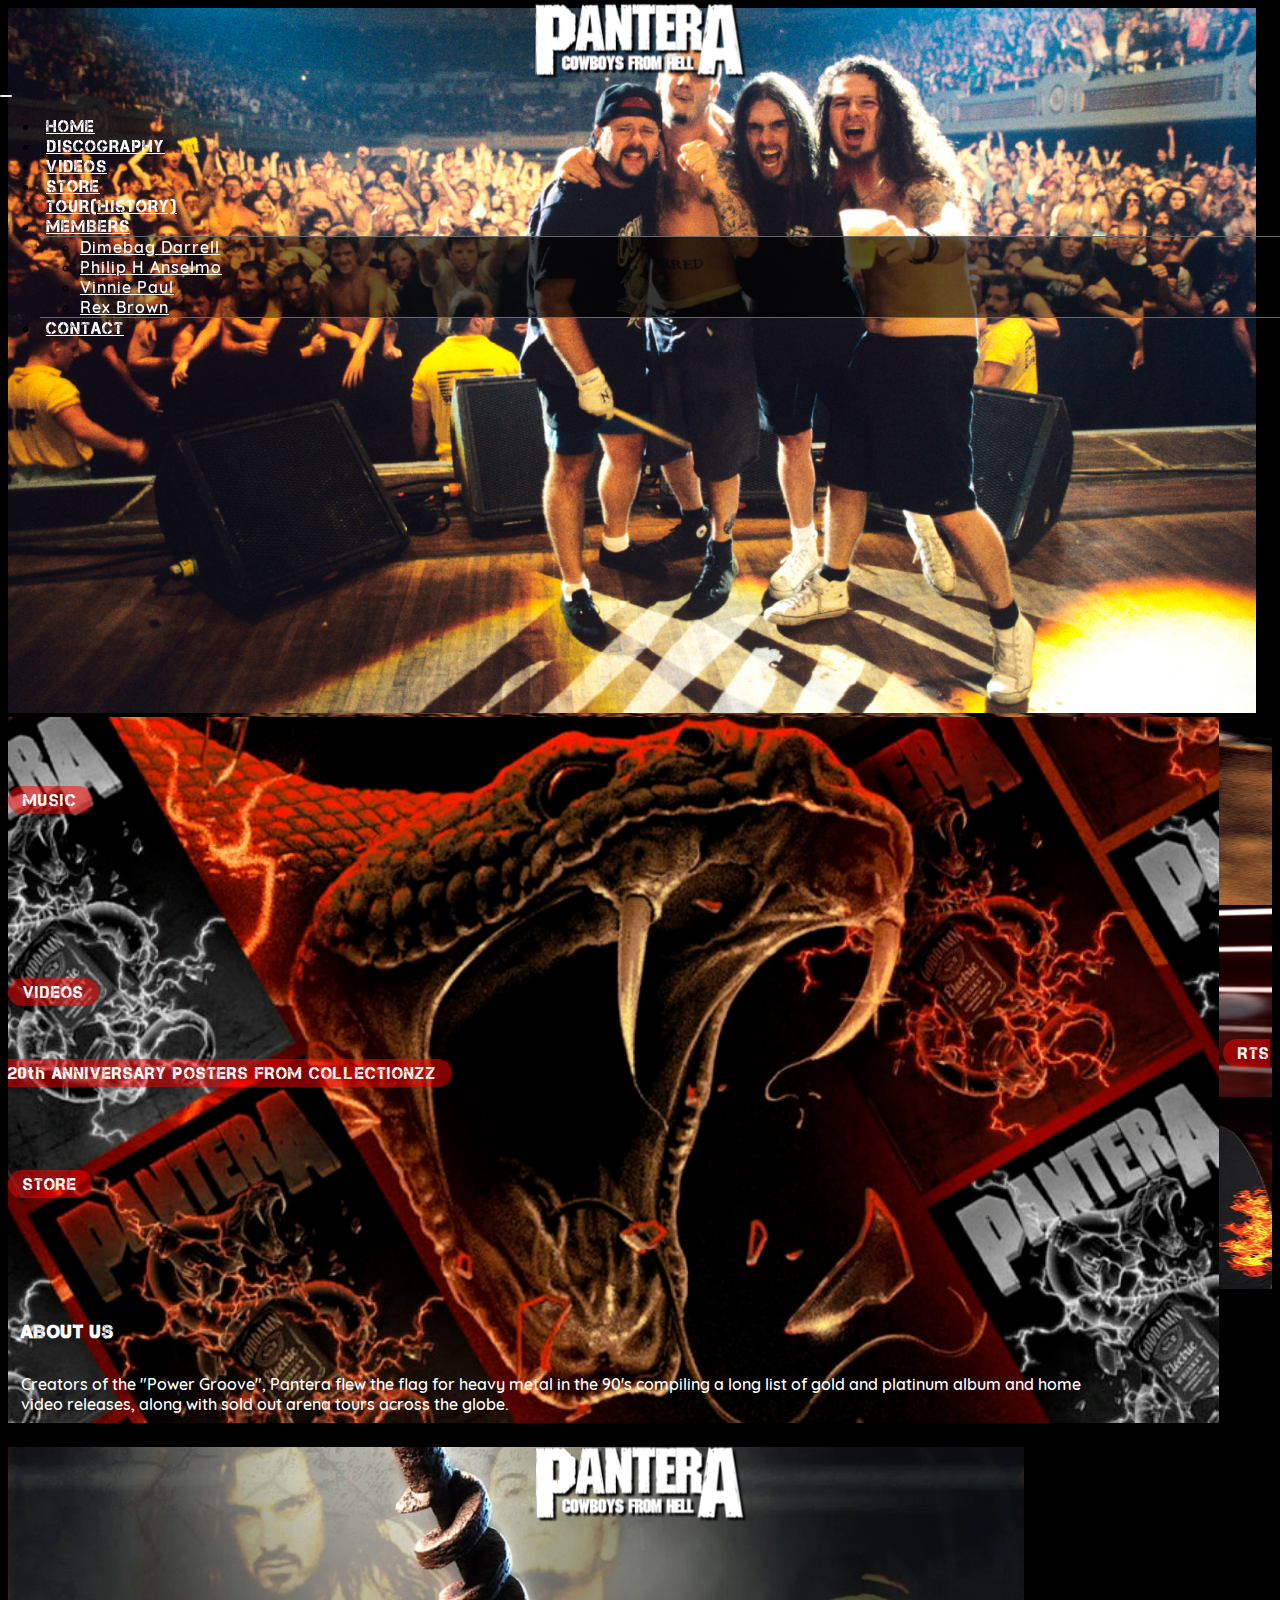
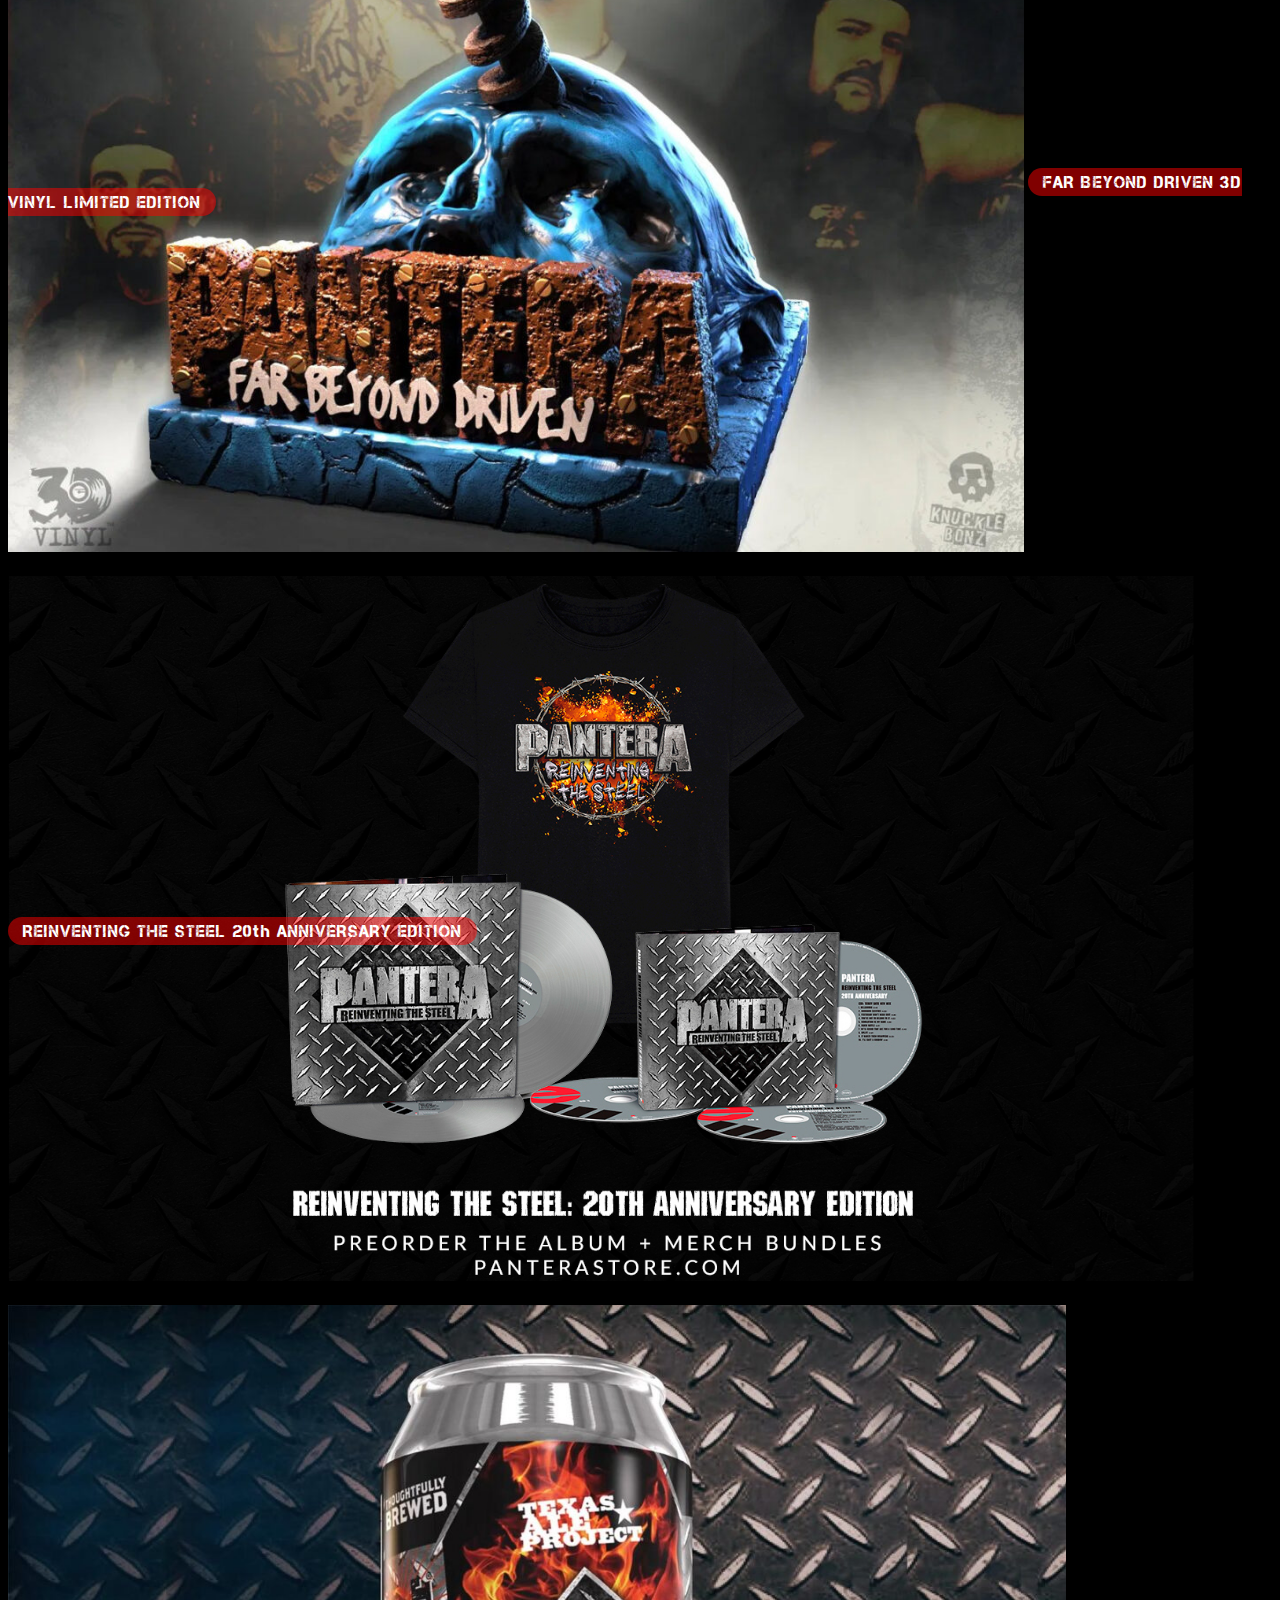
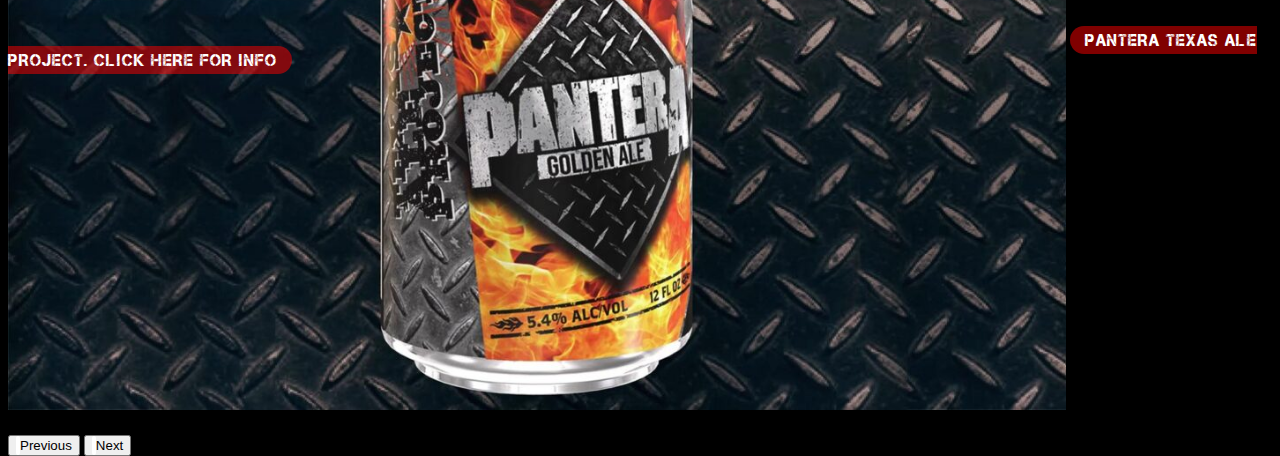
<file: index.html>
<!DOCTYPE html>
<html lang="en">
<head>
    <meta charset="UTF-8">
    <meta http-equiv="X-UA-Compatible" content="IE=edge">
    <meta name="viewport" content="width=device-width, initial-scale=1.0">
    <title>Document</title>
    <link href="https://cdn.jsdelivr.net/npm/bootstrap@5.0.1/dist/css/bootstrap.min.css" rel="stylesheet" integrity="sha384-+0n0xVW2eSR5OomGNYDnhzAbDsOXxcvSN1TPprVMTNDbiYZCxYbOOl7+AMvyTG2x" crossorigin="anonymous">
    <link rel="stylesheet" href="css/style.css">
</head>
<body>
    
    <!DOCTYPE html>
<html lang="en">
<head>
    <meta charset="UTF-8">
    <meta http-equiv="X-UA-Compatible" content="IE=edge">
    <meta name="viewport" content="width=device-width, initial-scale=1.0">
    <link href="https://cdn.jsdelivr.net/npm/bootstrap@5.0.2/dist/css/bootstrap.min.css" rel="stylesheet" integrity="sha384-EVSTQN3/azprG1Anm3QDgpJLIm9Nao0Yz1ztcQTwFspd3yD65VohhpuuCOmLASjC" crossorigin="anonymous">
    <script src="https://cdn.jsdelivr.net/npm/bootstrap@5.0.2/dist/js/bootstrap.bundle.min.js" integrity="sha384-MrcW6ZMFYlzcLA8Nl+NtUVF0sA7MsXsP1UyJoMp4YLEuNSfAP+JcXn/tWtIaxVXM" crossorigin="anonymous"></script>
    <link rel="stylesheet" type="text/css" href="css/style.css">
    <title>Pantera</title>
<body id="bootstrap-override">

<!--
.##.....##.########....###....########..########.########.
.##.....##.##.........##.##...##.....##.##.......##.....##
.##.....##.##........##...##..##.....##.##.......##.....##
.#########.######...##.....##.##.....##.######...########.
.##.....##.##.......#########.##.....##.##.......##...##..
.##.....##.##.......##.....##.##.....##.##.......##....##.
.##.....##.########.##.....##.########..########.##.....##
-->

    <div class="container-fluid">
        <div class="row g-0">
            <div class="col-12 header-background_transparent">
                <a class="" href="index.html">
                    <div class="header-logo_position pantera-logo_image"></div>
                </a>
            </div>
        </div>
    </div> 

<!--
.##....##....###....##.....##.########.....###....########.
.###...##...##.##...##.....##.##.....##...##.##...##.....##
.####..##..##...##..##.....##.##.....##..##...##..##.....##
.##.##.##.##.....##.##.....##.########..##.....##.########.
.##..####.#########..##...##..##.....##.#########.##...##..
.##...###.##.....##...##.##...##.....##.##.....##.##....##.
.##....##.##.....##....###....########..##.....##.##.....##
-->

    <nav class="navbar navbar-expand-md navbar-dark navbar_position">
        <div class="container-fluid">
            <button class="navbar-toggler ms-3" type="button" data-bs-toggle="collapse" data-bs-target="#navbarSupportedContent" aria-controls="navbarSupportedContent" aria-expanded="false" aria-label="Toggle navigation">
            <span class="navbar-toggler-icon"></span>
            </button>
            <a class="navbar-brand" href="#"></a>
            <div class="collapse navbar-collapse" id="navbarSupportedContent">
            <ul class="navbar-nav me-auto mb-lg-0 navbar-nav-scroll" style="--bs-scroll-height: calc(100vh - 135px);">
                <li class="nav-item">
                    <a class="nav-link ms-2 my-2 mt-2 nav-link_colored" aria-current="page" href="index.html">HOME</a>
                </li>
                <li class="nav-item">
                    <a class="nav-link ms-2 my-2 nav-link_colored" aria-current="page" href="disco.html">DISCOGRAPHY</a>
                </li>
                <li class="nav-item">
                    <a class="nav-link ms-2 my-2 nav-link_colored" href="https://www.youtube.com/user/pantera">VIDEOS</a>
                </li>
                <li class="nav-item">
                    <a class="nav-link ms-2 my-2 nav-link_colored" href="https://panterastore.com">STORE</a>
                </li>
                <li class="nav-item">
                    <a class="nav-link ms-2 my-2 nav-link_colored" href="tour.html">TOUR(HISTORY)</a>
                </li>
                <li class="nav-item dropdown">
                    <a class="nav-link dropdown-toggle ms-2 my-2 nav-link_colored" href="#" id="navbarDropdown" role="button" data-bs-toggle="dropdown" aria-expanded="false">MEMBERS
                    </a>
                    <ul class="dropdown-menu dropdown-menu_background" aria-labelledby="navbarDropdown">
                        <li><a class="dropdown-item dropdown-item_colored mx-5" href="dime.html">Dimebag Darrell</a></li>
                        <li><a class="dropdown-item dropdown-item_colored mx-5" href="phil.html">Philip H Anselmo</a></li>
                        <li><a class="dropdown-item dropdown-item_colored mx-5" href="vinnie.html">Vinnie Paul</a></li>
                        <li><a class="dropdown-item dropdown-item_colored mx-5" href="rex.html">Rex Brown</a></li>
                    </ul>
                </li>
                <li class="nav-item">
                    <a class="nav-link ms-2 my-2 nav-link_colored" href="contact.html">CONTACT</a>
                </li>
            </ul>
            </div>
        </div>
    </nav>

    <div class="container-fluid">
        <div class="row g-0">
            <div class="col-12 main-invisible-block_position"></div>
        </div>
    </div> 
<!--
.##.....##....###....####.##....##
.###...###...##.##....##..###...##
.####.####..##...##...##..####..##
.##.###.##.##.....##..##..##.##.##
.##.....##.#########..##..##..####
.##.....##.##.....##..##..##...###
.##.....##.##.....##.####.##....##
-->

<!--
.####.##....##.########..########.##.....##....##.....##.########.##.....##.##......
..##..###...##.##.....##.##........##...##.....##.....##....##....###...###.##......
..##..####..##.##.....##.##.........##.##......##.....##....##....####.####.##......
..##..##.##.##.##.....##.######......###.......#########....##....##.###.##.##......
..##..##..####.##.....##.##.........##.##......##.....##....##....##.....##.##......
..##..##...###.##.....##.##........##...##.....##.....##....##....##.....##.##......
.####.##....##.########..########.##.....##....##.....##....##....##.....##.######## -->


    <div class="container-fluid">
        <div class="row g-0">
            <div class="col-12">         

                <div class="carousel-inner_height">
                    <div id="carouselExampleInterval" class="carousel slide" data-bs-ride="carousel">
                        <div class="carousel-inner">
                            <div class="carousel-item active" data-bs-interval="4000">
                                <img src="img/live.jpg" class="d-block w-100" alt="...">
                            </div>
                            <div class="carousel-item text-center" data-bs-interval="4000">
                                <img src="img/snake.jpg" class="d-block w-100" alt="...">
                                <a class="carousel__central-link_styled d-block d-sm-inline my-2" href="https://iconic.collectionzz.com/collections/pantera/products/pantera-goddamn-electric-by-matt-ryan-tobin-fire-edition">RTS 20th ANNIVERSARY POSTERS FROM COLLECTIONZZ
                                </a>
                            </div>
                            <div class="carousel-item text-center" data-bs-interval="4000">
                                <img src="img/fbd.jpg" class="d-block w-100" alt="...">
                                <a class="carousel__central-link_styled d-block d-sm-inline my-2" href="https://knucklebonz.com/product/pantera-far-beyond-driven-3d-vinyl-series-collectible-statue/">FAR BEYOND DRIVEN 3D VINYL LIMITED EDITION
                                </a>
                            </div>
                            <div class="carousel-item text-center" data-bs-interval="4000">
                                <img src="img/rts.jpg" class="d-block w-100" alt="...">
                                <a class="carousel__central-link_styled d-block d-sm-inline my-2" href="https://rhino.lnk.to/RTS20">REINVENTING THE STEEL 20th ANNIVERSARY EDITION
                                </a>
                            </div>
                            <div class="carousel-item text-center" data-bs-interval="4000">
                                <img src="img/bottle.jpg" class="d-block w-100" alt="...">
                                <a class="carousel__central-link_styled d-block d-sm-inline my-2" href="https://www.centraltrack.com/on-tap-texas-ale-projects-pantera-golden-ale/">PANTERA TEXAS ALE PROJECT. CLICK HERE FOR INFO
                                </a>
                            </div>
                        </div>
                        <button class="carousel-control-prev" type="button" data-bs-target="#carouselExampleInterval"   data-bs-slide="prev">
                            <span class="carousel-control-prev-icon" aria-hidden="true"></span>
                            <span class="visually-hidden">Previous</span>
                        </button>
                        <button class="carousel-control-next" type="button" data-bs-target="#carouselExampleInterval" data-bs-slide="next">
                            <span class="carousel-control-next-icon" aria-hidden="true"></span>
                            <span class="visually-hidden">Next</span>
                        </button>
                    </div>
                </div>

            </div>
        </div>
    </div>
        
<!--
.##.......####.##....##.##....##..........######..########..######..########.####..#######..##....##
.##........##..###...##.##...##..........##....##.##.......##....##....##.....##..##.....##.###...##
.##........##..####..##.##..##...........##.......##.......##..........##.....##..##.....##.####..##
.##........##..##.##.##.#####....#######..######..######...##..........##.....##..##.....##.##.##.##
.##........##..##..####.##..##.................##.##.......##..........##.....##..##.....##.##..####
.##........##..##...###.##...##..........##....##.##.......##....##....##.....##..##.....##.##...###
.########.####.##....##.##....##..........######..########..######.....##....####..#######..##....##
-->  

<!--
.####.##....##.########..########.##.....##....##.....##.########.##.....##.##......
..##..###...##.##.....##.##........##...##.....##.....##....##....###...###.##......
..##..####..##.##.....##.##.........##.##......##.....##....##....####.####.##......
..##..##.##.##.##.....##.######......###.......#########....##....##.###.##.##......
..##..##..####.##.....##.##.........##.##......##.....##....##....##.....##.##......
..##..##...###.##.....##.##........##...##.....##.....##....##....##.....##.##......
.####.##....##.########..########.##.....##....##.....##....##....##.....##.########
-->

    <div class="container-fluid link-section">
        <div class="row g-0">
            <div class="col-md-4 col-12">
                <div class="link-section__music link-section__item text-center">
                    <a class="link-section__central-link_styled" href="disco.html">MUSIC</a>
                </div>
            </div>
            <div class="col-md-4 col-12">
                <div class="link-section__videos link-section__item text-center">
                    <a class="link-section__central-link_styled" href="https://www.youtube.com/user/pantera">VIDEOS</a>
                </div>
            </div>
            <div class="col-md-4 col-12">
                <div class="link-section__store link-section__item text-center">
                    <a class="link-section__central-link_styled" href="https://panterastore.com">STORE</a>
                </div>
            </div>
        </div>
    </div>

<!--
.########..#######...#######..########.########.########.
.##.......##.....##.##.....##....##....##.......##.....##
.##.......##.....##.##.....##....##....##.......##.....##
.######...##.....##.##.....##....##....######...########.
.##.......##.....##.##.....##....##....##.......##...##..
.##.......##.....##.##.....##....##....##.......##....##.
.##........#######...#######.....##....########.##.....##
-->

    <footer>
        <div class="container-fluid">
            <div class="row g-0">
                <div class="col-md-6 col-12 footer-info">
                    <h3 class="mx-4 my-4">ABOUT US</h3>
                    <p class="mx-4 mb-4">Creators of the "Power Groove", Pantera flew the flag for heavy metal in the 90's compiling a long list of gold and platinum album and home video releases, along with sold out arena tours across the globe.</p>
                </div>
                <div class="col-md-6 col-12 footer-icons d-flex mb-4 justify-content-center align-items-center">
                    <a class="footer-icons__item_facebook mx-2" href="https://www.facebook.com/Pantera/"></a>
                    <a class="footer-icons__item_instagram mx-2" href="https://www.instagram.com/panteraofficial/"></a>
                    <a class="footer-icons__item_twitter mx-2" href="https://twitter.com/pantera"></a>
                    <a class="footer-icons__item_youtube mx-2" href="https://www.youtube.com/user/pantera"></a>
                </div>
            </div>
            <div class="row g-0 justify-content-center"">
                <div class="col-md-4 .d-sm-none footer_height">
                </div>

                <div class="col-md-4 col-12 text-center">
                    <a class="" href="index.html">
                        <div class="footer-logo_position pantera-logo_image">

                        </div>
                    </a>
                </div>

                <div class="col-md-4 .d-sm-none footer_height">
                </div>
            </div>
            
        </div> 
    </footer>

</body>
</html>
</file>
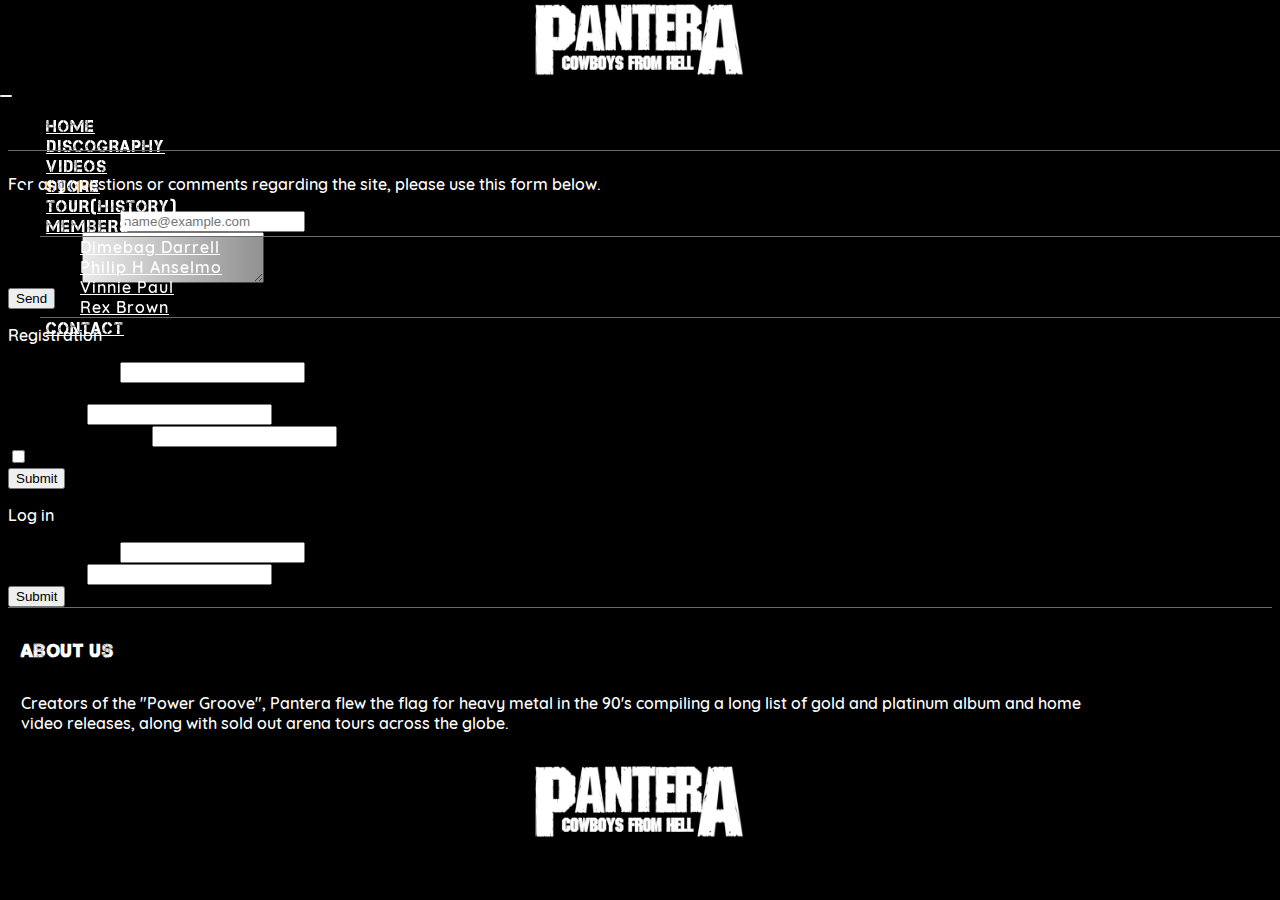
<file: contact.html>
<!DOCTYPE html>
<html lang="en">
<head>
    <meta charset="UTF-8">
    <meta http-equiv="X-UA-Compatible" content="IE=edge">
    <meta name="viewport" content="width=device-width, initial-scale=1.0">
    <title>Document</title>
    <link href="https://cdn.jsdelivr.net/npm/bootstrap@5.0.1/dist/css/bootstrap.min.css" rel="stylesheet" integrity="sha384-+0n0xVW2eSR5OomGNYDnhzAbDsOXxcvSN1TPprVMTNDbiYZCxYbOOl7+AMvyTG2x" crossorigin="anonymous">
    <link rel="stylesheet" href="css/style.css">
</head>
<body>
    
    <!DOCTYPE html>
<html lang="en">
<head>
    <meta charset="UTF-8">
    <meta http-equiv="X-UA-Compatible" content="IE=edge">
    <meta name="viewport" content="width=device-width, initial-scale=1.0">
    <link href="https://cdn.jsdelivr.net/npm/bootstrap@5.0.2/dist/css/bootstrap.min.css" rel="stylesheet" integrity="sha384-EVSTQN3/azprG1Anm3QDgpJLIm9Nao0Yz1ztcQTwFspd3yD65VohhpuuCOmLASjC" crossorigin="anonymous">
    <script src="https://cdn.jsdelivr.net/npm/bootstrap@5.0.2/dist/js/bootstrap.bundle.min.js" integrity="sha384-MrcW6ZMFYlzcLA8Nl+NtUVF0sA7MsXsP1UyJoMp4YLEuNSfAP+JcXn/tWtIaxVXM" crossorigin="anonymous"></script>
    <link rel="stylesheet" type="text/css" href="css/style.css">
    <title>Vinnie</title>
</head>
<body id="bootstrap-override">

<!--
.##.....##.########....###....########..########.########.
.##.....##.##.........##.##...##.....##.##.......##.....##
.##.....##.##........##...##..##.....##.##.......##.....##
.#########.######...##.....##.##.....##.######...########.
.##.....##.##.......#########.##.....##.##.......##...##..
.##.....##.##.......##.....##.##.....##.##.......##....##.
.##.....##.########.##.....##.########..########.##.....##
-->

    <div class="container-fluid header-background_colored">
        <div class="row g-0">
            <div class="col-12">
                <a class="" href="#">
                    <div class="header-logo_position pantera-logo_image">

                    </div>
            </div>
        </div>
    </div> 

<!--
.##....##....###....##.....##.########.....###....########.
.###...##...##.##...##.....##.##.....##...##.##...##.....##
.####..##..##...##..##.....##.##.....##..##...##..##.....##
.##.##.##.##.....##.##.....##.########..##.....##.########.
.##..####.#########..##...##..##.....##.#########.##...##..
.##...###.##.....##...##.##...##.....##.##.....##.##....##.
.##....##.##.....##....###....########..##.....##.##.....##
-->

    <nav class="navbar navbar-expand-md navbar-dark navbar_position">
        <div class="container-fluid">
            <button class="navbar-toggler ms-3" type="button" data-bs-toggle="collapse" data-bs-target="#navbarSupportedContent" aria-controls="navbarSupportedContent" aria-expanded="false" aria-label="Toggle navigation">
            <span class="navbar-toggler-icon"></span>
            </button>
            <a class="navbar-brand" href="#"></a>
            <div class="collapse navbar-collapse" id="navbarSupportedContent">
            <ul class="navbar-nav me-auto mb-lg-0 navbar-nav-scroll" style="--bs-scroll-height: calc(100vh - 135px);">
                <li class="nav-item">
                    <a class="nav-link ms-2 my-2 mt-2 nav-link_colored" aria-current="page" href="index.html">HOME</a>
                </li>
                <li class="nav-item">
                    <a class="nav-link ms-2 my-2 nav-link_colored" aria-current="page" href="disco.html">DISCOGRAPHY</a>
                </li>
                <li class="nav-item">
                    <a class="nav-link ms-2 my-2 nav-link_colored" href="https://www.youtube.com/user/pantera">VIDEOS</a>
                </li>
                <li class="nav-item">
                    <a class="nav-link ms-2 my-2 nav-link_colored" href="https://panterastore.com">STORE</a>
                </li>
                <li class="nav-item">
                    <a class="nav-link ms-2 my-2 nav-link_colored" href="tour.html">TOUR(HISTORY)</a>
                </li>
                <li class="nav-item dropdown">
                    <a class="nav-link dropdown-toggle ms-2 my-2 nav-link_colored" href="#" id="navbarDropdown" role="button" data-bs-toggle="dropdown" aria-expanded="false">MEMBERS
                    </a>
                    <ul class="dropdown-menu dropdown-menu_background" aria-labelledby="navbarDropdown">
                        <li><a class="dropdown-item dropdown-item_colored mx-5" href="dime.html">Dimebag Darrell</a></li>
                        <li><a class="dropdown-item dropdown-item_colored mx-5" href="phil.html">Philip H Anselmo</a></li>
                        <li><a class="dropdown-item dropdown-item_colored mx-5" href="vinnie.html">Vinnie Paul</a></li>
                        <li><a class="dropdown-item dropdown-item_colored mx-5" href="rex.html">Rex Brown</a></li>
                    </ul>
                </li>
                <li class="nav-item">
                    <a class="nav-link ms-2 my-2 nav-link_colored" href="contact.html">CONTACT</a>
                </li>
            </ul>

            </div>
        </div>
    </nav>

    <div class="container-fluid">
        <div class="row g-0">
            <div class="col-12 invisible-block_position">
            </div>
        </div>
    </div> 

    <div class="navbar__border_colored"></div>

    <div class="container-fluid">
        <div class="row g-0">

            <div class="col-lg-2 col-md-2 col-1"></div>

            <div class="col-lg-8 col-md-8 col-10 my-5">
                
                <p>For any questions or comments regarding the site, please use this form below.</p>
                <form class="mb-5">
                    <div class="mb-3">
                        <label class="text-white-50" for="exampleFormControlInput1" class="form-label">Email address</label>
                        <input type="email" class="form-control" id="exampleFormControlInput1" placeholder="name@example.com">
                    </div>
                    <div class="mb-3">
                        <label class="text-white-50" for="exampleFormControlTextarea1" class="form-label">Text here</label>
                        <textarea class="form-control" id="exampleFormControlTextarea1" rows="3"></textarea>
                    </div>
                    <button type="submit" class="btn btn-danger">Send</button>
                </form>

                <p>Registration</p>
                <form class="mb-5">
                    <div class="mb-3">
                        <label class="text-white-50" for="exampleInputEmail1" class="form-label">Email address</label>
                        <input type="email" class="form-control" id="exampleInputEmail1" aria-describedby="emailHelp">
                        <div id="emailHelp" class="form-text">We'll never share your email with anyone else.</div>
                    </div>
                    <div class="mb-3">
                        <label class="text-white-50" for="exampleInputPassword1" class="form-label">Password</label>
                        <input type="password" class="form-control" id="exampleInputPassword1">
                    </div>
                    <div class="mb-3">
                        <label class="text-white-50" for="exampleInputPassword1" class="form-label"> Confirm password</label>
                        <input type="password" class="form-control" id="exampleInputPassword1">
                    </div>
                    <div class="mb-3 form-check">
                        <input type="checkbox" class="form-check-input" id="exampleCheck1">
                        <label class="form-check-label text-white-50" for="exampleCheck1">Check me out</label>
                    </div>
                    <button type="submit" class="btn btn-danger">Submit</button>
                </form>

                <p>Log in</p>
                <form class="mb-5">
                    <div class="mb-3">
                        <label class="text-white-50" for="exampleInputEmail1" class="form-label">Email address</label>
                        <input type="email" class="form-control" id="exampleInputEmail1" aria-describedby="emailHelp">
                    </div>
                    <div class="mb-3">
                        <label class="text-white-50" for="exampleInputPassword1" class="form-label">Password</label>
                        <input type="password" class="form-control" id="exampleInputPassword1">
                    </div>
            
                    <button type="submit" class="btn btn-danger">Submit</button>
                </form>

            </div>

            <div class="col-lg-2 col-md-2 col-1"></div>

        </div>
    </div>    

    <footer class="footer__border_colored">
        <div class="container-fluid">
            <div class="row g-0">
                <div class="col-md-6 col-12 footer-info">
                    <h3 class="mx-4 my-4">ABOUT US</h3>
                    <p class="mx-4 mb-4">Creators of the "Power Groove", Pantera flew the flag for heavy metal in the 90's compiling a long list of gold and platinum album and home video releases, along with sold out arena tours across the globe.</p>
                </div>
                <div class="col-md-6 col-12 footer-icons d-flex mb-4 justify-content-center align-items-center">
                    <a class="footer-icons__item_facebook mx-2" href="https://www.facebook.com/Pantera/"></a>
                    <a class="footer-icons__item_instagram mx-2" href="https://www.instagram.com/panteraofficial/"></a>
                    <a class="footer-icons__item_twitter mx-2" href="https://twitter.com/pantera"></a>
                    <a class="footer-icons__item_youtube mx-2" href="https://www.youtube.com/user/pantera"></a>
                </div>
            </div>
            <div class="row g-0 justify-content-center"">
                <div class="col-md-4 .d-sm-none footer_height">
                </div>

                <div class="col-md-4 col-12 text-center">
                    <a class="" href="#">
                        <div class="footer-logo_position pantera-logo_image">

                        </div>
                    </a>
                </div>

                <div class="col-md-4 .d-sm-none footer_height">
                </div>
            </div>
            
        </div> 
    </footer>

</body>
</html>
</file>
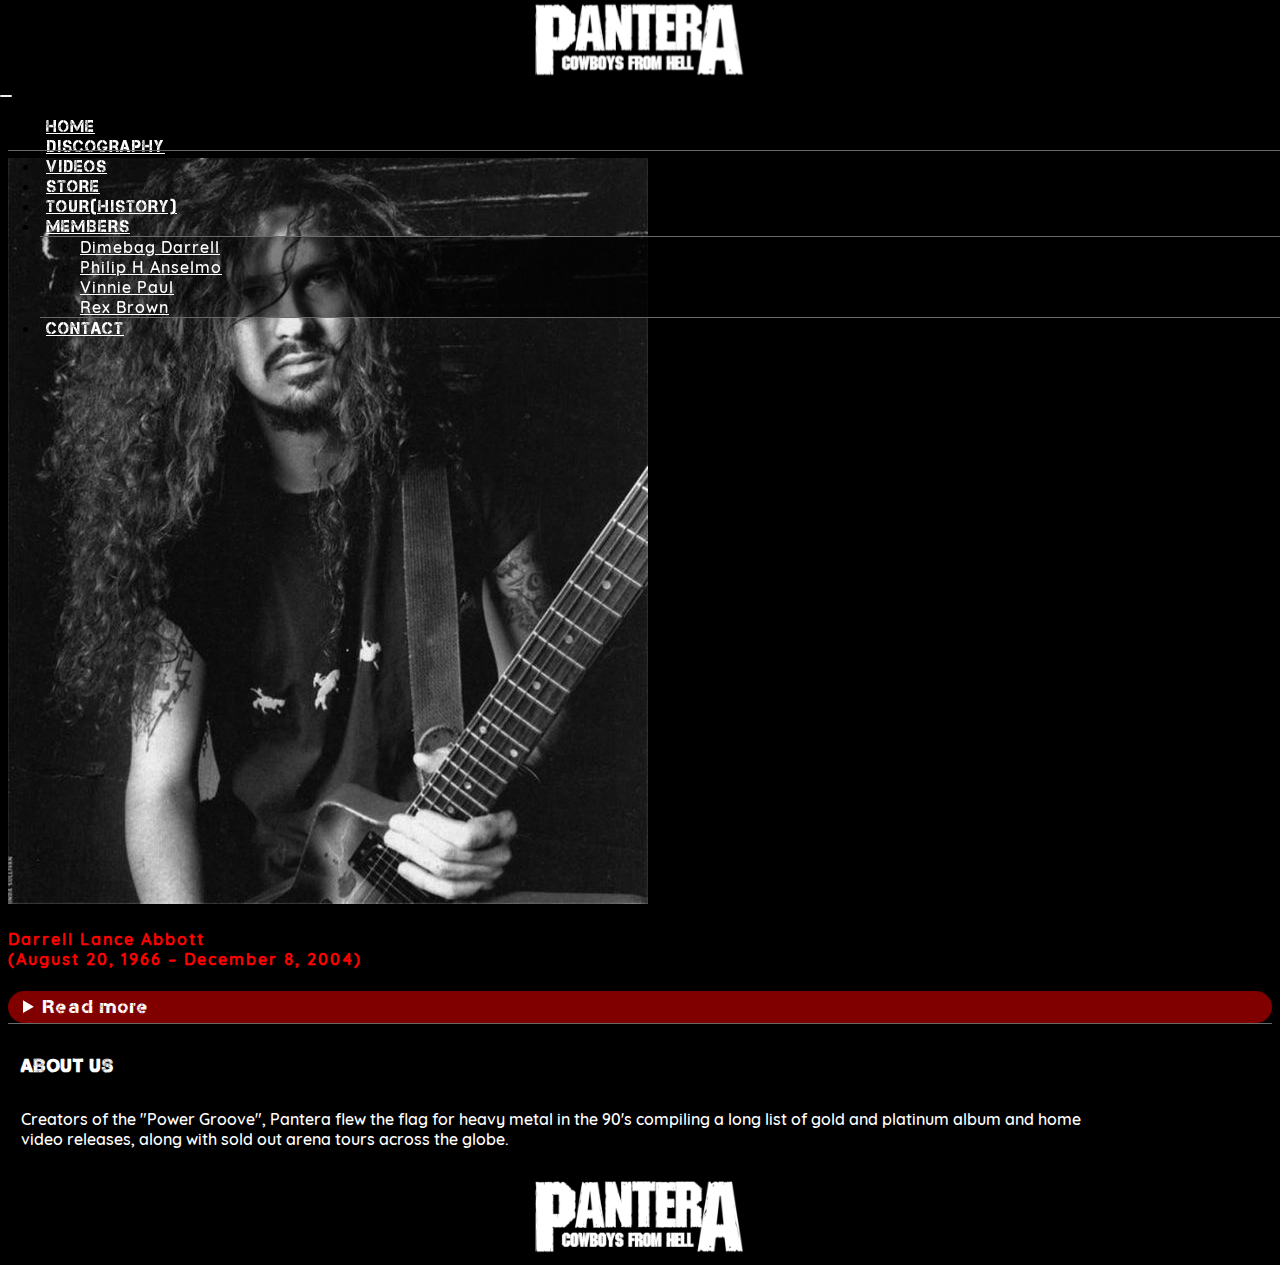
<file: dime.html>
<!DOCTYPE html>
<html lang="en">
<head>
    <meta charset="UTF-8">
    <meta http-equiv="X-UA-Compatible" content="IE=edge">
    <meta name="viewport" content="width=device-width, initial-scale=1.0">
    <title>Document</title>
    <link href="https://cdn.jsdelivr.net/npm/bootstrap@5.0.1/dist/css/bootstrap.min.css" rel="stylesheet" integrity="sha384-+0n0xVW2eSR5OomGNYDnhzAbDsOXxcvSN1TPprVMTNDbiYZCxYbOOl7+AMvyTG2x" crossorigin="anonymous">
    <link rel="stylesheet" href="css/style.css">
</head>
<body>
    
    <!DOCTYPE html>
<html lang="en">
<head>
    <meta charset="UTF-8">
    <meta http-equiv="X-UA-Compatible" content="IE=edge">
    <meta name="viewport" content="width=device-width, initial-scale=1.0">
    <link href="https://cdn.jsdelivr.net/npm/bootstrap@5.0.2/dist/css/bootstrap.min.css" rel="stylesheet" integrity="sha384-EVSTQN3/azprG1Anm3QDgpJLIm9Nao0Yz1ztcQTwFspd3yD65VohhpuuCOmLASjC" crossorigin="anonymous">
    <script src="https://cdn.jsdelivr.net/npm/bootstrap@5.0.2/dist/js/bootstrap.bundle.min.js" integrity="sha384-MrcW6ZMFYlzcLA8Nl+NtUVF0sA7MsXsP1UyJoMp4YLEuNSfAP+JcXn/tWtIaxVXM" crossorigin="anonymous"></script>
    <link rel="stylesheet" type="text/css" href="css/style.css">
    <title>Dimebag</title>
</head>
<body id="bootstrap-override">

<!--
.##.....##.########....###....########..########.########.
.##.....##.##.........##.##...##.....##.##.......##.....##
.##.....##.##........##...##..##.....##.##.......##.....##
.#########.######...##.....##.##.....##.######...########.
.##.....##.##.......#########.##.....##.##.......##...##..
.##.....##.##.......##.....##.##.....##.##.......##....##.
.##.....##.########.##.....##.########..########.##.....##
-->

    <div class="container-fluid header-background_colored">
        <div class="row g-0">
            <div class="col-12">
                <a class="" href="#">
                    <div class="header-logo_position pantera-logo_image">

                    </div>
            </div>
        </div>
    </div> 

<!--
.##....##....###....##.....##.########.....###....########.
.###...##...##.##...##.....##.##.....##...##.##...##.....##
.####..##..##...##..##.....##.##.....##..##...##..##.....##
.##.##.##.##.....##.##.....##.########..##.....##.########.
.##..####.#########..##...##..##.....##.#########.##...##..
.##...###.##.....##...##.##...##.....##.##.....##.##....##.
.##....##.##.....##....###....########..##.....##.##.....##
-->

    <nav class="navbar navbar-expand-md navbar-dark navbar_position">
        <div class="container-fluid">
            <button class="navbar-toggler ms-3" type="button" data-bs-toggle="collapse" data-bs-target="#navbarSupportedContent" aria-controls="navbarSupportedContent" aria-expanded="false" aria-label="Toggle navigation">
            <span class="navbar-toggler-icon"></span>
            </button>
            <a class="navbar-brand" href="#"></a>
            <div class="collapse navbar-collapse" id="navbarSupportedContent">
            <ul class="navbar-nav me-auto mb-lg-0 navbar-nav-scroll" style="--bs-scroll-height: calc(100vh - 135px);">
                <li class="nav-item">
                    <a class="nav-link ms-2 my-2 mt-2 nav-link_colored" aria-current="page" href="index.html">HOME</a>
                </li>
                <li class="nav-item">
                    <a class="nav-link ms-2 my-2 nav-link_colored" aria-current="page" href="disco.html">DISCOGRAPHY</a>
                </li>
                <li class="nav-item">
                    <a class="nav-link ms-2 my-2 nav-link_colored" href="https://www.youtube.com/user/pantera">VIDEOS</a>
                </li>
                <li class="nav-item">
                    <a class="nav-link ms-2 my-2 nav-link_colored" href="https://panterastore.com">STORE</a>
                </li>
                <li class="nav-item">
                    <a class="nav-link ms-2 my-2 nav-link_colored" href="tour.html">TOUR(HISTORY)</a>
                </li>
                <li class="nav-item dropdown">
                    <a class="nav-link dropdown-toggle ms-2 my-2 nav-link_colored" href="#" id="navbarDropdown" role="button" data-bs-toggle="dropdown" aria-expanded="false">MEMBERS
                    </a>
                    <ul class="dropdown-menu dropdown-menu_background" aria-labelledby="navbarDropdown">
                        <li><a class="dropdown-item dropdown-item_colored mx-5" href="dime.html">Dimebag Darrell</a></li>
                        <li><a class="dropdown-item dropdown-item_colored mx-5" href="phil.html">Philip H Anselmo</a></li>
                        <li><a class="dropdown-item dropdown-item_colored mx-5" href="vinnie.html">Vinnie Paul</a></li>
                        <li><a class="dropdown-item dropdown-item_colored mx-5" href="rex.html">Rex Brown</a></li>
                    </ul>
                </li>
                <li class="nav-item">
                    <a class="nav-link ms-2 my-2 nav-link_colored" href="contact.html">CONTACT</a>
                </li>
            </ul>

            </div>
        </div>
    </nav> 
    
    <div class="container-fluid">
        <div class="row g-0">
            <div class="col-12 invisible-block_position">
            </div>
        </div>
    </div> 

    <div class="navbar__border_colored"></div>

    <div class="container-fluid">
        <div class="row g-0">
            
            <div class="col-1"></div>

            <div class="col-10 my-5 d-flex justify-content-center">
                
                <div class="card bg-black text-white member-card align-bottom">
                    <img src="img/Dime.jpg" class="card-img" alt="...">
                    <div class="card-img-overlay"></div>
                </div>
            </div>

            <div class="col-1"></div>

        </div>

        <div class="row g-0">
            
            <div class="col-1"></div>

            <div class="col-10 mb-5 d-flex justify-content-center">
                <h4 class="">Darrell Lance Abbott<br>(August 20, 1966 – December 8, 2004)</h4>
            </div>

            <div class="col-1"></div>

        </div>
        
        <div class="row g-0">
            
            <div class="col-1"></div>

            <div class="col-10 mb-5 d-flex justify-content-center">
                <details>
                    <summary class="read-more">Read more</summary>
                    <p></p>
                    <p>Dimebag Darrell, was an American musician and songwriter. He was the guitarist of the heavy metal bands Pantera and Damageplan, both of which he co-founded alongside his brother Vinnie Paul. Originally a glam metal musician, Abbott distanced himself from the subgenre by the late 1980s, and was a driving force behind the development of groove metal in the 1990s</p>
                    <p>Although his father was a country music producer and songwriter, Abbott's primary musical influences were heavy metal acts such as Black Sabbath, Iron Maiden, Judas Priest, Kiss and Van Halen. Ace Frehley of Kiss inspired him to play guitar. He was a member of the Kiss Army and had a portrait of Frehley tattooed on his chest in 1992. While at a photoshoot for the August 1993 issue of Guitar World along with Frehley, Abbott asked Frehley to sign an autograph near the tattoo. Abbott then had the signature tattooed.</p>
                    <p>Abbott also ranked at No. 9 in a 2012 Guitar World readers' poll of "The 100 Greatest Guitarists of All Time", and was named the "Greatest Metal Guitarist" by Loudwire in 2013 after winning a reader-voted tournament bracket. Jonathan Davis of Korn said in a 2014 interview with Loudwire that Abbott is "one of the greatest guitar players ever. I mean if there was no Dimebag Darrell, there would be no Korn."Slash stated that Abbott "had a great tone and a great original style ... He was one of the best new guitar players that came out over a long period of time."Max Cavalera described Abbott as "very talented, an amazing musician and a humble and cool guy – not a rock star asshole".</p>
                </details>
            </div>

            <div class="col-1"></div>

        </div>

    </div>     

    <footer class="footer__border_colored">
        <div class="container-fluid">
            <div class="row g-0">
                <div class="col-md-6 col-12 footer-info">
                    <h3 class="mx-4 my-4">ABOUT US</h3>
                    <p class="mx-4 mb-4">Creators of the "Power Groove", Pantera flew the flag for heavy metal in the 90's compiling a long list of gold and platinum album and home video releases, along with sold out arena tours across the globe.</p>
                </div>
                <div class="col-md-6 col-12 footer-icons d-flex mb-4 justify-content-center align-items-center">
                    <a class="footer-icons__item_facebook mx-2" href="https://www.facebook.com/Pantera/"></a>
                    <a class="footer-icons__item_instagram mx-2" href="https://www.instagram.com/panteraofficial/"></a>
                    <a class="footer-icons__item_twitter mx-2" href="https://twitter.com/pantera"></a>
                    <a class="footer-icons__item_youtube mx-2" href="https://www.youtube.com/user/pantera"></a>
                </div>
            </div>
            <div class="row g-0 justify-content-center"">
                <div class="col-md-4 .d-sm-none footer_height">
                </div>

                <div class="col-md-4 col-12 text-center">
                    <a class="" href="#">
                        <div class="footer-logo_position pantera-logo_image">

                        </div>
                    </a>
                </div>

                <div class="col-md-4 .d-sm-none footer_height">
                </div>
            </div>
            
        </div> 
    </footer>

</body>
</html>
</file>
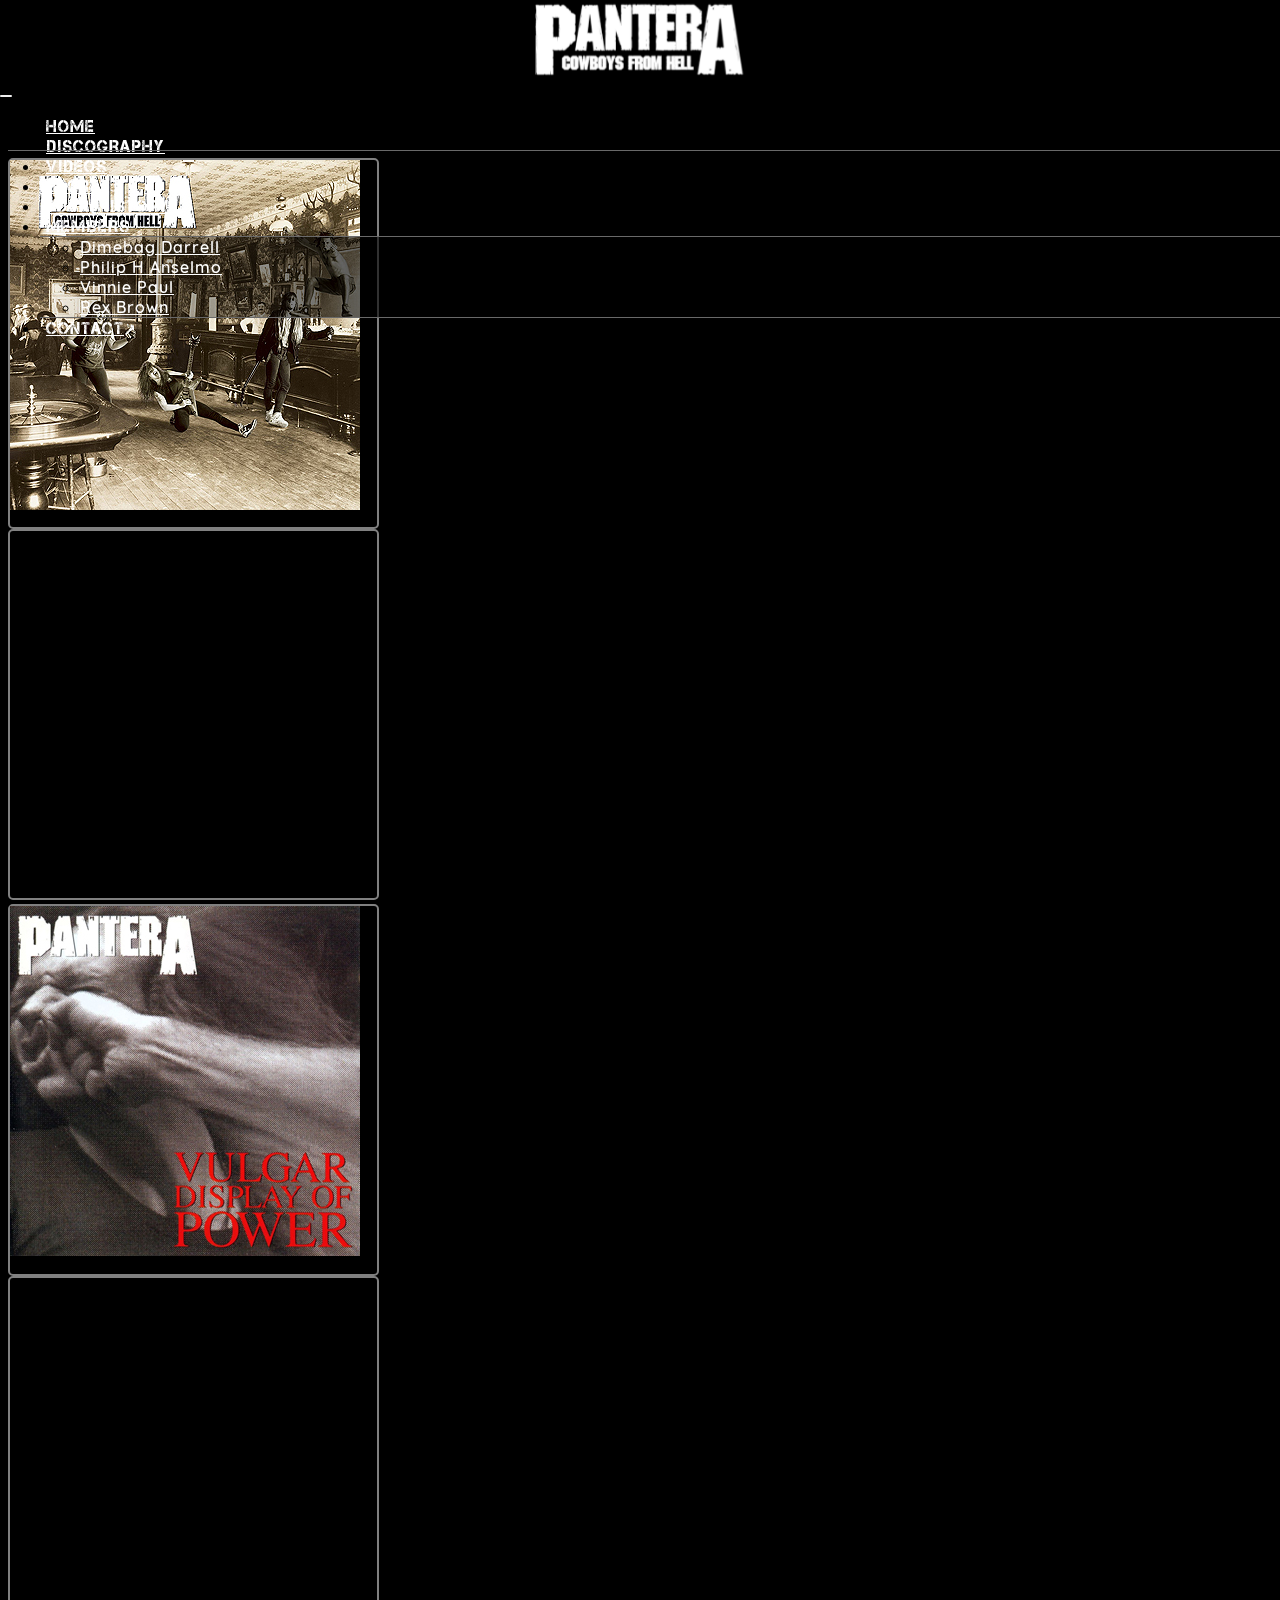
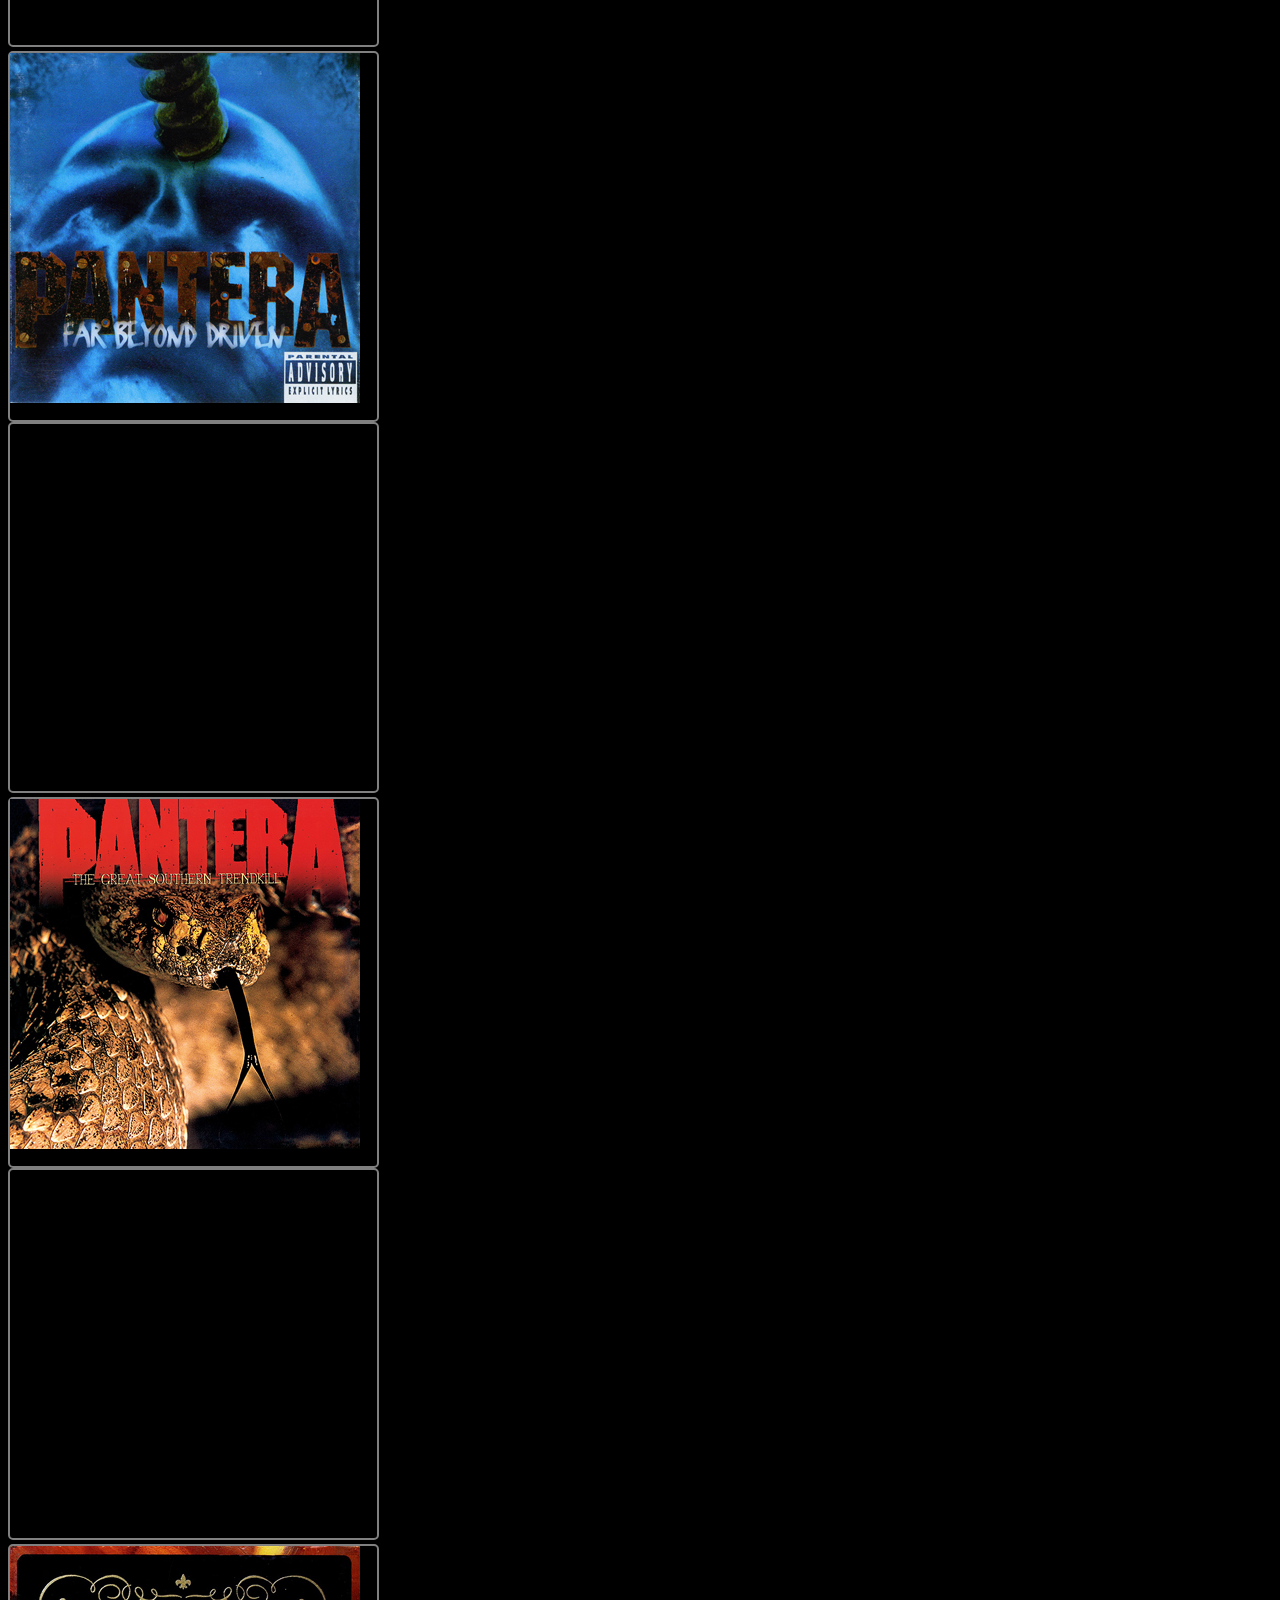
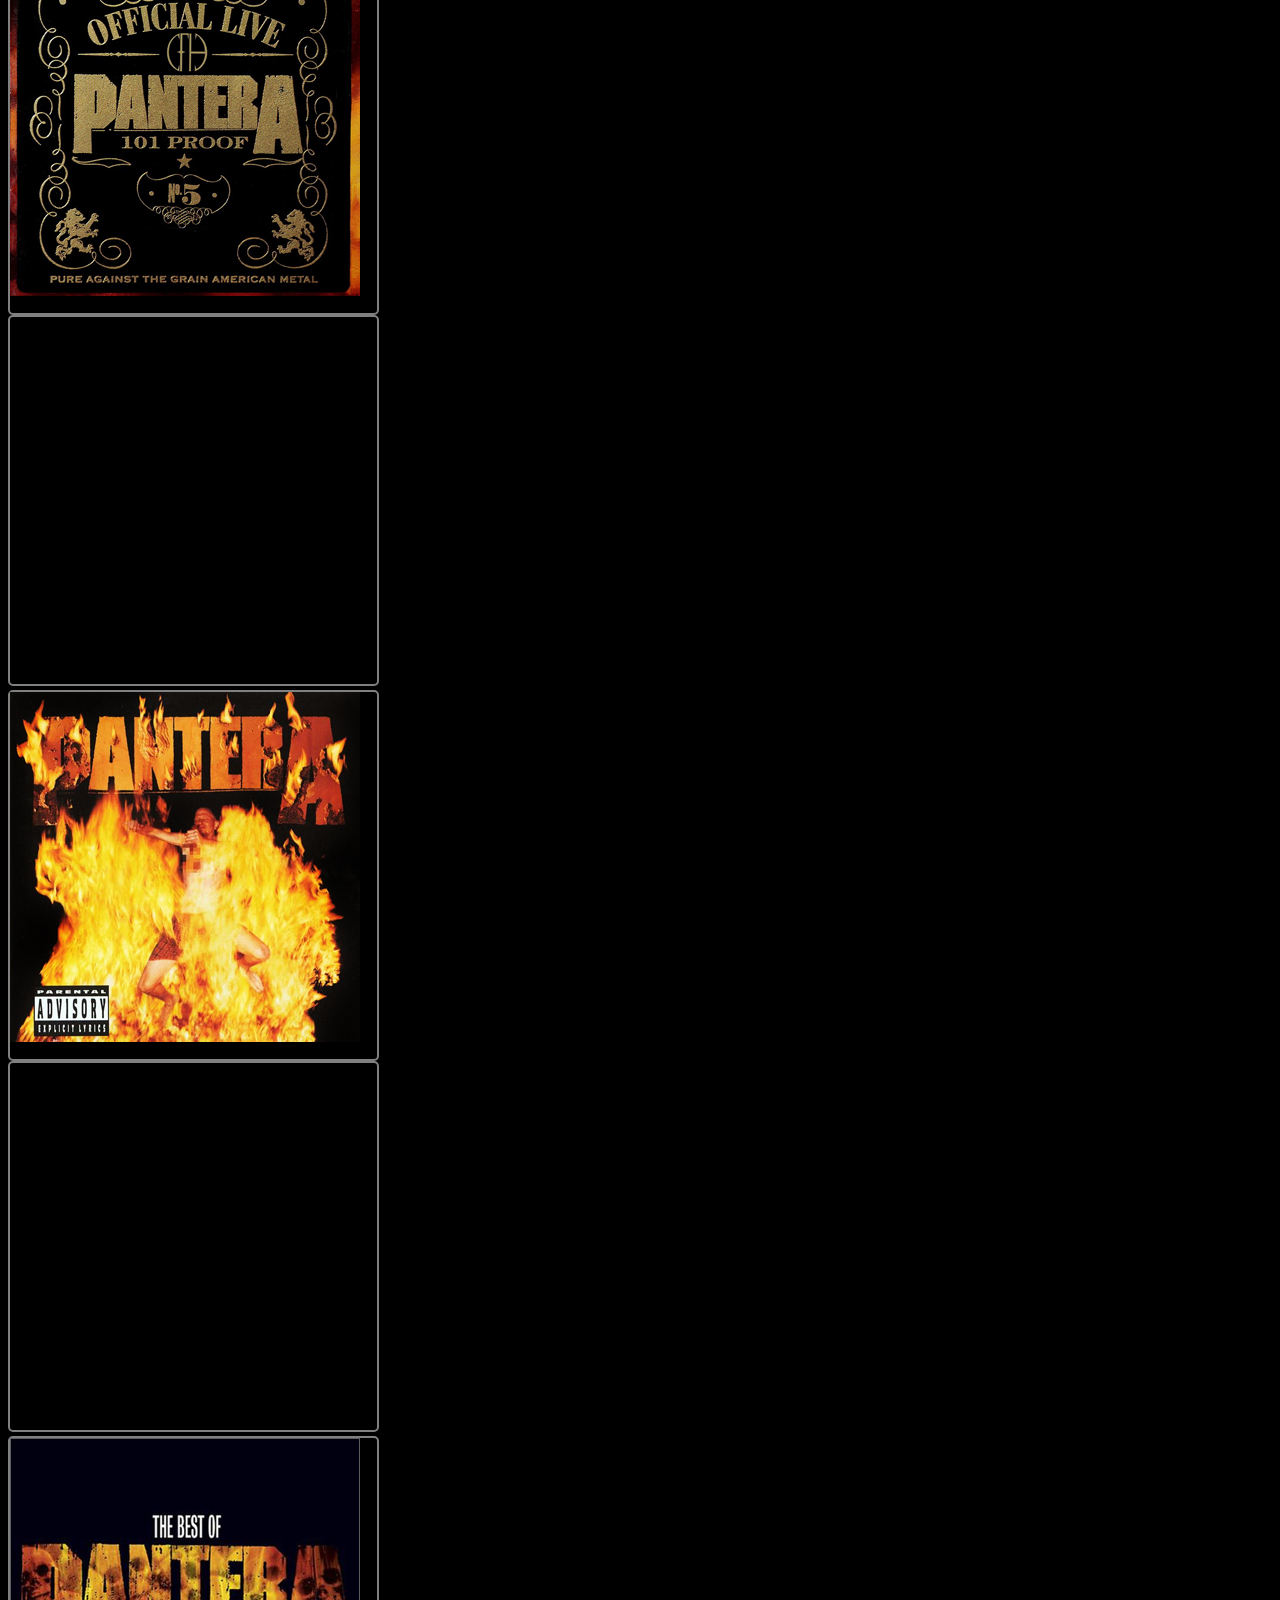
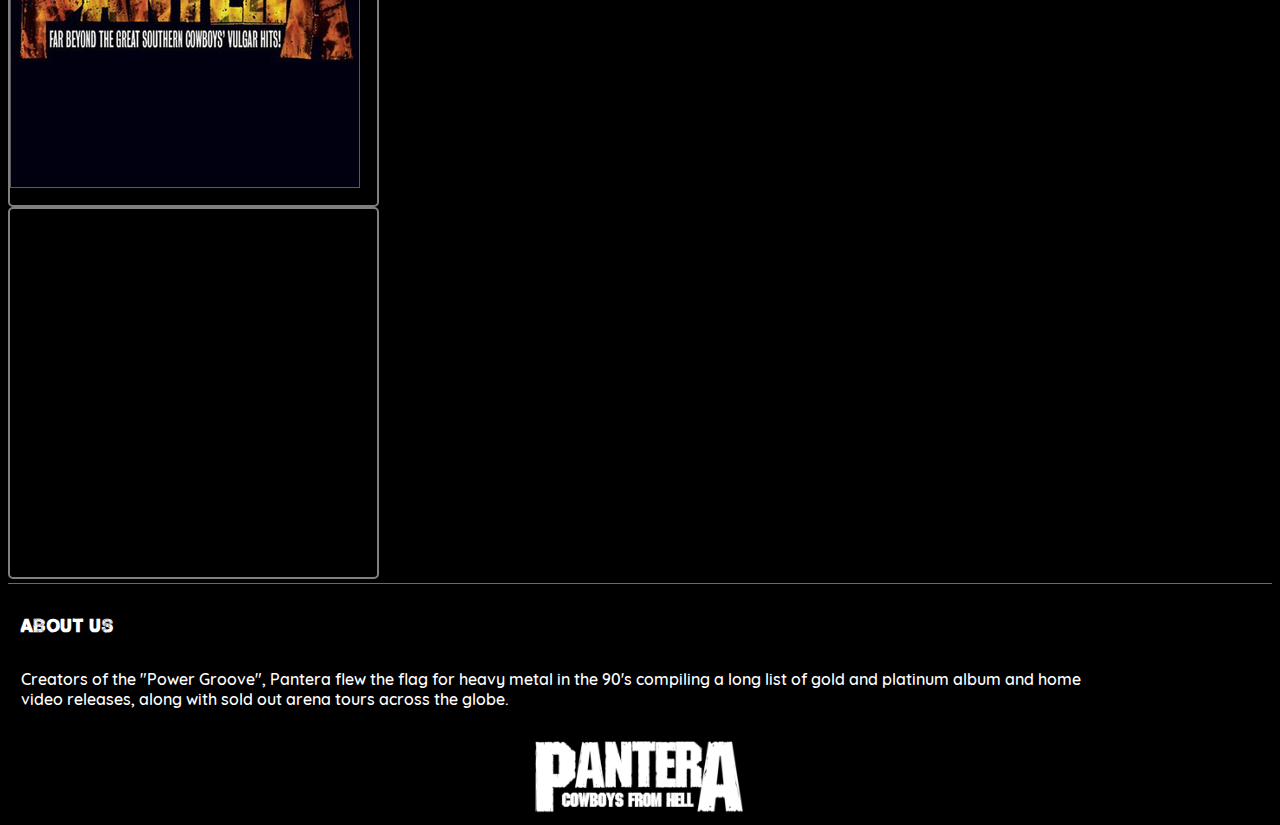
<file: disco.html>
<!DOCTYPE html>
<html lang="en">
<head>
    <meta charset="UTF-8">
    <meta http-equiv="X-UA-Compatible" content="IE=edge">
    <meta name="viewport" content="width=device-width, initial-scale=1.0">
    <title>Discography</title>
    <link href="https://cdn.jsdelivr.net/npm/bootstrap@5.0.1/dist/css/bootstrap.min.css" rel="stylesheet" integrity="sha384-+0n0xVW2eSR5OomGNYDnhzAbDsOXxcvSN1TPprVMTNDbiYZCxYbOOl7+AMvyTG2x" crossorigin="anonymous">
    <link rel="stylesheet" href="css/style.css">
</head>
<body>
    
    <!DOCTYPE html>
<html lang="en">
<head>
    <meta charset="UTF-8">
    <meta http-equiv="X-UA-Compatible" content="IE=edge">
    <meta name="viewport" content="width=device-width, initial-scale=1.0">
    <link href="https://cdn.jsdelivr.net/npm/bootstrap@5.0.2/dist/css/bootstrap.min.css" rel="stylesheet" integrity="sha384-EVSTQN3/azprG1Anm3QDgpJLIm9Nao0Yz1ztcQTwFspd3yD65VohhpuuCOmLASjC" crossorigin="anonymous">
    <script src="https://cdn.jsdelivr.net/npm/bootstrap@5.0.2/dist/js/bootstrap.bundle.min.js" integrity="sha384-MrcW6ZMFYlzcLA8Nl+NtUVF0sA7MsXsP1UyJoMp4YLEuNSfAP+JcXn/tWtIaxVXM" crossorigin="anonymous"></script>
    <link rel="stylesheet" type="text/css" href="css/style.css">
    <title>Discography</title>
</head>
<body id="bootstrap-override">

<!--
.##.....##.########....###....########..########.########.
.##.....##.##.........##.##...##.....##.##.......##.....##
.##.....##.##........##...##..##.....##.##.......##.....##
.#########.######...##.....##.##.....##.######...########.
.##.....##.##.......#########.##.....##.##.......##...##..
.##.....##.##.......##.....##.##.....##.##.......##....##.
.##.....##.########.##.....##.########..########.##.....##
-->

    <div class="container-fluid">
        <div class="row g-0">
            <div class="col-12 header-background_colored">
                <a class="" href="#">
                    <div class="header-logo_position pantera-logo_image"></div>
                </a>
            </div>
        </div>
    </div> 

    <nav class="navbar navbar-expand-md navbar-dark navbar_position">
        <div class="container-fluid">
            <button class="navbar-toggler ms-3" type="button" data-bs-toggle="collapse" data-bs-target="#navbarSupportedContent" aria-controls="navbarSupportedContent" aria-expanded="false" aria-label="Toggle navigation">
            <span class="navbar-toggler-icon"></span>
            </button>
            <a class="navbar-brand" href="#"></a>
            <div class="collapse navbar-collapse" id="navbarSupportedContent">
            <ul class="navbar-nav me-auto mb-lg-0 navbar-nav-scroll" style="--bs-scroll-height: calc(100vh - 135px);">
                <li class="nav-item">
                    <a class="nav-link ms-2 my-2 mt-2 nav-link_colored" aria-current="page" href="index.html">HOME</a>
                </li>
                <li class="nav-item">
                    <a class="nav-link ms-2 my-2 nav-link_colored" aria-current="page" href="disco.html">DISCOGRAPHY</a>
                </li>
                <li class="nav-item">
                    <a class="nav-link ms-2 my-2 nav-link_colored" href="https://www.youtube.com/user/pantera">VIDEOS</a>
                </li>
                <li class="nav-item">
                    <a class="nav-link ms-2 my-2 nav-link_colored" href="https://panterastore.com">STORE</a>
                </li>
                <li class="nav-item">
                    <a class="nav-link ms-2 my-2 nav-link_colored" href="tour.html">TOUR(HISTORY)</a>
                </li>
                <li class="nav-item dropdown">
                    <a class="nav-link dropdown-toggle ms-2 my-2 nav-link_colored" href="#" id="navbarDropdown" role="button" data-bs-toggle="dropdown" aria-expanded="false">MEMBERS
                    </a>
                    <ul class="dropdown-menu dropdown-menu_background" aria-labelledby="navbarDropdown">
                        <li><a class="dropdown-item dropdown-item_colored mx-5" href="dime.html">Dimebag Darrell</a></li>
                        <li><a class="dropdown-item dropdown-item_colored mx-5" href="phil.html">Philip H Anselmo</a></li>
                        <li><a class="dropdown-item dropdown-item_colored mx-5" href="vinnie.html">Vinnie Paul</a></li>
                        <li><a class="dropdown-item dropdown-item_colored mx-5" href="rex.html">Rex Brown</a></li>
                    </ul>
                </li>
                <li class="nav-item">
                    <a class="nav-link ms-2 my-2 nav-link_colored" href="contact.html">CONTACT</a>
                </li>
            </ul>
            </div>
        </div>
    </nav>

    <div class="invisible-block_position"></div> 

    <div class="navbar__border_colored"></div>

    <div class="container-fluid mt-4">
        <div class="row g-0">

            <div class="col-lg-2 col-md-1 col-0"></div>

            <div class="col-lg-4 col-md-5 col-12 d-flex justify-content-center">

                <div class="card bg-black card-size text-white m-4">
                    <img src="img/1-cfh350.jpg" class="card-img" alt="...">
                    <div class="card-img-overlay"></div>
                </div>

            </div>

            <div class="col-lg-4 col-md-5 col-12 text-center"> 
                    <iframe class="card-size iframe-border m-4" loading="lazy" src="https://embed.spotify.com/?uri=spotify:album:5szY4sBOSD6IFjFN1RtWTe">
                    </iframe>
                </div>
            </div>

            <div class="col-lg-2 col-md-1 col-0"></div>

        </div>        
    </div>

    <div class="container-fluid">
        <div class="row g-0">

            <div class="col-lg-2 col-md-1 col-0"></div>

            <div class="col-lg-4 col-md-5 col-12 d-flex justify-content-center">

                <div class="card bg-black card-size text-white m-4">
                    <img src="img/2-vdop350.jpg" class="card-img" alt="...">
                    <div class="card-img-overlay"></div>
                </div>

            </div>

            <div class="col-lg-4 col-md-5 col-12 text-center">
                <iframe class="card-size iframe-border m-4" loading="lazy" src="https://embed.spotify.com/?uri=spotify:album:7kW0cpKgSVsEqcc8xgbSb0">
                </iframe>
            </div>

            <div class="col-lg-2 col-md-1 col-0"></div>

        </div>        
    </div>

    <div class="container-fluid">
        <div class="row g-0">

            <div class="col-lg-2 col-md-1 col-0"></div>

            <div class="col-lg-4 col-md-5 col-12 d-flex justify-content-center">

                <div class="card bg-black card-size text-white m-4">
                    <img src="img/3-fbd350.jpg" class="card-img" alt="...">
                    <div class="card-img-overlay"></div>
                </div>

            </div>

            <div class="col-lg-4 col-md-5 col-12 text-center">
                <iframe class="card-size iframe-border m-4" loading="lazy" src="https://embed.spotify.com/?uri=spotify:album:773KEsh2eaBWjjj41aU1ca">
                </iframe>
            </div>

            <div class="col-lg-2 col-md-1 col-0"></div>

        </div>        
    </div>

    <div class="container-fluid">
        <div class="row g-0">

            <div class="col-lg-2 col-md-1 col-0"></div>

            <div class="col-lg-4 col-md-5 col-12 d-flex justify-content-center">

                <div class="card bg-black card-size text-white m-4">
                    <img src="img/4-tgstk350.jpg" class="card-img" alt="...">
                    <div class="card-img-overlay">
                        

                    </div>
                </div>

            </div>

            <div class="col-lg-4 col-md-5 col-12 text-center">
                <iframe class="card-size iframe-border m-4" loading="lazy" src="https://embed.spotify.com/?uri=spotify:album:4LdquqwQoyu1pE6Vq8PIha" width="280" height="380" frameborder="0">
                </iframe>
            </div>

            <div class="col-lg-2 col-md-1 col-0"></div>

        </div>        
    </div>

    <div class="container-fluid">
        <div class="row g-0">

            <div class="col-lg-2 col-md-1 col-0"></div>

            <div class="col-lg-4 col-md-5 col-12 d-flex justify-content-center">

                <div class="card bg-black card-size text-white m-4">
                    <img src="img/5-live101350.jpg" class="card-img" alt="...">
                    <div class="card-img-overlay">

                    </div>
                </div>

            </div>

            <div class="col-lg-4 col-md-5 col-12 text-center">
                <iframe class="card-size iframe-border m-4" loading="lazy" src="https://embed.spotify.com/?uri=spotify:album:5jhAuU3PRZsnck8CHgvqMS" width="280" height="380" frameborder="0">
                </iframe>
            </div>

            <div class="col-lg-2 col-md-1 col-0"></div>

        </div>        
    </div>

    <div class="container-fluid">
        <div class="row g-0">

            <div class="col-lg-2 col-md-1 col-0"></div>

            <div class="col-lg-4 col-md-5 col-12 d-flex justify-content-center">

                <div class="card bg-black card-size text-white m-4">
                    <img src="img/6-rts350.jpg" class="card-img" alt="...">
                    <div class="card-img-overlay">
                    
                    </div>
                </div>

            </div>

            <div class="col-lg-4 col-md-5 col-12 text-center">
                <iframe class="card-size iframe-border m-4" loading="lazy" src="https://embed.spotify.com/?uri=spotify:album:7sEY94y1wQACVwMgeE62hd" width="280" height="380" frameborder="0">
                </iframe>
            </div>

            <div class="col-lg-2 col-md-1 col-0"></div>

        </div>        
    </div>

    <div class="container-fluid">
        <div class="row g-0">

            <div class="col-lg-2 col-md-1 col-0"></div>

            <div class="col-lg-4 col-md-5 col-12 d-flex justify-content-center">

                <div class="card bg-black card-size text-white m-4">
                    <img src="img/7-best350.jpg" class="card-img" alt="...">
                    <div class="card-img-overlay">
                        

                    </div>
                </div>

            </div>

            <div class="col-lg-4 col-md-5 col-12 text-center">
                <iframe class="card-size iframe-border m-4" loading="lazy" src="https://embed.spotify.com/?uri=spotify:album:2pEiQl69yF4PZDXIBoZjaH" width="280" height="380" frameborder="0">
                </iframe>
            </div>

            <div class="col-lg-2 col-md-1 col-0"></div>

        </div>        
    </div>
    
    <footer class="footer__border_colored mt-4">
        <div class="container-fluid">
            <div class="row g-0">
                <div class="col-md-6 col-12 footer-info">
                    <h3 class="mx-4 my-4">ABOUT US</h3>
                    <p class="mx-4 mb-4">Creators of the "Power Groove", Pantera flew the flag for heavy metal in the 90's compiling a long list of gold and platinum album and home video releases, along with sold out arena tours across the globe.</p>
                </div>
                <div class="col-md-6 col-12 footer-icons d-flex mb-4 justify-content-center align-items-center">
                    <a class="footer-icons__item_facebook mx-2" href="https://www.facebook.com/Pantera/"></a>
                    <a class="footer-icons__item_instagram mx-2" href="https://www.instagram.com/panteraofficial/"></a>
                    <a class="footer-icons__item_twitter mx-2" href="https://twitter.com/pantera"></a>
                    <a class="footer-icons__item_youtube mx-2" href="https://www.youtube.com/user/pantera"></a>
                </div>
            </div>
            <div class="row g-0 justify-content-center"">
                <div class="col-md-4 .d-sm-none footer_height">
                </div>

                <div class="col-md-4 col-12 text-center">
                    <a class="" href="#">
                        <div class="footer-logo_position pantera-logo_image">

                        </div>
                    </a>
                </div>

                <div class="col-md-4 .d-sm-none footer_height">
                </div>
            </div>
            
        </div> 
    </footer>

</body>
</html>
</file>
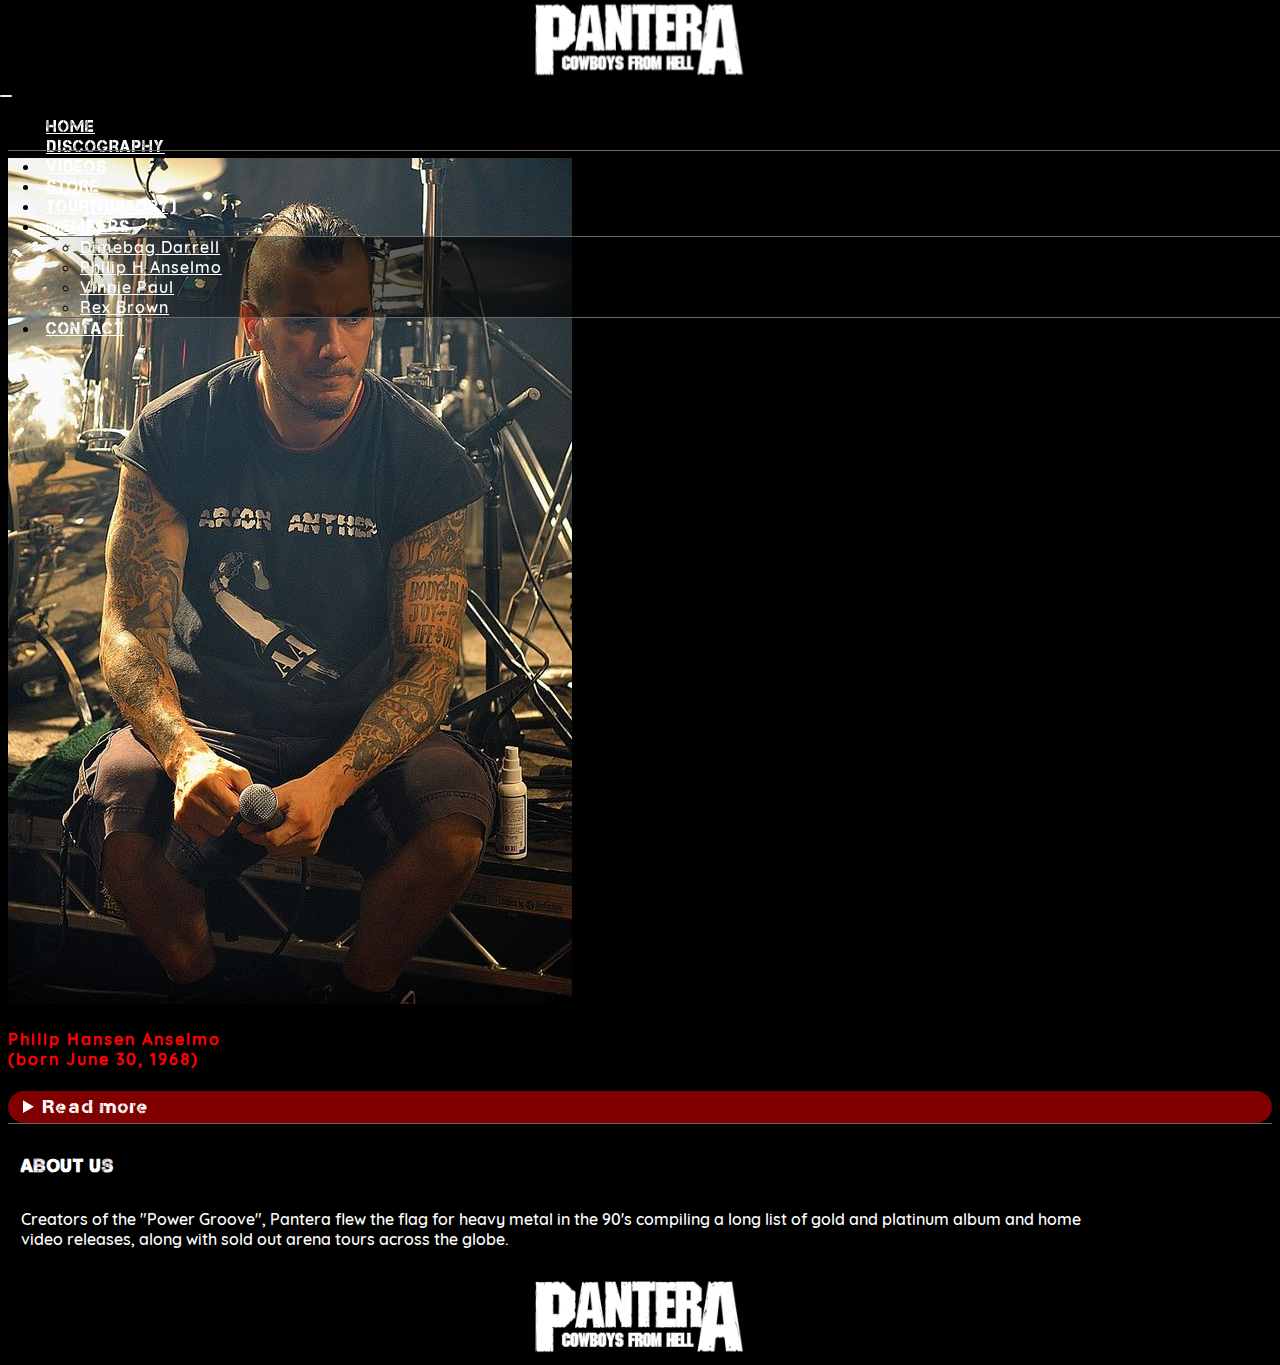
<file: phil.html>
<!DOCTYPE html>
<html lang="en">
<head>
    <meta charset="UTF-8">
    <meta http-equiv="X-UA-Compatible" content="IE=edge">
    <meta name="viewport" content="width=device-width, initial-scale=1.0">
    <title>Document</title>
    <link href="https://cdn.jsdelivr.net/npm/bootstrap@5.0.1/dist/css/bootstrap.min.css" rel="stylesheet" integrity="sha384-+0n0xVW2eSR5OomGNYDnhzAbDsOXxcvSN1TPprVMTNDbiYZCxYbOOl7+AMvyTG2x" crossorigin="anonymous">
    <link rel="stylesheet" href="css/style.css">
</head>
<body>
    
    <!DOCTYPE html>
<html lang="en">
<head>
    <meta charset="UTF-8">
    <meta http-equiv="X-UA-Compatible" content="IE=edge">
    <meta name="viewport" content="width=device-width, initial-scale=1.0">
    <link href="https://cdn.jsdelivr.net/npm/bootstrap@5.0.2/dist/css/bootstrap.min.css" rel="stylesheet" integrity="sha384-EVSTQN3/azprG1Anm3QDgpJLIm9Nao0Yz1ztcQTwFspd3yD65VohhpuuCOmLASjC" crossorigin="anonymous">
    <script src="https://cdn.jsdelivr.net/npm/bootstrap@5.0.2/dist/js/bootstrap.bundle.min.js" integrity="sha384-MrcW6ZMFYlzcLA8Nl+NtUVF0sA7MsXsP1UyJoMp4YLEuNSfAP+JcXn/tWtIaxVXM" crossorigin="anonymous"></script>
    <link rel="stylesheet" type="text/css" href="css/style.css">
    <title>Philip</title>
</head>
<body id="bootstrap-override">

<!--
.##.....##.########....###....########..########.########.
.##.....##.##.........##.##...##.....##.##.......##.....##
.##.....##.##........##...##..##.....##.##.......##.....##
.#########.######...##.....##.##.....##.######...########.
.##.....##.##.......#########.##.....##.##.......##...##..
.##.....##.##.......##.....##.##.....##.##.......##....##.
.##.....##.########.##.....##.########..########.##.....##
-->

    <div class="container-fluid header-background_colored">
        <div class="row g-0">
            <div class="col-12">
                <a class="" href="#">
                    <div class="header-logo_position pantera-logo_image">

                    </div>
            </div>
        </div>
    </div> 

<!--
.##....##....###....##.....##.########.....###....########.
.###...##...##.##...##.....##.##.....##...##.##...##.....##
.####..##..##...##..##.....##.##.....##..##...##..##.....##
.##.##.##.##.....##.##.....##.########..##.....##.########.
.##..####.#########..##...##..##.....##.#########.##...##..
.##...###.##.....##...##.##...##.....##.##.....##.##....##.
.##....##.##.....##....###....########..##.....##.##.....##
-->

    <nav class="navbar navbar-expand-md navbar-dark navbar_position">
        <div class="container-fluid">
            <button class="navbar-toggler ms-3" type="button" data-bs-toggle="collapse" data-bs-target="#navbarSupportedContent" aria-controls="navbarSupportedContent" aria-expanded="false" aria-label="Toggle navigation">
            <span class="navbar-toggler-icon"></span>
            </button>
            <a class="navbar-brand" href="#"></a>
            <div class="collapse navbar-collapse" id="navbarSupportedContent">
            <ul class="navbar-nav me-auto mb-lg-0 navbar-nav-scroll" style="--bs-scroll-height: calc(100vh - 135px);">
                <li class="nav-item">
                    <a class="nav-link ms-2 my-2 mt-2 nav-link_colored" aria-current="page" href="index.html">HOME</a>
                </li>
                <li class="nav-item">
                    <a class="nav-link ms-2 my-2 nav-link_colored" aria-current="page" href="disco.html">DISCOGRAPHY</a>
                </li>
                <li class="nav-item">
                    <a class="nav-link ms-2 my-2 nav-link_colored" href="https://www.youtube.com/user/pantera">VIDEOS</a>
                </li>
                <li class="nav-item">
                    <a class="nav-link ms-2 my-2 nav-link_colored" href="https://panterastore.com">STORE</a>
                </li>
                <li class="nav-item">
                    <a class="nav-link ms-2 my-2 nav-link_colored" href="tour.html">TOUR(HISTORY)</a>
                </li>
                <li class="nav-item dropdown">
                    <a class="nav-link dropdown-toggle ms-2 my-2 nav-link_colored" href="#" id="navbarDropdown" role="button" data-bs-toggle="dropdown" aria-expanded="false">MEMBERS
                    </a>
                    <ul class="dropdown-menu dropdown-menu_background" aria-labelledby="navbarDropdown">
                        <li><a class="dropdown-item dropdown-item_colored mx-5" href="dime.html">Dimebag Darrell</a></li>
                        <li><a class="dropdown-item dropdown-item_colored mx-5" href="phil.html">Philip H Anselmo</a></li>
                        <li><a class="dropdown-item dropdown-item_colored mx-5" href="vinnie.html">Vinnie Paul</a></li>
                        <li><a class="dropdown-item dropdown-item_colored mx-5" href="rex.html">Rex Brown</a></li>
                    </ul>
                </li>
                <li class="nav-item">
                    <a class="nav-link ms-2 my-2 nav-link_colored" href="contact.html">CONTACT</a>
                </li>
            </ul>
            <!-- <form class="d-flex">
                <input class="form-control me-2" type="search" placeholder="Search" aria-label="Search">
                <button class="btn btn-outline-success" type="submit">Search</button>
            </form> -->
            </div>
        </div>
    </nav>

    <div class="container-fluid">
        <div class="row g-0">
            <div class="col-12 invisible-block_position">
            </div>
        </div>
    </div> 

    <div class="navbar__border_colored"></div>
    
    <div class="container-fluid">
        <div class="row g-0">
            
            <div class="col-1"></div>

            <div class="col-10 my-5 d-flex justify-content-center">
                <div class="card bg-black text-white member-card align-bottom">
                    <img src="img/Phil.jpg" class="card-img" alt="...">
                    <div class="card-img-overlay"></div>
                </div>
                
            </div>

            <div class="col-1"></div>

        </div>

        <div class="row g-0">
            
            <div class="col-1"></div>

            <div class="col-10 mb-5 d-flex justify-content-center">
                <h4 class="">Philip Hansen Anselmo<br>(born June 30, 1968)</h4>
            </div>

            <div class="col-1"></div>

        </div>

        <div class="row g-0">
            
            <div class="col-1"></div>

            <div class="col-10 mb-5 d-flex justify-content-center">
                <details>
                    <summary class="read-more">Read more</summary>
                    <p></p>
                    <p>Philip Hansen Anselmo is an American heavy metal musician best known as the vocalist for Pantera, Down, and Superjoint Ritual, amongst other musical projects. He is the owner of Housecore Records.</p>
                    <p>Anselmo is regarded as one of the greatest frontmen in metal history, known for being particularly animated and donning a machismo attitude that became emblematic of the general theme of Pantera. Earlier in his career with the band, Anselmo took considerable inspiration from heavy metal vocalists such as Rob Halford, singing in full head voice. However, he later became recognized for introducing a more guttural approach to the vocals..</p>
                    <p>Anselmo has a wide range of musical influences from classic rock to black metal. He was mainly influenced by Black Sabbath, Black Flag, Iron Maiden, Judas Priest, Slayer, Hellhammer, and Venom. He pays tribute to two of his favorite bands in the lyrics of the Pantera song "Goddamn Electric" from the album Reinventing the Steel, singing "your trust is in whiskey and weed and Black Sabbath"; in the second verse, the lyric is tweaked to "whiskey and weed and Slayer". Anselmo stated that his main vocal influence had been Judas Priest singer, Rob Halford, before he decided to focus on the exploration of his own technique. Anselmo mentioned that he is a massive fan of hardcore punk. In 2016, Anselmo said the favorite of recent concerts he had attended included Morrissey, Nick Cave and the Bad Seeds, and Stevie Wonder. Wonder performed the entirety of his classic 1976 album Songs in the Key of Life, which Anselmo described as "like watching a living, breathing miracle right before your eyes.".</p>
                </details>
            </div>

            <div class="col-1"></div>

        </div>

    </div>     

    <footer class="footer__border_colored">
        <div class="container-fluid">
            <div class="row g-0">
                <div class="col-md-6 col-12 footer-info">
                    <h3 class="mx-4 my-4">ABOUT US</h3>
                    <p class="mx-4 mb-4">Creators of the "Power Groove", Pantera flew the flag for heavy metal in the 90's compiling a long list of gold and platinum album and home video releases, along with sold out arena tours across the globe.</p>
                </div>
                <div class="col-md-6 col-12 footer-icons d-flex mb-4 justify-content-center align-items-center">
                    <a class="footer-icons__item_facebook mx-2" href="https://www.facebook.com/Pantera/"></a>
                    <a class="footer-icons__item_instagram mx-2" href="https://www.instagram.com/panteraofficial/"></a>
                    <a class="footer-icons__item_twitter mx-2" href="https://twitter.com/pantera"></a>
                    <a class="footer-icons__item_youtube mx-2" href="https://www.youtube.com/user/pantera"></a>
                </div>
            </div>
            <div class="row g-0 justify-content-center"">
                <div class="col-md-4 .d-sm-none footer_height">
                </div>

                <div class="col-md-4 col-12 text-center">
                    <a class="" href="#">
                        <div class="footer-logo_position pantera-logo_image">

                        </div>
                    </a>
                </div>

                <div class="col-md-4 .d-sm-none footer_height">
                </div>
            </div>
            
        </div> 
    </footer>

</body>
</html>
</file>
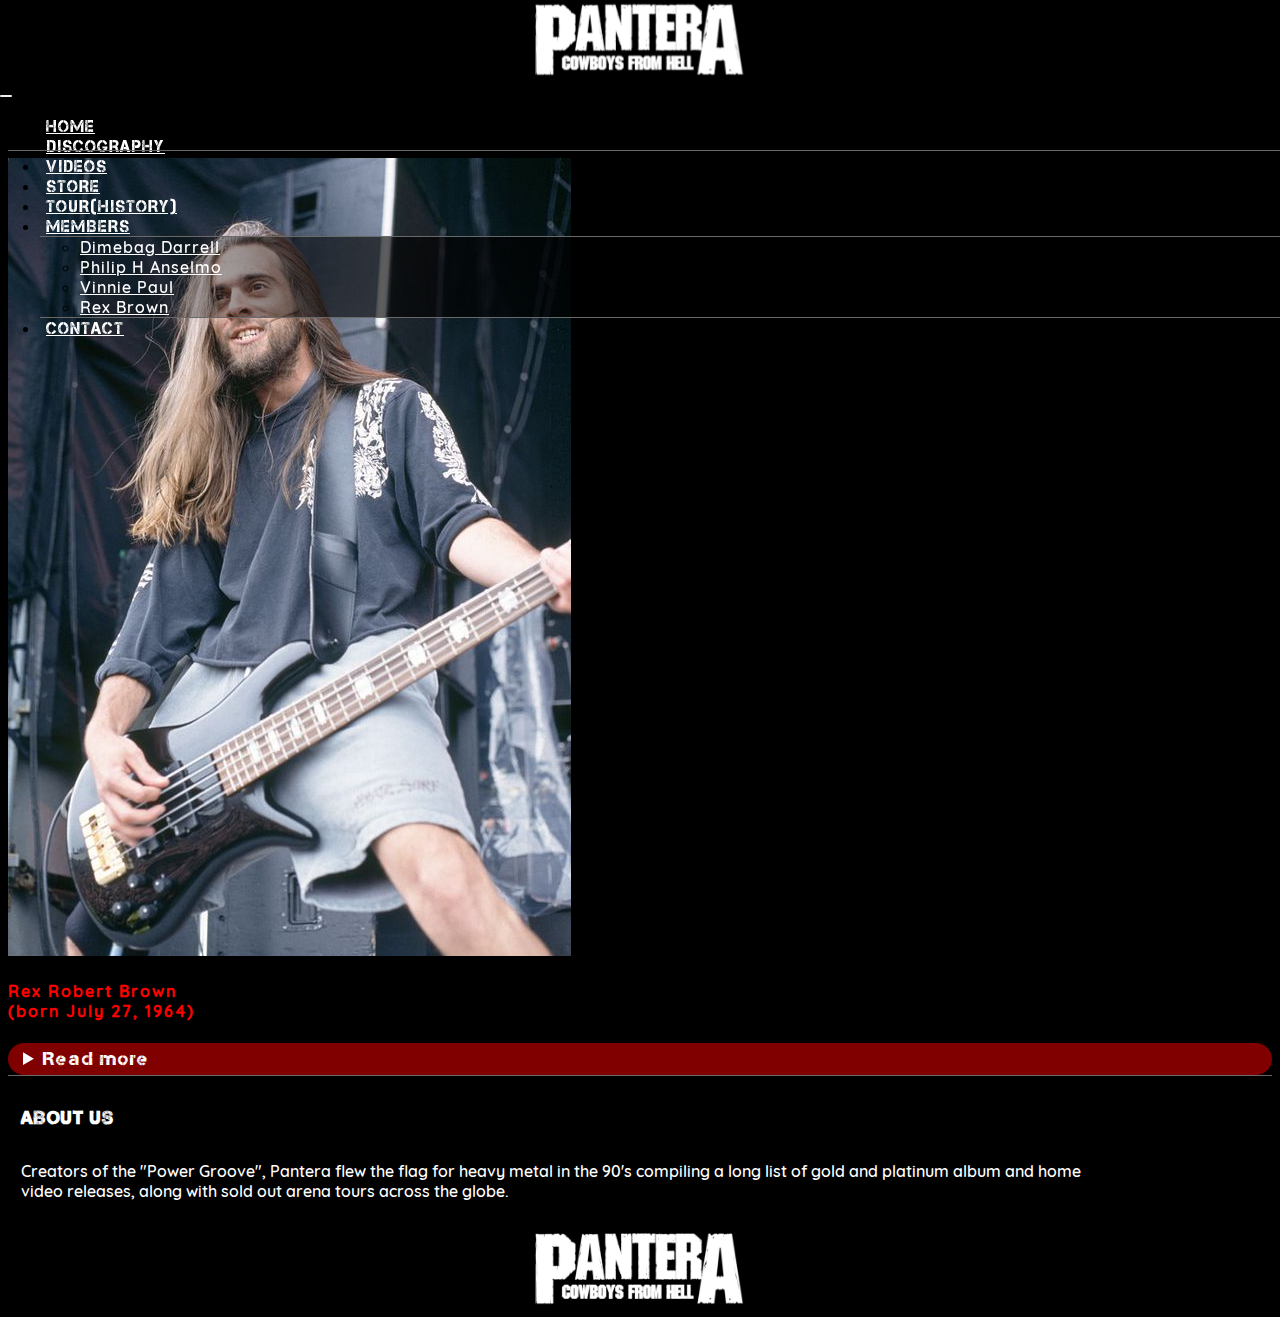
<file: rex.html>
<!DOCTYPE html>
<html lang="en">
<head>
    <meta charset="UTF-8">
    <meta http-equiv="X-UA-Compatible" content="IE=edge">
    <meta name="viewport" content="width=device-width, initial-scale=1.0">
    <title>Document</title>
    <link href="https://cdn.jsdelivr.net/npm/bootstrap@5.0.1/dist/css/bootstrap.min.css" rel="stylesheet" integrity="sha384-+0n0xVW2eSR5OomGNYDnhzAbDsOXxcvSN1TPprVMTNDbiYZCxYbOOl7+AMvyTG2x" crossorigin="anonymous">
    <link rel="stylesheet" href="css/style.css">
</head>
<body>
    
    <!DOCTYPE html>
<html lang="en">
<head>
    <meta charset="UTF-8">
    <meta http-equiv="X-UA-Compatible" content="IE=edge">
    <meta name="viewport" content="width=device-width, initial-scale=1.0">
    <link href="https://cdn.jsdelivr.net/npm/bootstrap@5.0.2/dist/css/bootstrap.min.css" rel="stylesheet" integrity="sha384-EVSTQN3/azprG1Anm3QDgpJLIm9Nao0Yz1ztcQTwFspd3yD65VohhpuuCOmLASjC" crossorigin="anonymous">
    <script src="https://cdn.jsdelivr.net/npm/bootstrap@5.0.2/dist/js/bootstrap.bundle.min.js" integrity="sha384-MrcW6ZMFYlzcLA8Nl+NtUVF0sA7MsXsP1UyJoMp4YLEuNSfAP+JcXn/tWtIaxVXM" crossorigin="anonymous"></script>
    <link rel="stylesheet" type="text/css" href="css/style.css">
    <title>Rex</title>
</head>
<body id="bootstrap-override">

<!--
.##.....##.########....###....########..########.########.
.##.....##.##.........##.##...##.....##.##.......##.....##
.##.....##.##........##...##..##.....##.##.......##.....##
.#########.######...##.....##.##.....##.######...########.
.##.....##.##.......#########.##.....##.##.......##...##..
.##.....##.##.......##.....##.##.....##.##.......##....##.
.##.....##.########.##.....##.########..########.##.....##
-->

    <div class="container-fluid header-background_colored">
        <div class="row g-0">
            <div class="col-12">
                <a class="" href="#">
                    <div class="header-logo_position pantera-logo_image">

                    </div>
            </div>
        </div>
    </div> 

<!--
.##....##....###....##.....##.########.....###....########.
.###...##...##.##...##.....##.##.....##...##.##...##.....##
.####..##..##...##..##.....##.##.....##..##...##..##.....##
.##.##.##.##.....##.##.....##.########..##.....##.########.
.##..####.#########..##...##..##.....##.#########.##...##..
.##...###.##.....##...##.##...##.....##.##.....##.##....##.
.##....##.##.....##....###....########..##.....##.##.....##
-->

    <nav class="navbar navbar-expand-md navbar-dark navbar_position">
        <div class="container-fluid">
            <button class="navbar-toggler ms-3" type="button" data-bs-toggle="collapse" data-bs-target="#navbarSupportedContent" aria-controls="navbarSupportedContent" aria-expanded="false" aria-label="Toggle navigation">
            <span class="navbar-toggler-icon"></span>
            </button>
            <a class="navbar-brand" href="#"></a>
            <div class="collapse navbar-collapse" id="navbarSupportedContent">
            <ul class="navbar-nav me-auto mb-lg-0 navbar-nav-scroll" style="--bs-scroll-height: calc(100vh - 135px);">
                <li class="nav-item">
                    <a class="nav-link ms-2 my-2 mt-2 nav-link_colored" aria-current="page" href="index.html">HOME</a>
                </li>
                <li class="nav-item">
                    <a class="nav-link ms-2 my-2 nav-link_colored" aria-current="page" href="disco.html">DISCOGRAPHY</a>
                </li>
                <li class="nav-item">
                    <a class="nav-link ms-2 my-2 nav-link_colored" href="https://www.youtube.com/user/pantera">VIDEOS</a>
                </li>
                <li class="nav-item">
                    <a class="nav-link ms-2 my-2 nav-link_colored" href="https://panterastore.com">STORE</a>
                </li>
                <li class="nav-item">
                    <a class="nav-link ms-2 my-2 nav-link_colored" href="tour.html">TOUR(HISTORY)</a>
                </li>
                <li class="nav-item dropdown">
                    <a class="nav-link dropdown-toggle ms-2 my-2 nav-link_colored" href="#" id="navbarDropdown" role="button" data-bs-toggle="dropdown" aria-expanded="false">MEMBERS
                    </a>
                    <ul class="dropdown-menu dropdown-menu_background" aria-labelledby="navbarDropdown">
                        <li><a class="dropdown-item dropdown-item_colored mx-5" href="dime.html">Dimebag Darrell</a></li>
                        <li><a class="dropdown-item dropdown-item_colored mx-5" href="phil.html">Philip H Anselmo</a></li>
                        <li><a class="dropdown-item dropdown-item_colored mx-5" href="vinnie.html">Vinnie Paul</a></li>
                        <li><a class="dropdown-item dropdown-item_colored mx-5" href="rex.html">Rex Brown</a></li>
                    </ul>
                </li>
                <li class="nav-item">
                    <a class="nav-link ms-2 my-2 nav-link_colored" href="contact.html">CONTACT</a>
                </li>
            </ul>

            </div>
        </div>
    </nav>

    <div class="container-fluid">
        <div class="row g-0">
            <div class="col-12 invisible-block_position">
            </div>
        </div>
    </div> 

    <div class="navbar__border_colored"></div>

    <div class="container-fluid">
        <div class="row g-0">
            
            <div class="col-1"></div>

            <div class="col-10 my-5 d-flex justify-content-center">
                <div class="card bg-black text-white member-card align-bottom">
                    <img src="img/Rex.jpg" class="card-img" alt="...">
                    <div class="card-img-overlay"></div>
                </div>
                
            </div>

            <div class="col-1"></div>

        </div>

        <div class="row g-0">
            
            <div class="col-1"></div>

            <div class="col-10 mb-5 d-flex justify-content-center">
                <h4 class=""><h4 class="">Rex Robert Brown<br>(born July 27, 1964)</h4></h4>
            </div>

            <div class="col-1"></div>

        </div>

        <div class="row g-0">
            
            <div class="col-1"></div>

            <div class="col-10 mb-5 d-flex justify-content-center">
                <details>
                    <summary class="read-more">Read more</summary>
                    <p></p>
                    <p>Rex Robert Brown (born July 27, 1964) is an American musician and songwriter, best known as the longtime bassist for heavy metal band Pantera (1982–2003). He is a former member of Down (2001–2011) and the former bassist for the band Kill Devil Hill. He released his debut solo album Smoke on This… in 2017. For the first time in Brown's career, the work features him not only as a bassist but also as lead vocalist and guitarist. Brown authored a book called Official Truth 101 Proof, which was released in April 2013. The book documents Pantera's formation, career, and disbandment.</p>
                    <p>Rex Robert Brown was born in Graham, Texas, on July 27, 1964. His father was forty when Brown was born, and died in 1971. He was raised by his mother and sister. Brown was first introduced to music through his grandmother, who taught him to play the piano when he was a child, and turned him onto ragtime music and Scott Joplin. Brown was a member of the Boy Scouts of America and achieved the rank of Eagle Scout. Brown became a fan of ZZ Top and Def Leppard as a youth, and started playing bass when he was twelve years old. He remains a fan of Black Sabbath, Led Zeppelin, and hardcore punk.</p>
                    <p>Pantera was formed in 1981. Brown joined Pantera on bass in 1982 replacing Tommy D. Bradford and adopting the alias "Rex Rocker". Brown was a classmate of, and played in the high school jazz band with, drummer Vinnie Paul, and guitarist Dimebag Darrell (then known as Diamond Darrell). Brown was credited as "Rex Rocker" on Pantera's first three albums: Metal Magic (1983), Projects in the Jungle (1984), and I Am the Night (1985), he would be credited by his birth name starting with the band's fourth album Power Metal and onwards.</p>
                </details>
            </div>

            <div class="col-1"></div>

        </div>
    </div> 
        
    <footer class="footer__border_colored">
        <div class="container-fluid">
            <div class="row g-0">
                <div class="col-md-6 col-12 footer-info">
                    <h3 class="mx-4 my-4">ABOUT US</h3>
                    <p class="mx-4 mb-4">Creators of the "Power Groove", Pantera flew the flag for heavy metal in the 90's compiling a long list of gold and platinum album and home video releases, along with sold out arena tours across the globe.</p>
                </div>
                <div class="col-md-6 col-12 footer-icons d-flex mb-4 justify-content-center align-items-center">
                    <a class="footer-icons__item_facebook mx-2" href="https://www.facebook.com/Pantera/"></a>
                    <a class="footer-icons__item_instagram mx-2" href="https://www.instagram.com/panteraofficial/"></a>
                    <a class="footer-icons__item_twitter mx-2" href="https://twitter.com/pantera"></a>
                    <a class="footer-icons__item_youtube mx-2" href="https://www.youtube.com/user/pantera"></a>
                </div>
            </div>
            <div class="row g-0 justify-content-center"">
                <div class="col-md-4 .d-sm-none footer_height">
                </div>

                <div class="col-md-4 col-12 text-center">
                    <a class="" href="#">
                        <div class="footer-logo_position pantera-logo_image">

                        </div>
                    </a>
                </div>

                <div class="col-md-4 .d-sm-none footer_height">
                </div>
            </div>
            
        </div> 
    </footer>

</body>
</html>
</file>
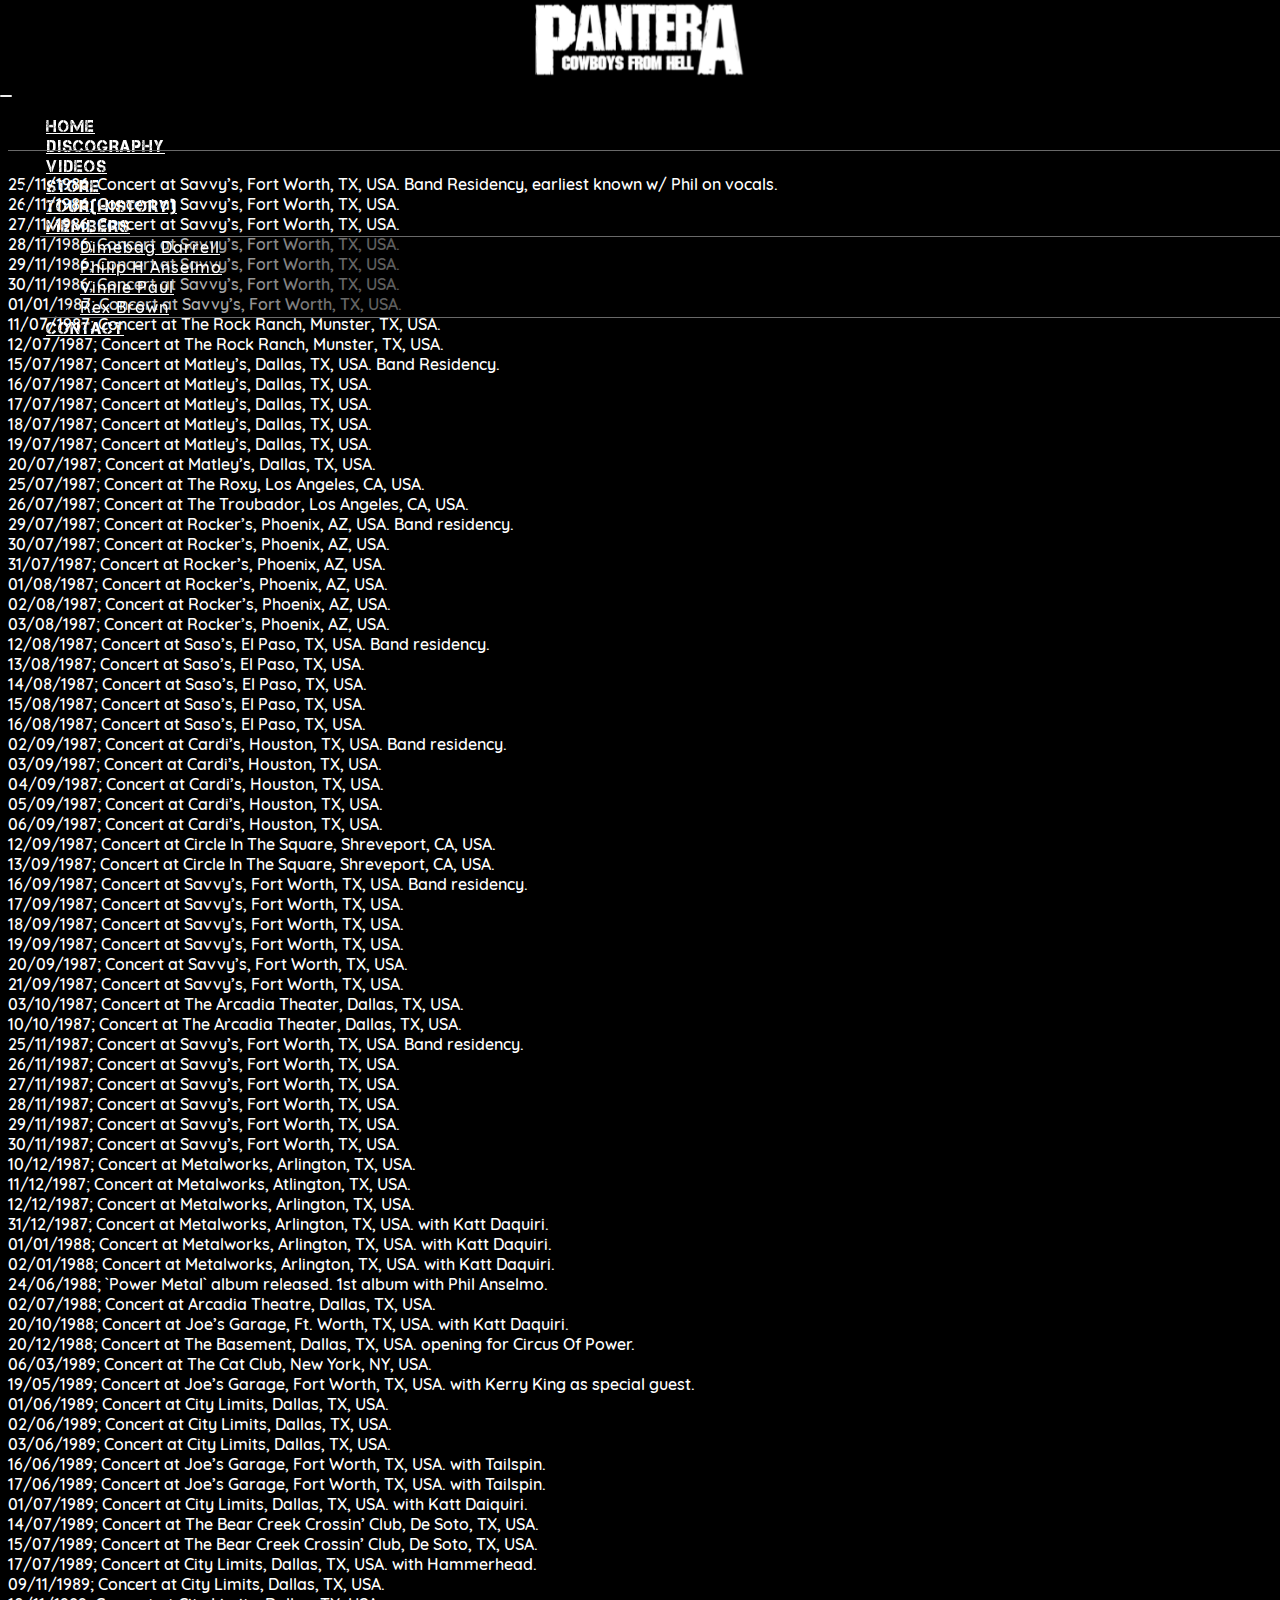
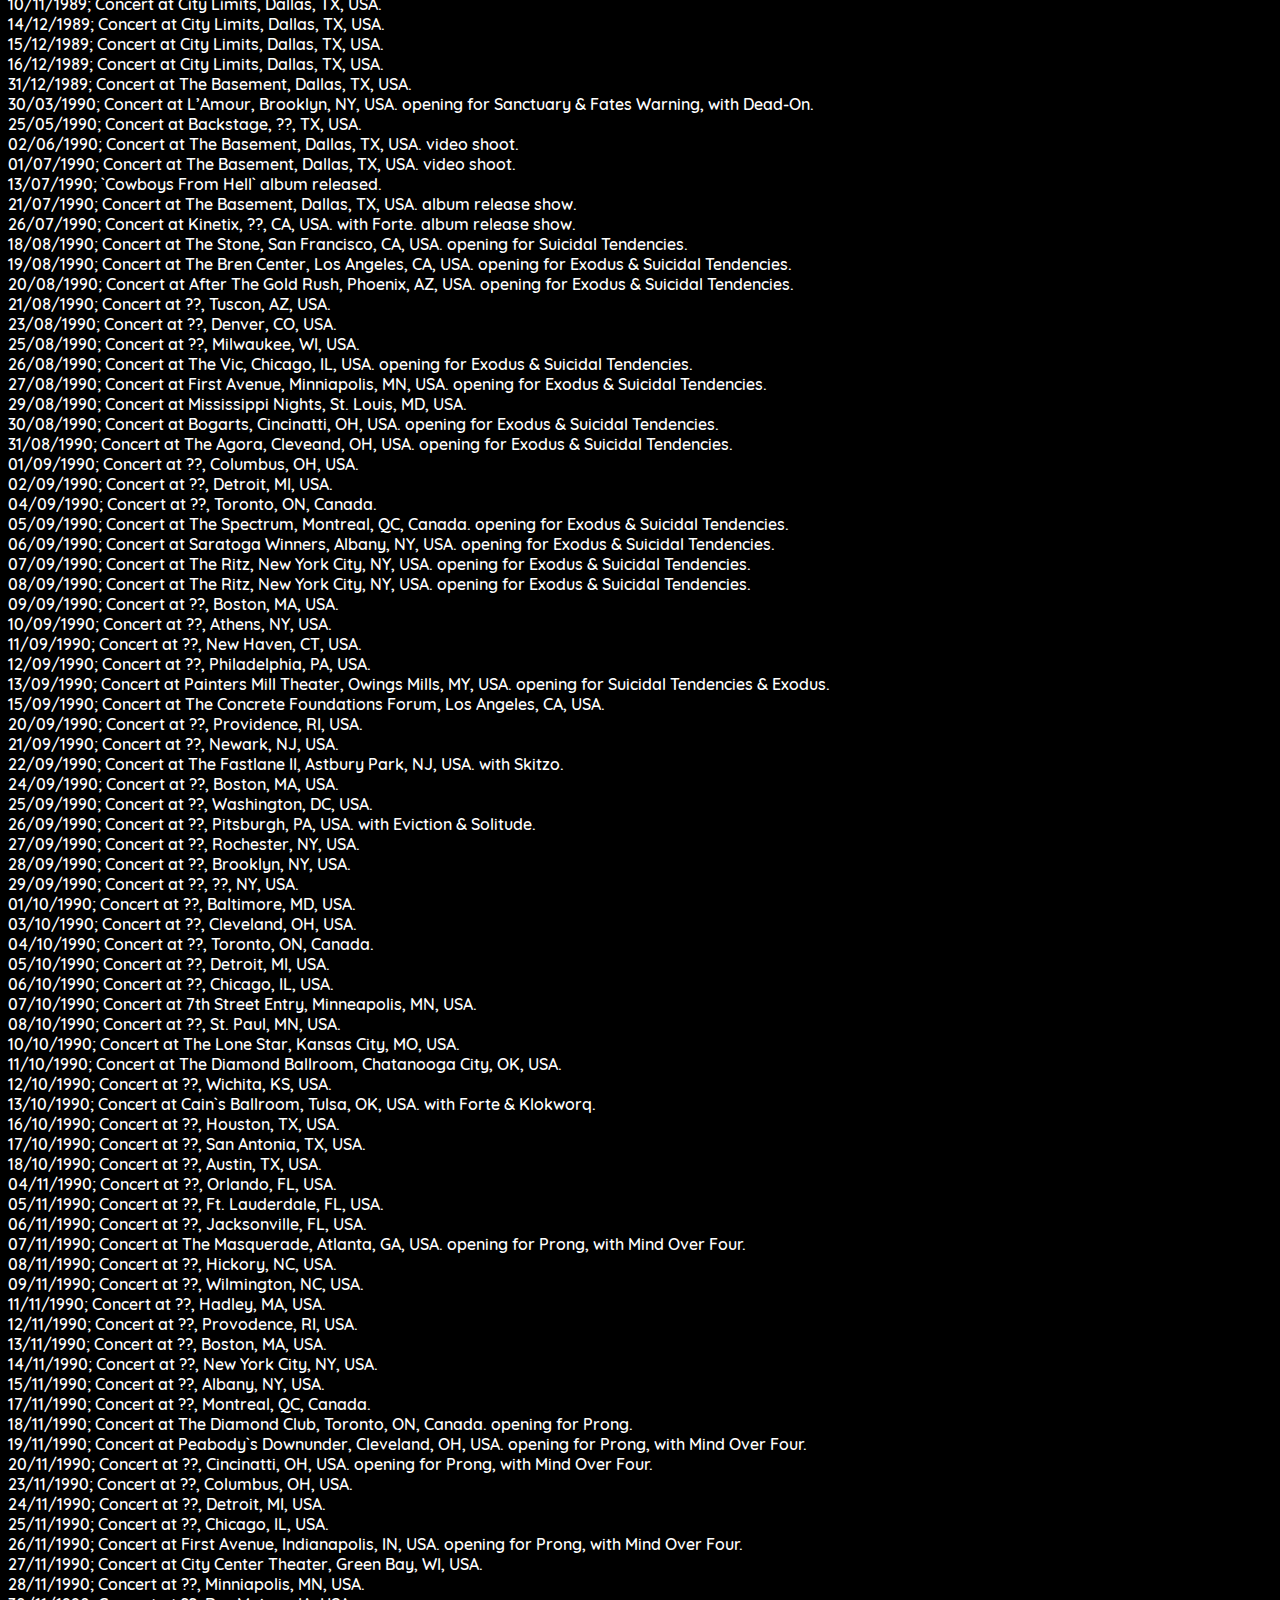
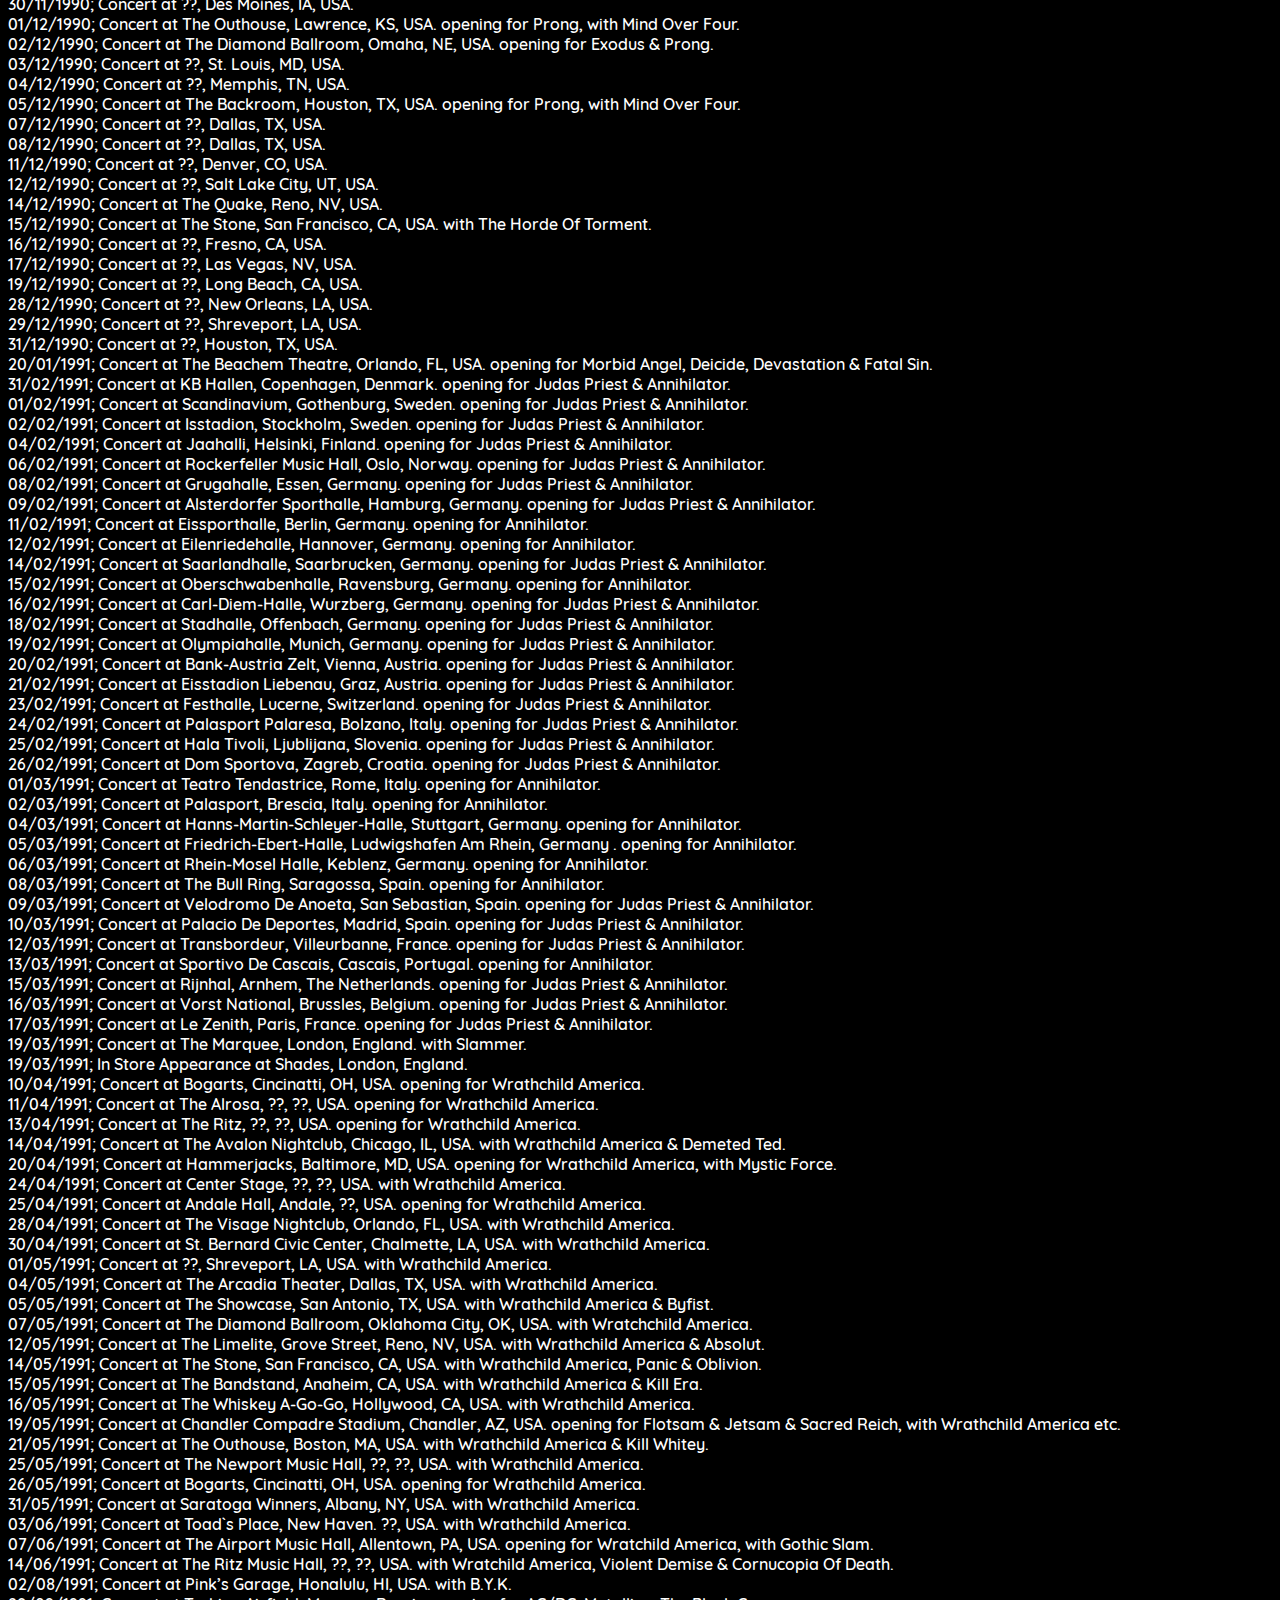
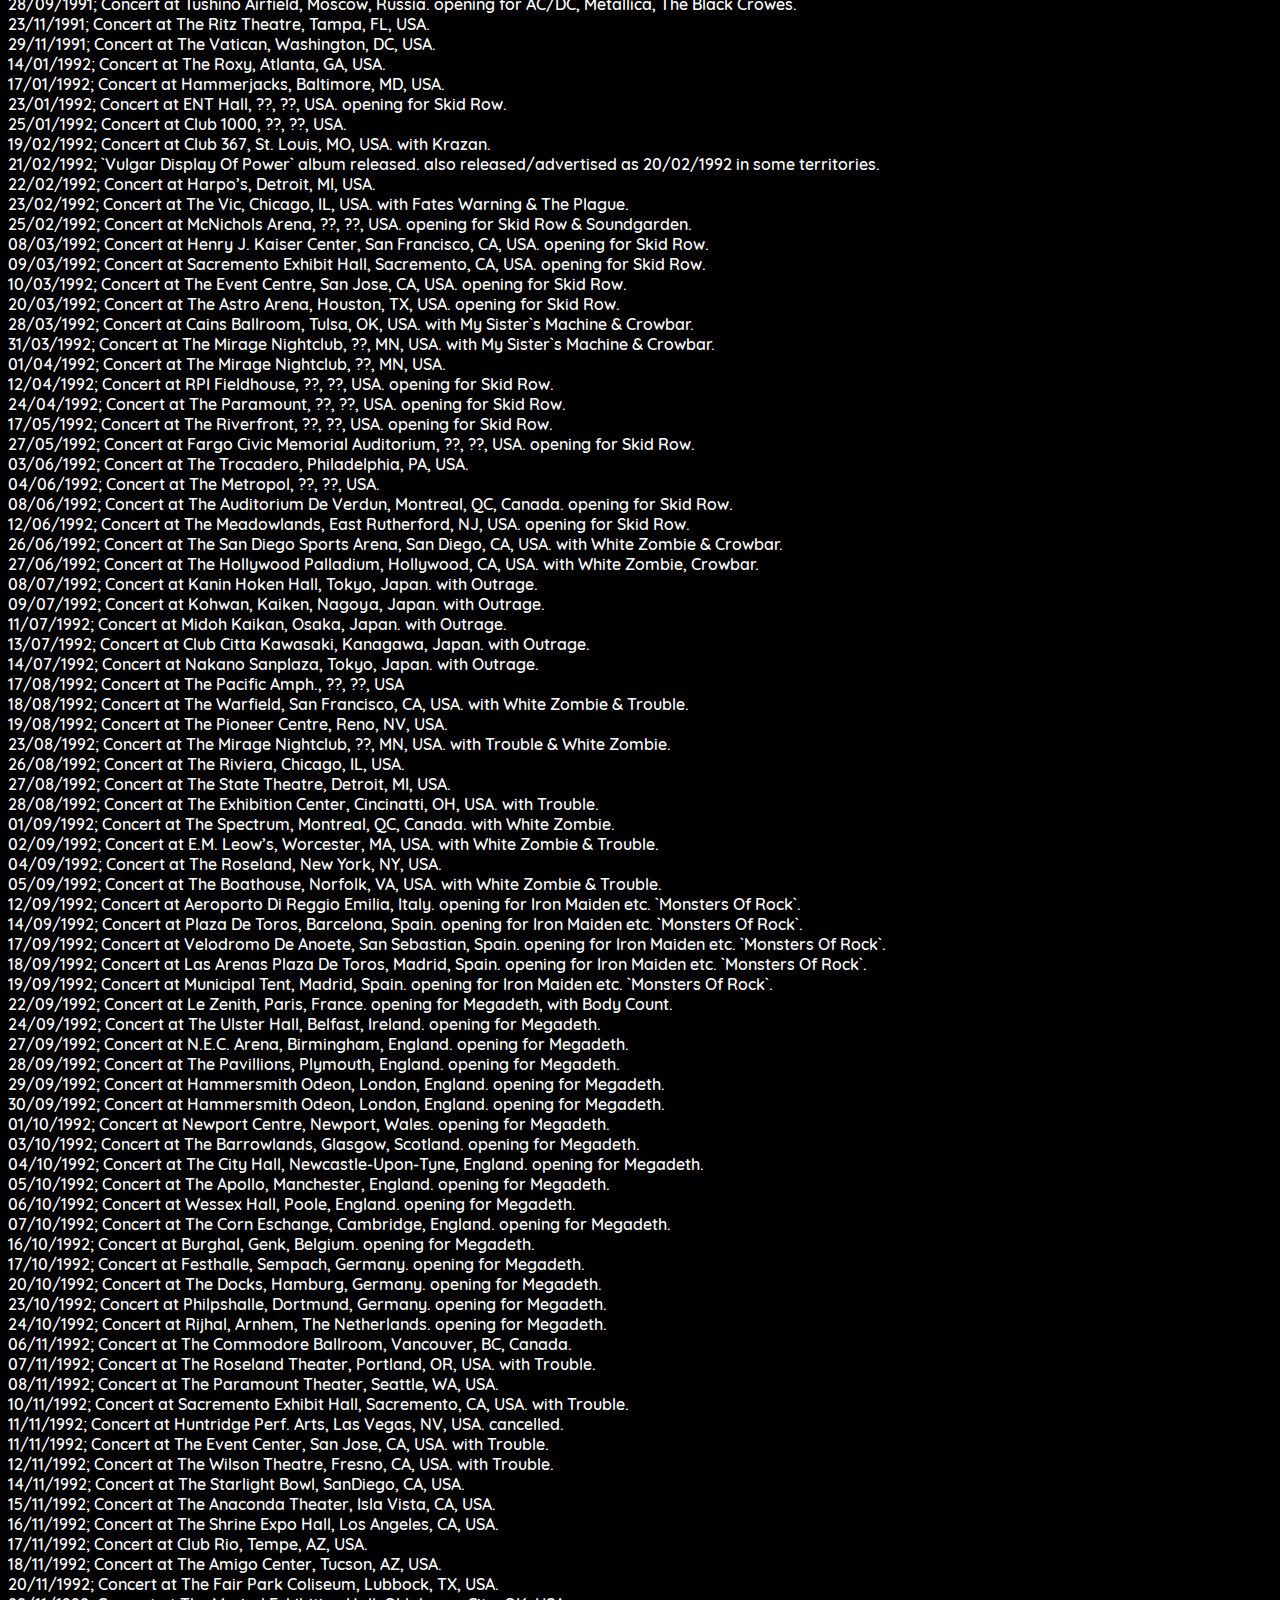
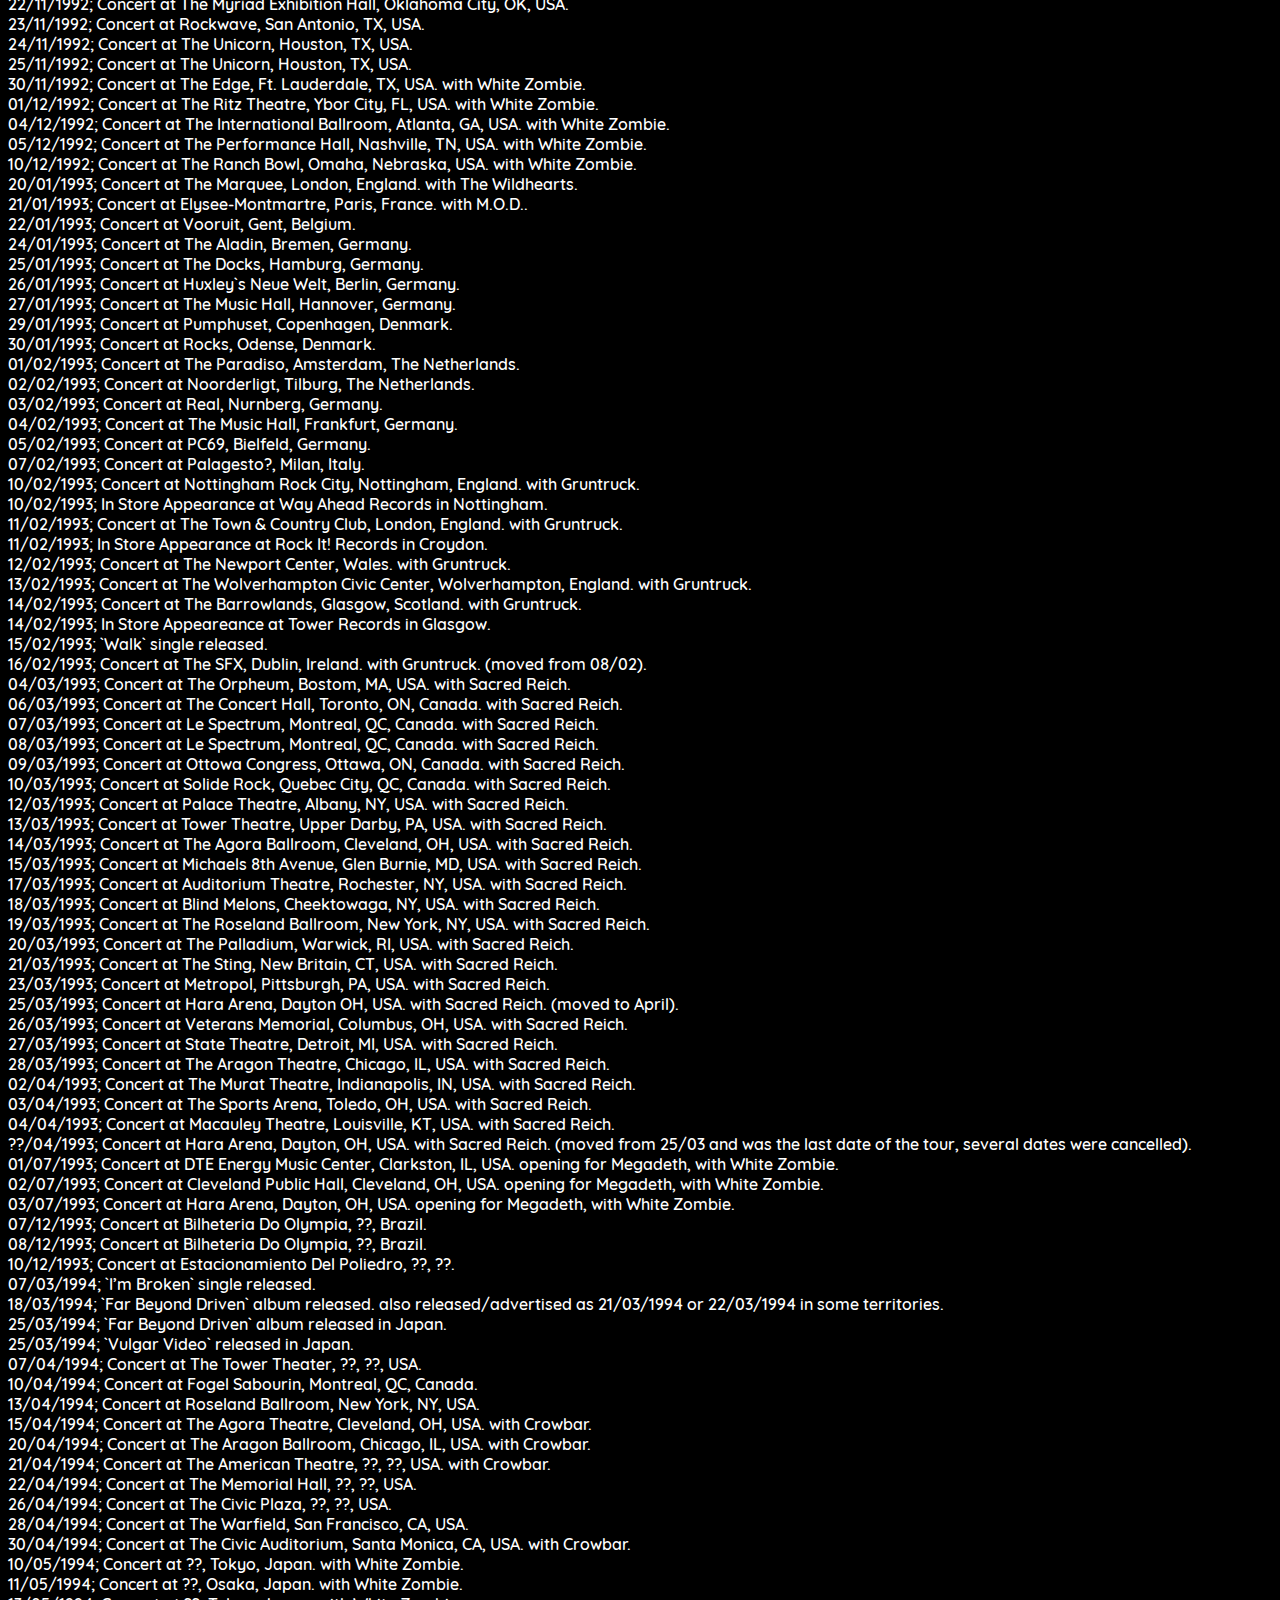
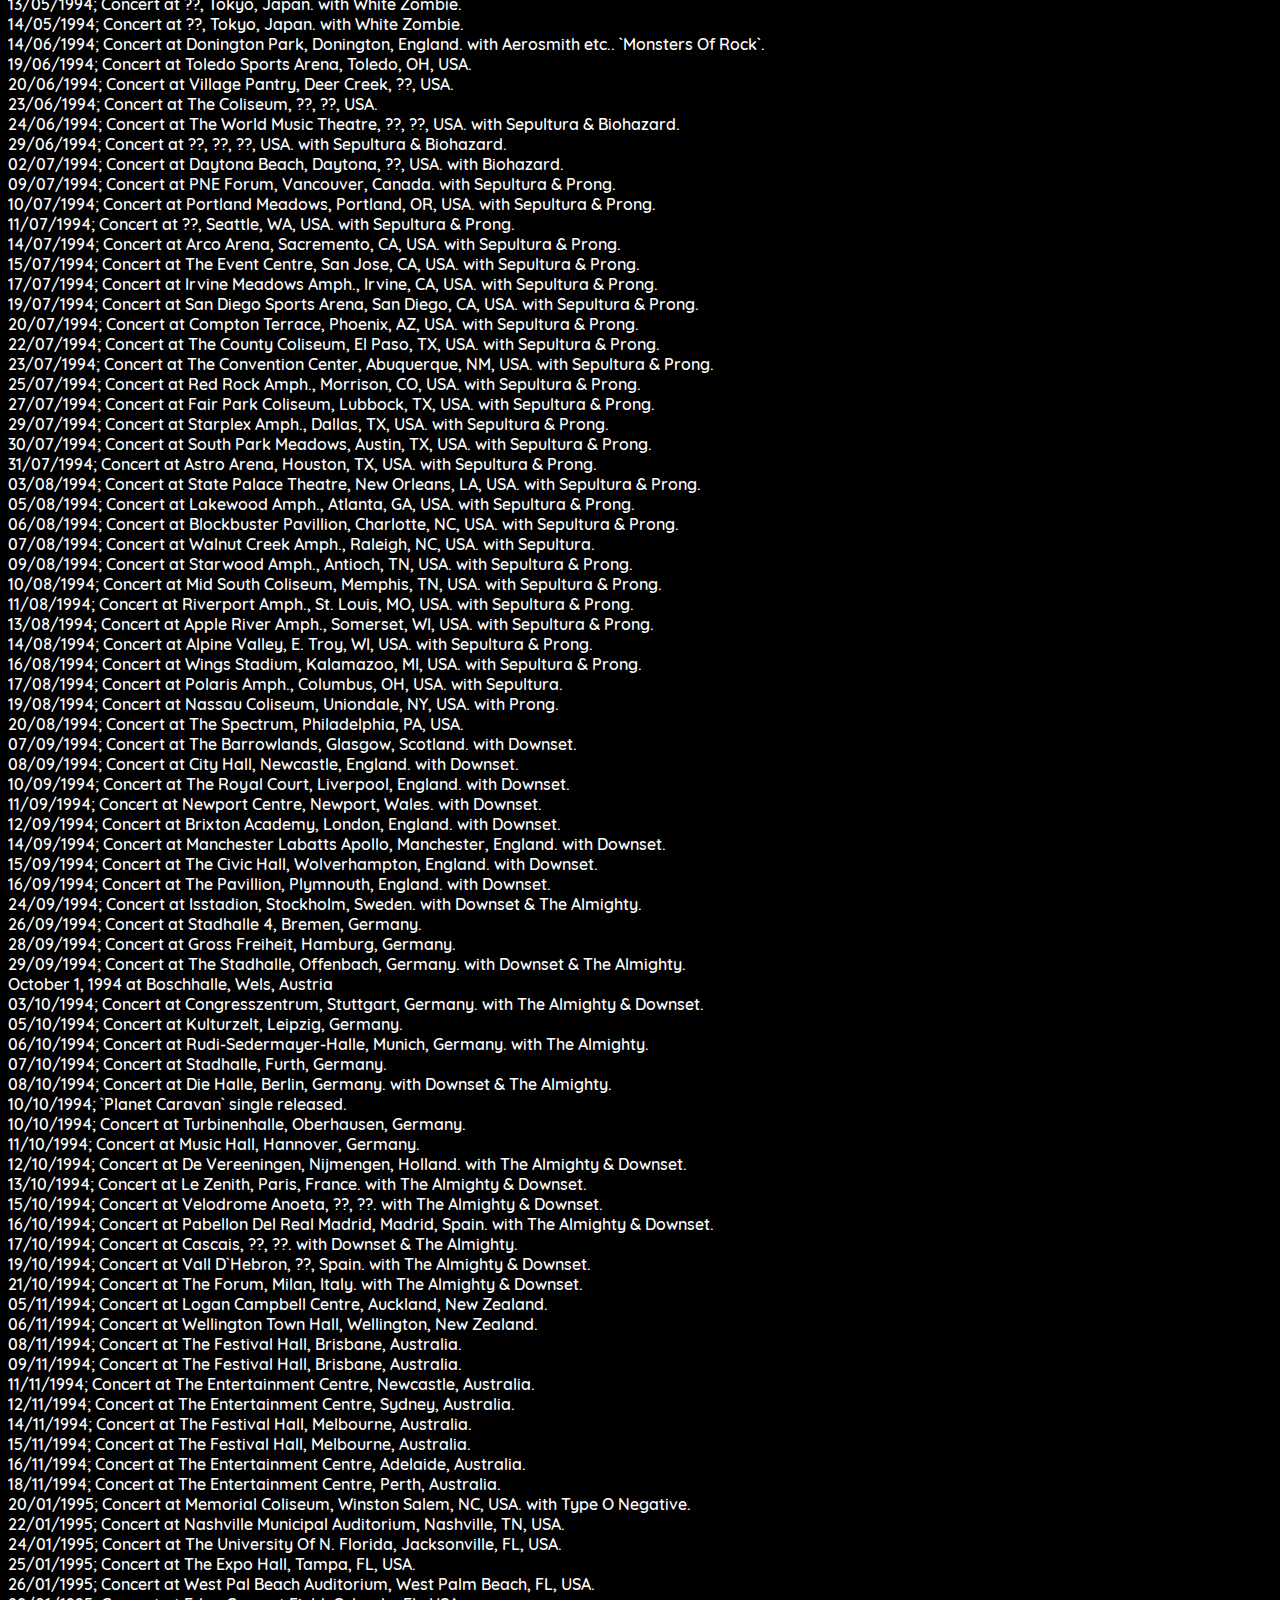
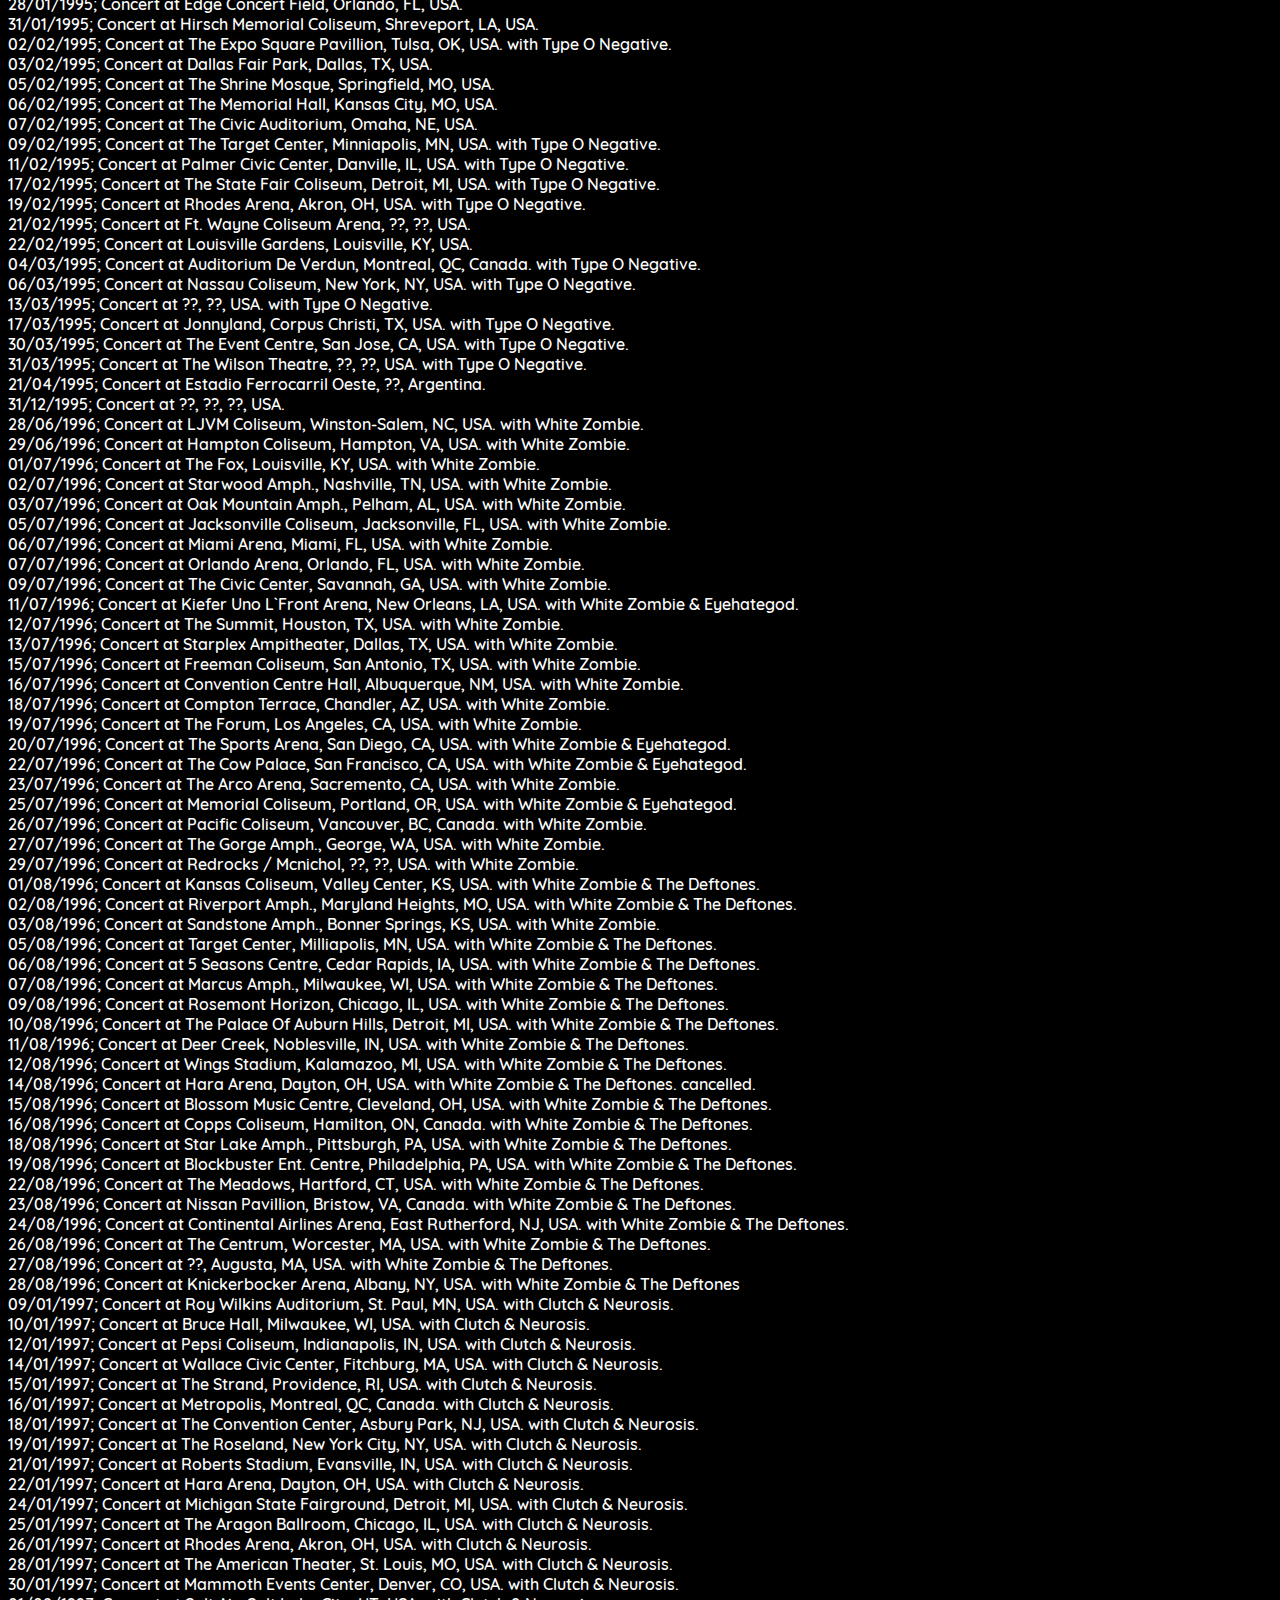
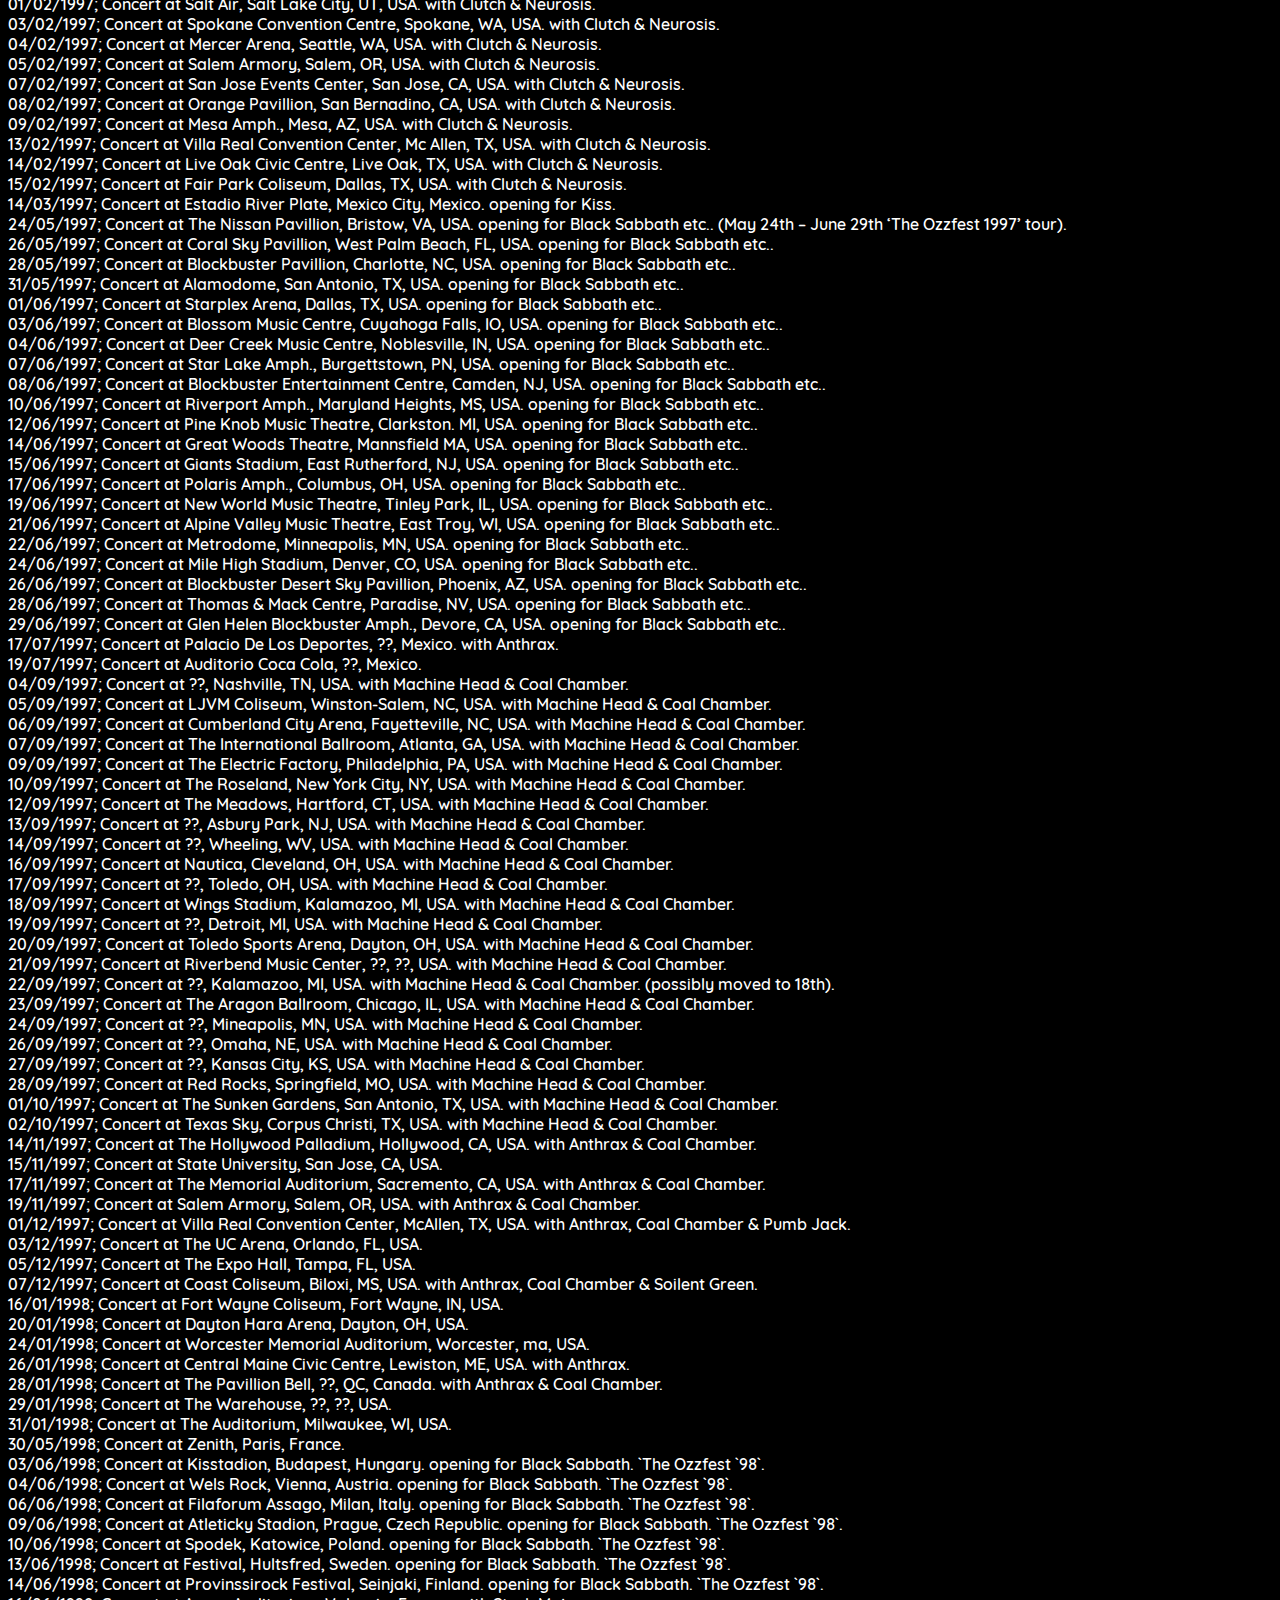
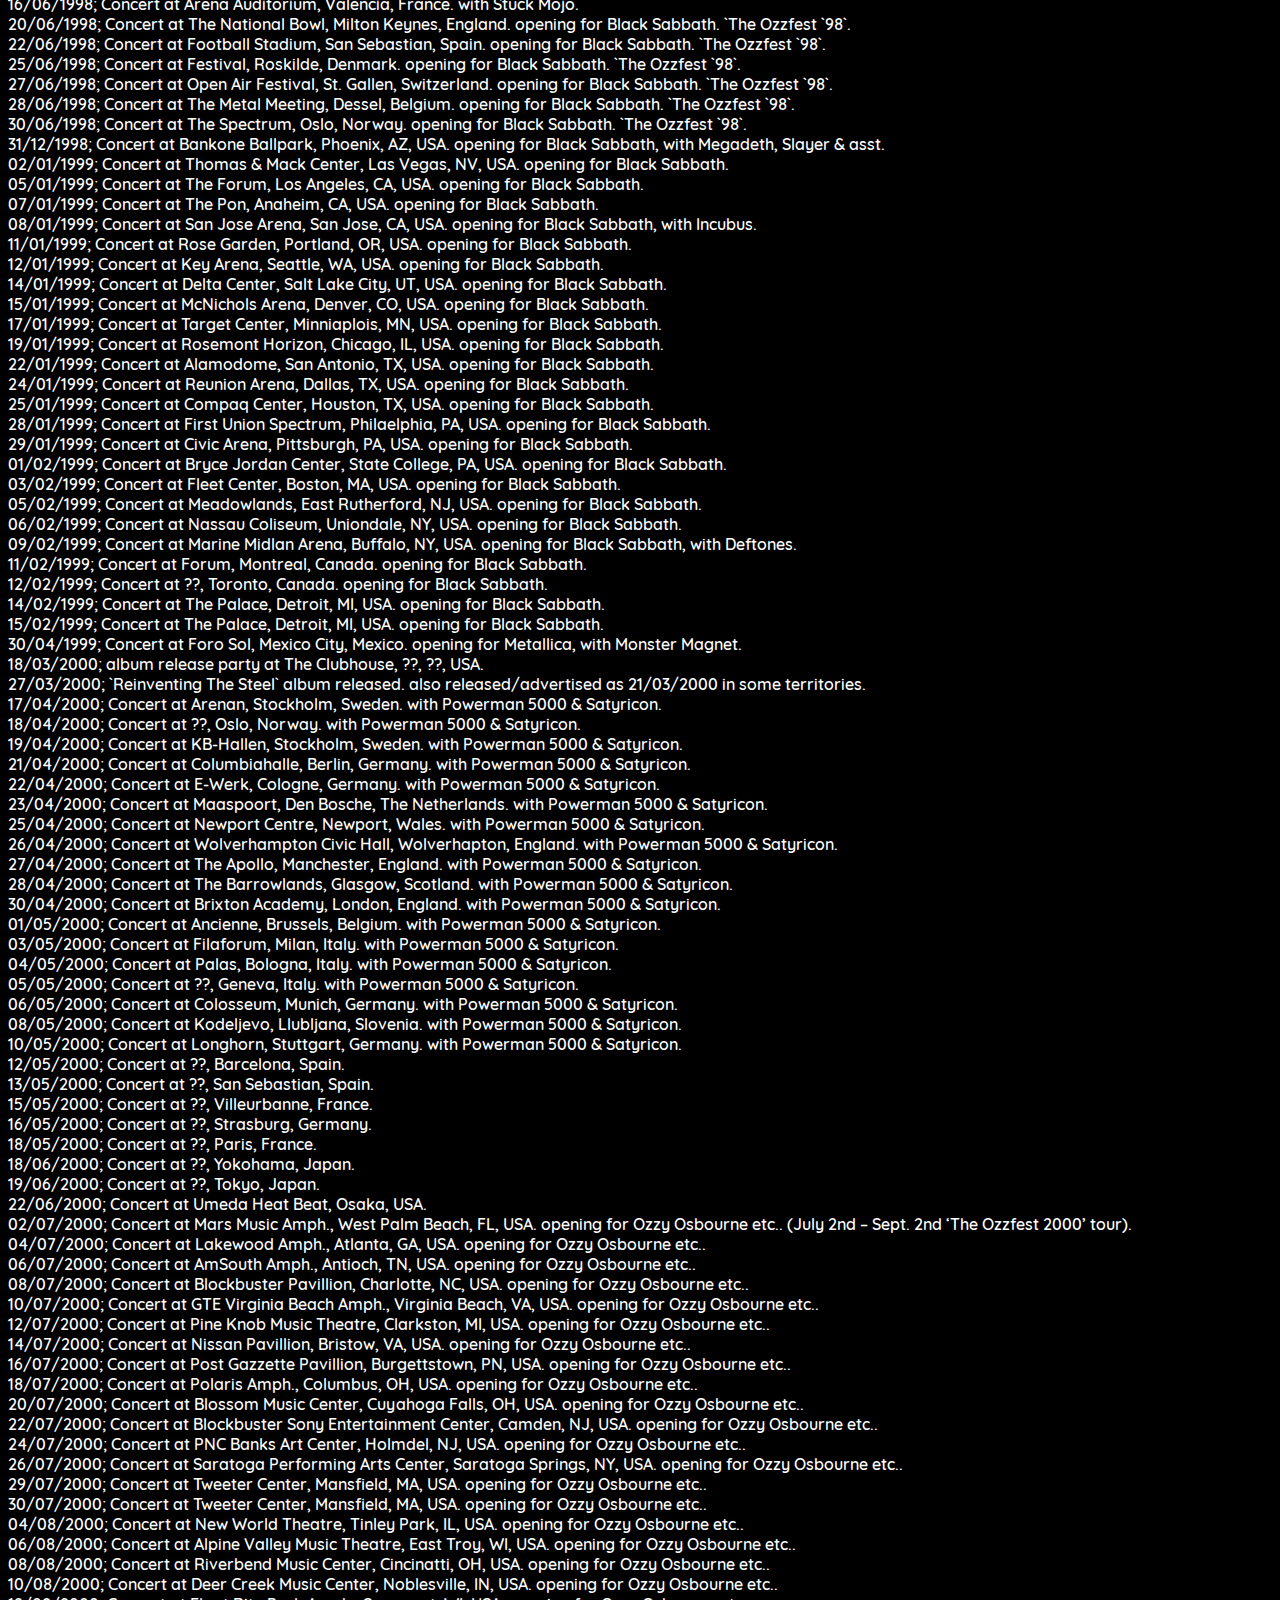
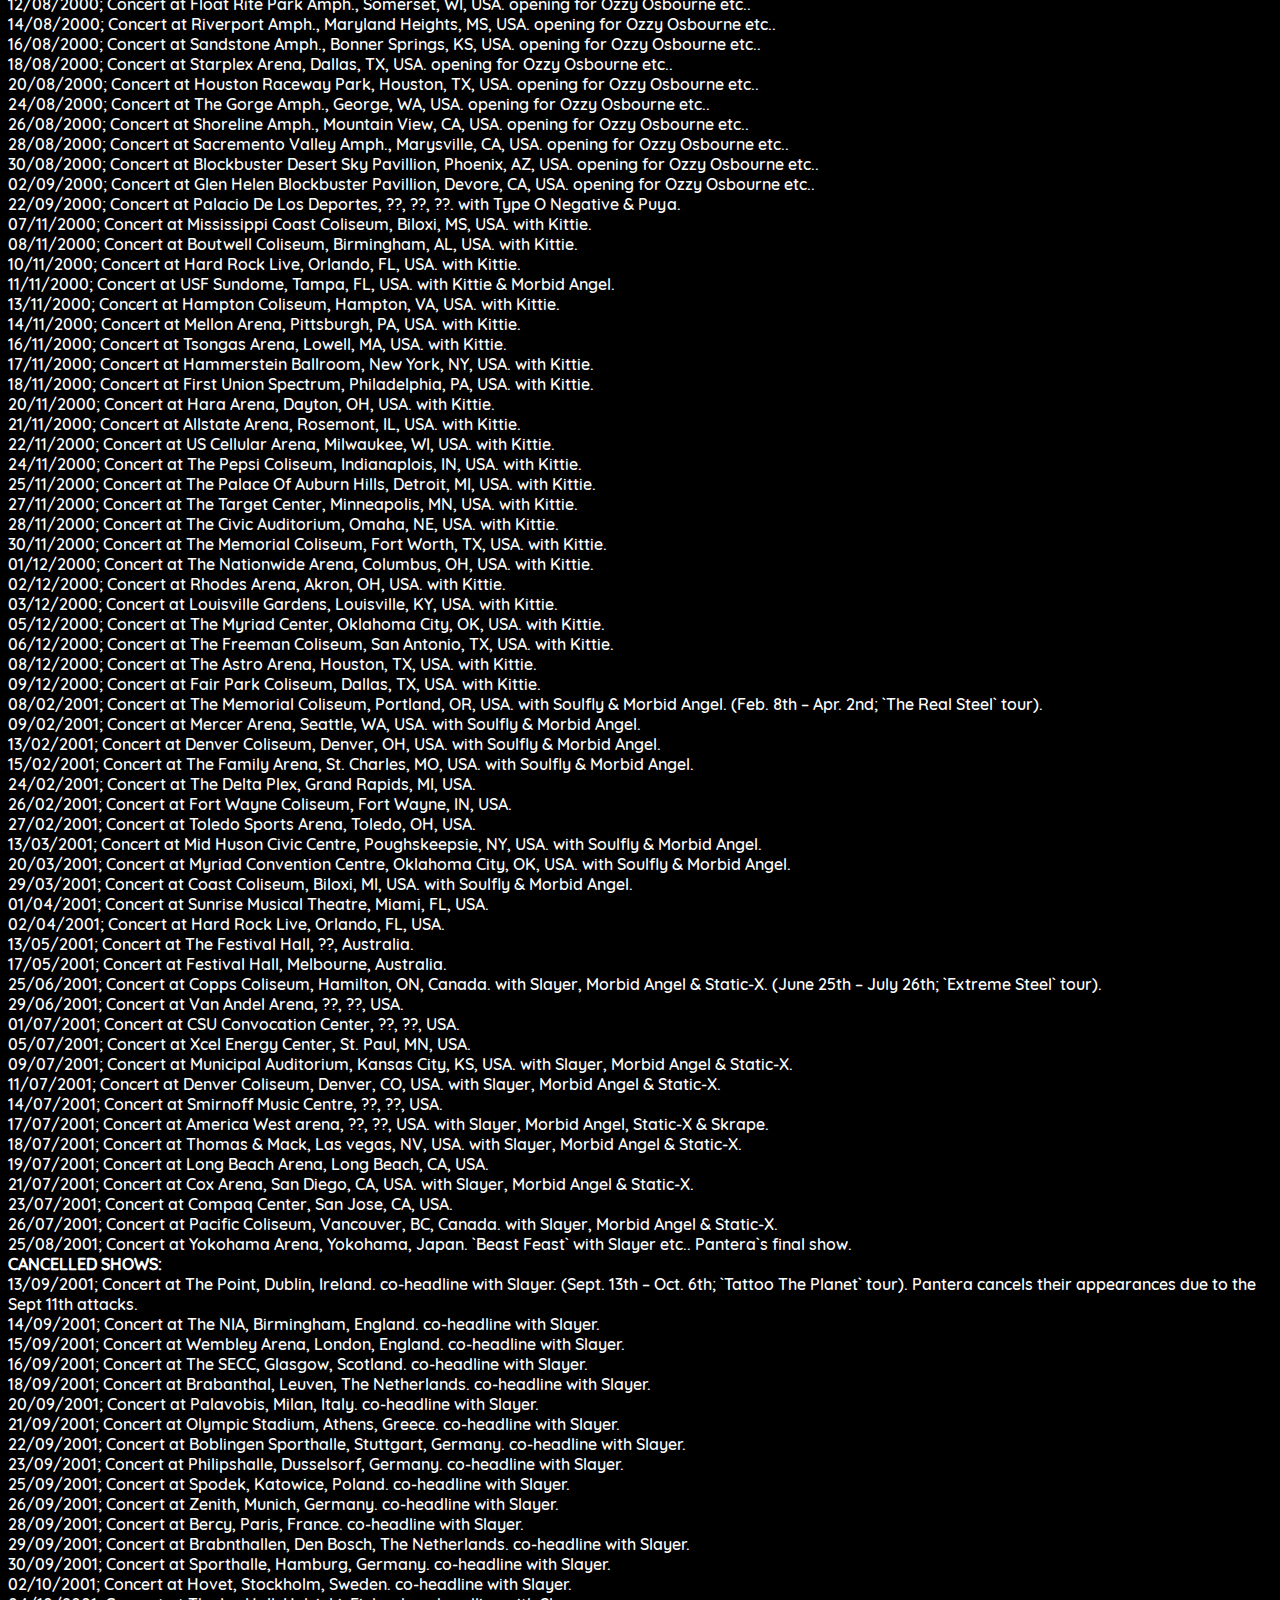
<file: tour.html>
<!DOCTYPE html>
<html lang="en">
<head>
    <meta charset="UTF-8">
    <meta http-equiv="X-UA-Compatible" content="IE=edge">
    <meta name="viewport" content="width=device-width, initial-scale=1.0">
    <title>Document</title>
    <link href="https://cdn.jsdelivr.net/npm/bootstrap@5.0.1/dist/css/bootstrap.min.css" rel="stylesheet" integrity="sha384-+0n0xVW2eSR5OomGNYDnhzAbDsOXxcvSN1TPprVMTNDbiYZCxYbOOl7+AMvyTG2x" crossorigin="anonymous">
    <link rel="stylesheet" href="css/style.css">
</head>
<body>
    
    <!DOCTYPE html>
<html lang="en">
<head>
    <meta charset="UTF-8">
    <meta http-equiv="X-UA-Compatible" content="IE=edge">
    <meta name="viewport" content="width=device-width, initial-scale=1.0">
    <link href="https://cdn.jsdelivr.net/npm/bootstrap@5.0.2/dist/css/bootstrap.min.css" rel="stylesheet" integrity="sha384-EVSTQN3/azprG1Anm3QDgpJLIm9Nao0Yz1ztcQTwFspd3yD65VohhpuuCOmLASjC" crossorigin="anonymous">
    <script src="https://cdn.jsdelivr.net/npm/bootstrap@5.0.2/dist/js/bootstrap.bundle.min.js" integrity="sha384-MrcW6ZMFYlzcLA8Nl+NtUVF0sA7MsXsP1UyJoMp4YLEuNSfAP+JcXn/tWtIaxVXM" crossorigin="anonymous"></script>
    <link rel="stylesheet" type="text/css" href="css/style.css">
    <title>Tour(history)</title>
</head>
<body id="bootstrap-override">

<!--
.##.....##.########....###....########..########.########.
.##.....##.##.........##.##...##.....##.##.......##.....##
.##.....##.##........##...##..##.....##.##.......##.....##
.#########.######...##.....##.##.....##.######...########.
.##.....##.##.......#########.##.....##.##.......##...##..
.##.....##.##.......##.....##.##.....##.##.......##....##.
.##.....##.########.##.....##.########..########.##.....##
-->

    <div class="container-fluid">
        <div class="row g-0">
            <div class="col-12 header-background_colored">
                <a class="" href="#">
                    <div class="header-logo_position pantera-logo_image"></div>
                </a>
            </div>
        </div>
    </div> 

<!--
.##....##....###....##.....##.########.....###....########.
.###...##...##.##...##.....##.##.....##...##.##...##.....##
.####..##..##...##..##.....##.##.....##..##...##..##.....##
.##.##.##.##.....##.##.....##.########..##.....##.########.
.##..####.#########..##...##..##.....##.#########.##...##..
.##...###.##.....##...##.##...##.....##.##.....##.##....##.
.##....##.##.....##....###....########..##.....##.##.....##
-->

    <nav class="navbar navbar-expand-md navbar-dark navbar_position">
        <div class="container-fluid">
            <button class="navbar-toggler ms-3" type="button" data-bs-toggle="collapse" data-bs-target="#navbarSupportedContent" aria-controls="navbarSupportedContent" aria-expanded="false" aria-label="Toggle navigation">
            <span class="navbar-toggler-icon"></span>
            </button>
            <a class="navbar-brand" href="#"></a>
            <div class="collapse navbar-collapse" id="navbarSupportedContent">
            <ul class="navbar-nav me-auto mb-lg-0 navbar-nav-scroll" style="--bs-scroll-height: calc(100vh - 135px);">
                <li class="nav-item">
                    <a class="nav-link ms-2 my-2 mt-2 nav-link_colored" aria-current="page" href="index.html">HOME</a>
                </li>
                <li class="nav-item">
                    <a class="nav-link ms-2 my-2 nav-link_colored" aria-current="page" href="disco.html">DISCOGRAPHY</a>
                </li>
                <li class="nav-item">
                    <a class="nav-link ms-2 my-2 nav-link_colored" href="https://www.youtube.com/user/pantera">VIDEOS</a>
                </li>
                <li class="nav-item">
                    <a class="nav-link ms-2 my-2 nav-link_colored" href="https://panterastore.com">STORE</a>
                </li>
                <li class="nav-item">
                    <a class="nav-link ms-2 my-2 nav-link_colored" href="tour.html">TOUR(HISTORY)</a>
                </li>
                <li class="nav-item dropdown">
                    <a class="nav-link dropdown-toggle ms-2 my-2 nav-link_colored" href="#" id="navbarDropdown" role="button" data-bs-toggle="dropdown" aria-expanded="false">MEMBERS
                    </a>
                    <ul class="dropdown-menu dropdown-menu_background" aria-labelledby="navbarDropdown">
                        <li><a class="dropdown-item dropdown-item_colored mx-5" href="dime.html">Dimebag Darrell</a></li>
                        <li><a class="dropdown-item dropdown-item_colored mx-5" href="phil.html">Philip H Anselmo</a></li>
                        <li><a class="dropdown-item dropdown-item_colored mx-5" href="vinnie.html">Vinnie Paul</a></li>
                        <li><a class="dropdown-item dropdown-item_colored mx-5" href="rex.html">Rex Brown</a></li>
                    </ul>
                </li>
                <li class="nav-item">
                    <a class="nav-link ms-2 my-2 nav-link_colored" href="contact.html">CONTACT</a>
                </li>
            </ul>
    
            </div>
        </div>
    </nav>

    <div class="container-fluid">
        <div class="row g-0">
            <div class="col-12 invisible-block_position">
            </div>
        </div>
    </div> 

    <div class="navbar__border_colored"></div>

    <div class="container-fluid">
        <div class="row g-0">
            
            <div class="col-1"></div>

            <div class="col-10 tour-listing my-4">
                <p>25/11/1986; Concert at Savvy’s, Fort Worth, TX, USA. Band Residency, earliest known w/ Phil on vocals.<br>
                    26/11/1986; Concert at Savvy’s, Fort Worth, TX, USA.<br>
                    27/11/1986; Concert at Savvy’s, Fort Worth, TX, USA.<br>
                    28/11/1986; Concert at Savvy’s, Fort Worth, TX, USA.<br>
                    29/11/1986; Concert at Savvy’s, Fort Worth, TX, USA.<br>
                    30/11/1986; Concert at Savvy’s, Fort Worth, TX, USA.<br>
                    01/01/1987; Concert at Savvy’s, Fort Worth, TX, USA.<br>
                    11/07/1987; Concert at The Rock Ranch, Munster, TX, USA.<br>
                    12/07/1987; Concert at The Rock Ranch, Munster, TX, USA.<br>
                    15/07/1987; Concert at Matley’s, Dallas, TX, USA. Band Residency.<br>
                    16/07/1987; Concert at Matley’s, Dallas, TX, USA.<br>
                    17/07/1987; Concert at Matley’s, Dallas, TX, USA.<br>
                    18/07/1987; Concert at Matley’s, Dallas, TX, USA.<br>
                    19/07/1987; Concert at Matley’s, Dallas, TX, USA.<br>
                    20/07/1987; Concert at Matley’s, Dallas, TX, USA.<br>
                    25/07/1987; Concert at The Roxy, Los Angeles, CA, USA.<br>
                    26/07/1987; Concert at The Troubador, Los Angeles, CA, USA.<br>
                    29/07/1987; Concert at Rocker’s, Phoenix, AZ, USA. Band residency.<br>
                    30/07/1987; Concert at Rocker’s, Phoenix, AZ, USA.<br>
                    31/07/1987; Concert at Rocker’s, Phoenix, AZ, USA.<br>
                    01/08/1987; Concert at Rocker’s, Phoenix, AZ, USA.<br>
                    02/08/1987; Concert at Rocker’s, Phoenix, AZ, USA.<br>
                    03/08/1987; Concert at Rocker’s, Phoenix, AZ, USA.<br>
                    12/08/1987; Concert at Saso’s, El Paso, TX, USA. Band residency.<br>
                    13/08/1987; Concert at Saso’s, El Paso, TX, USA.<br>
                    14/08/1987; Concert at Saso’s, El Paso, TX, USA.<br>
                    15/08/1987; Concert at Saso’s, El Paso, TX, USA.<br>
                    16/08/1987; Concert at Saso’s, El Paso, TX, USA.<br>
                    02/09/1987; Concert at Cardi’s, Houston, TX, USA. Band residency.<br>
                    03/09/1987; Concert at Cardi’s, Houston, TX, USA.<br>
                    04/09/1987; Concert at Cardi’s, Houston, TX, USA.<br>
                    05/09/1987; Concert at Cardi’s, Houston, TX, USA.<br>
                    06/09/1987; Concert at Cardi’s, Houston, TX, USA.<br>
                    12/09/1987; Concert at Circle In The Square, Shreveport, CA, USA.<br>
                    13/09/1987; Concert at Circle In The Square, Shreveport, CA, USA.<br>
                    16/09/1987; Concert at Savvy’s, Fort Worth, TX, USA. Band residency.<br>
                    17/09/1987; Concert at Savvy’s, Fort Worth, TX, USA.<br>
                    18/09/1987; Concert at Savvy’s, Fort Worth, TX, USA.<br>
                    19/09/1987; Concert at Savvy’s, Fort Worth, TX, USA.<br>
                    20/09/1987; Concert at Savvy’s, Fort Worth, TX, USA.<br>
                    21/09/1987; Concert at Savvy’s, Fort Worth, TX, USA.<br>
                    03/10/1987; Concert at The Arcadia Theater, Dallas, TX, USA.<br>
                    10/10/1987; Concert at The Arcadia Theater, Dallas, TX, USA.<br>
                    25/11/1987; Concert at Savvy’s, Fort Worth, TX, USA. Band residency.<br>
                    26/11/1987; Concert at Savvy’s, Fort Worth, TX, USA.<br>
                    27/11/1987; Concert at Savvy’s, Fort Worth, TX, USA.<br>
                    28/11/1987; Concert at Savvy’s, Fort Worth, TX, USA.<br>
                    29/11/1987; Concert at Savvy’s, Fort Worth, TX, USA.<br>
                    30/11/1987; Concert at Savvy’s, Fort Worth, TX, USA.<br>
                    10/12/1987; Concert at Metalworks, Arlington, TX, USA.<br>
                    11/12/1987; Concert at Metalworks, Atlington, TX, USA.<br>
                    12/12/1987; Concert at Metalworks, Arlington, TX, USA.<br>
                    31/12/1987; Concert at Metalworks, Arlington, TX, USA. with Katt Daquiri.<br>
                    01/01/1988; Concert at Metalworks, Arlington, TX, USA. with Katt Daquiri.<br>
                    02/01/1988; Concert at Metalworks, Arlington, TX, USA. with Katt Daquiri.<br>
                    24/06/1988; `Power Metal` album released. 1st album with Phil Anselmo.<br>
                    02/07/1988; Concert at Arcadia Theatre, Dallas, TX, USA.<br>
                    20/10/1988; Concert at Joe’s Garage, Ft. Worth, TX, USA. with Katt Daquiri.<br>
                    20/12/1988; Concert at The Basement, Dallas, TX, USA. opening for Circus Of Power.<br>
                    06/03/1989; Concert at The Cat Club, New York, NY, USA.<br>
                    19/05/1989; Concert at Joe’s Garage, Fort Worth, TX, USA. with Kerry King as special guest.<br>
                    01/06/1989; Concert at City Limits, Dallas, TX, USA.<br>
                    02/06/1989; Concert at City Limits, Dallas, TX, USA.<br>
                    03/06/1989; Concert at City Limits, Dallas, TX, USA.<br>
                    16/06/1989; Concert at Joe’s Garage, Fort Worth, TX, USA. with Tailspin.<br>
                    17/06/1989; Concert at Joe’s Garage, Fort Worth, TX, USA. with Tailspin.<br>
                    01/07/1989; Concert at City Limits, Dallas, TX, USA. with Katt Daiquiri.<br>
                    14/07/1989; Concert at The Bear Creek Crossin’ Club, De Soto, TX, USA.<br>
                    15/07/1989; Concert at The Bear Creek Crossin’ Club, De Soto, TX, USA.<br>
                    17/07/1989; Concert at City Limits, Dallas, TX, USA. with Hammerhead.<br>
                    09/11/1989; Concert at City Limits, Dallas, TX, USA.<br>
                    10/11/1989; Concert at City Limits, Dallas, TX, USA.<br>
                    14/12/1989; Concert at City Limits, Dallas, TX, USA.<br>
                    15/12/1989; Concert at City Limits, Dallas, TX, USA.<br>
                    16/12/1989; Concert at City Limits, Dallas, TX, USA.<br>
                    31/12/1989; Concert at The Basement, Dallas, TX, USA.<br>
                    30/03/1990; Concert at L’Amour, Brooklyn, NY, USA. opening for Sanctuary &amp; Fates Warning, with Dead-On.<br>
                    25/05/1990; Concert at Backstage, ??, TX, USA.<br>
                    02/06/1990; Concert at The Basement, Dallas, TX, USA. video shoot.<br>
                    01/07/1990; Concert at The Basement, Dallas, TX, USA. video shoot.<br>
                    13/07/1990; `Cowboys From Hell` album released.<br>
                    21/07/1990; Concert at The Basement, Dallas, TX, USA. album release show.<br>
                    26/07/1990; Concert at Kinetix, ??, CA, USA. with Forte. album release show.<br>
                    18/08/1990; Concert at The Stone, San Francisco, CA, USA. opening for Suicidal Tendencies.<br>
                    19/08/1990; Concert at The Bren Center, Los Angeles, CA, USA. opening for Exodus &amp; Suicidal Tendencies.<br>
                    20/08/1990; Concert at After The Gold Rush, Phoenix, AZ, USA. opening for Exodus &amp; Suicidal Tendencies.<br>
                    21/08/1990; Concert at ??, Tuscon, AZ, USA.<br>
                    23/08/1990; Concert at ??, Denver, CO, USA.<br>
                    25/08/1990; Concert at ??, Milwaukee, WI, USA.<br>
                    26/08/1990; Concert at The Vic, Chicago, IL, USA. opening for Exodus &amp; Suicidal Tendencies.<br>
                    27/08/1990; Concert at First Avenue, Minniapolis, MN, USA. opening for Exodus &amp; Suicidal Tendencies.<br>
                    29/08/1990; Concert at Mississippi Nights, St. Louis, MD, USA.<br>
                    30/08/1990; Concert at Bogarts, Cincinatti, OH, USA. opening for Exodus &amp; Suicidal Tendencies.<br>
                    31/08/1990; Concert at The Agora, Cleveand, OH, USA. opening for Exodus &amp; Suicidal Tendencies.<br>
                    01/09/1990; Concert at ??, Columbus, OH, USA.<br>
                    02/09/1990; Concert at ??, Detroit, MI, USA.<br>
                    04/09/1990; Concert at ??, Toronto, ON, Canada.<br>
                    05/09/1990; Concert at The Spectrum, Montreal, QC, Canada. opening for Exodus &amp; Suicidal Tendencies.<br>
                    06/09/1990; Concert at Saratoga Winners, Albany, NY, USA. opening for Exodus &amp; Suicidal Tendencies.<br>
                    07/09/1990; Concert at The Ritz, New York City, NY, USA. opening for Exodus &amp; Suicidal Tendencies.<br>
                    08/09/1990; Concert at The Ritz, New York City, NY, USA. opening for Exodus &amp; Suicidal Tendencies.<br>
                    09/09/1990; Concert at ??, Boston, MA, USA.<br>
                    10/09/1990; Concert at ??, Athens, NY, USA.<br>
                    11/09/1990; Concert at ??, New Haven, CT, USA.<br>
                    12/09/1990; Concert at ??, Philadelphia, PA, USA.<br>
                    13/09/1990; Concert at Painters Mill Theater, Owings Mills, MY, USA. opening for Suicidal Tendencies &amp; Exodus.<br>
                    15/09/1990; Concert at The Concrete Foundations Forum, Los Angeles, CA, USA.<br>
                    20/09/1990; Concert at ??, Providence, RI, USA.<br>
                    21/09/1990; Concert at ??, Newark, NJ, USA.<br>
                    22/09/1990; Concert at The Fastlane II, Astbury Park, NJ, USA. with Skitzo.<br>
                    24/09/1990; Concert at ??, Boston, MA, USA.<br>
                    25/09/1990; Concert at ??, Washington, DC, USA.<br>
                    26/09/1990; Concert at ??, Pitsburgh, PA, USA. with Eviction &amp; Solitude.<br>
                    27/09/1990; Concert at ??, Rochester, NY, USA.<br>
                    28/09/1990; Concert at ??, Brooklyn, NY, USA.<br>
                    29/09/1990; Concert at ??, ??, NY, USA.<br>
                    01/10/1990; Concert at ??, Baltimore, MD, USA.<br>
                    03/10/1990; Concert at ??, Cleveland, OH, USA.<br>
                    04/10/1990; Concert at ??, Toronto, ON, Canada.<br>
                    05/10/1990; Concert at ??, Detroit, MI, USA.<br>
                    06/10/1990; Concert at ??, Chicago, IL, USA.<br>
                    07/10/1990; Concert at 7th Street Entry, Minneapolis, MN, USA.<br>
                    08/10/1990; Concert at ??, St. Paul, MN, USA.<br>
                    10/10/1990; Concert at The Lone Star, Kansas City, MO, USA.<br>
                    11/10/1990; Concert at The Diamond Ballroom, Chatanooga City, OK, USA.<br>
                    12/10/1990; Concert at ??, Wichita, KS, USA.<br>
                    13/10/1990; Concert at Cain`s Ballroom, Tulsa, OK, USA. with Forte &amp; Klokworq.<br>
                    16/10/1990; Concert at ??, Houston, TX, USA.<br>
                    17/10/1990; Concert at ??, San Antonia, TX, USA.<br>
                    18/10/1990; Concert at ??, Austin, TX, USA.<br>
                    04/11/1990; Concert at ??, Orlando, FL, USA.<br>
                    05/11/1990; Concert at ??, Ft. Lauderdale, FL, USA.<br>
                    06/11/1990; Concert at ??, Jacksonville, FL, USA.<br>
                    07/11/1990; Concert at The Masquerade, Atlanta, GA, USA. opening for Prong, with Mind Over Four.<br>
                    08/11/1990; Concert at ??, Hickory, NC, USA.<br>
                    09/11/1990; Concert at ??, Wilmington, NC, USA.<br>
                    11/11/1990; Concert at ??, Hadley, MA, USA.<br>
                    12/11/1990; Concert at ??, Provodence, RI, USA.<br>
                    13/11/1990; Concert at ??, Boston, MA, USA.<br>
                    14/11/1990; Concert at ??, New York City, NY, USA.<br>
                    15/11/1990; Concert at ??, Albany, NY, USA.<br>
                    17/11/1990; Concert at ??, Montreal, QC, Canada.<br>
                    18/11/1990; Concert at The Diamond Club, Toronto, ON, Canada. opening for Prong.<br>
                    19/11/1990; Concert at Peabody`s Downunder, Cleveland, OH, USA. opening for Prong, with Mind Over Four.<br>
                    20/11/1990; Concert at ??, Cincinatti, OH, USA. opening for Prong, with Mind Over Four.<br>
                    23/11/1990; Concert at ??, Columbus, OH, USA.<br>
                    24/11/1990; Concert at ??, Detroit, MI, USA.<br>
                    25/11/1990; Concert at ??, Chicago, IL, USA.<br>
                    26/11/1990; Concert at First Avenue, Indianapolis, IN, USA. opening for Prong, with Mind Over Four.<br>
                    27/11/1990; Concert at City Center Theater, Green Bay, WI, USA.<br>
                    28/11/1990; Concert at ??, Minniapolis, MN, USA.<br>
                    30/11/1990; Concert at ??, Des Moines, IA, USA.<br>
                    01/12/1990; Concert at The Outhouse, Lawrence, KS, USA. opening for Prong, with Mind Over Four.<br>
                    02/12/1990; Concert at The Diamond Ballroom, Omaha, NE, USA. opening for Exodus &amp; Prong.<br>
                    03/12/1990; Concert at ??, St. Louis, MD, USA.<br>
                    04/12/1990; Concert at ??, Memphis, TN, USA.<br>
                    05/12/1990; Concert at The Backroom, Houston, TX, USA. opening for Prong, with Mind Over Four.<br>
                    07/12/1990; Concert at ??, Dallas, TX, USA.<br>
                    08/12/1990; Concert at ??, Dallas, TX, USA.<br>
                    11/12/1990; Concert at ??, Denver, CO, USA.<br>
                    12/12/1990; Concert at ??, Salt Lake City, UT, USA.<br>
                    14/12/1990; Concert at The Quake, Reno, NV, USA.<br>
                    15/12/1990; Concert at The Stone, San Francisco, CA, USA. with The Horde Of Torment.<br>
                    16/12/1990; Concert at ??, Fresno, CA, USA.<br>
                    17/12/1990; Concert at ??, Las Vegas, NV, USA.<br>
                    19/12/1990; Concert at ??, Long Beach, CA, USA.<br>
                    28/12/1990; Concert at ??, New Orleans, LA, USA.<br>
                    29/12/1990; Concert at ??, Shreveport, LA, USA.<br>
                    31/12/1990; Concert at ??, Houston, TX, USA.<br>
                    20/01/1991; Concert at The Beachem Theatre, Orlando, FL, USA. opening for Morbid Angel, Deicide, Devastation &amp; Fatal Sin.<br>
                    31/02/1991; Concert at KB Hallen, Copenhagen, Denmark. opening for Judas Priest &amp; Annihilator.<br>
                    01/02/1991; Concert at Scandinavium, Gothenburg, Sweden. opening for Judas Priest &amp; Annihilator.<br>
                    02/02/1991; Concert at Isstadion, Stockholm, Sweden. opening for Judas Priest &amp; Annihilator.<br>
                    04/02/1991; Concert at Jaahalli, Helsinki, Finland. opening for Judas Priest &amp; Annihilator.<br>
                    06/02/1991; Concert at Rockerfeller Music Hall, Oslo, Norway. opening for Judas Priest &amp; Annihilator.<br>
                    08/02/1991; Concert at Grugahalle, Essen, Germany. opening for Judas Priest &amp; Annihilator.<br>
                    09/02/1991; Concert at Alsterdorfer Sporthalle, Hamburg, Germany. opening for Judas Priest &amp; Annihilator.<br>
                    11/02/1991; Concert at Eissporthalle, Berlin, Germany. opening for Annihilator.<br>
                    12/02/1991; Concert at Eilenriedehalle, Hannover, Germany. opening for Annihilator.<br>
                    14/02/1991; Concert at Saarlandhalle, Saarbrucken, Germany. opening for Judas Priest &amp; Annihilator.<br>
                    15/02/1991; Concert at Oberschwabenhalle, Ravensburg, Germany. opening for Annihilator.<br>
                    16/02/1991; Concert at Carl-Diem-Halle, Wurzberg, Germany. opening for Judas Priest &amp; Annihilator.<br>
                    18/02/1991; Concert at Stadhalle, Offenbach, Germany. opening for Judas Priest &amp; Annihilator.<br>
                    19/02/1991; Concert at Olympiahalle, Munich, Germany. opening for Judas Priest &amp; Annihilator.<br>
                    20/02/1991; Concert at Bank-Austria Zelt, Vienna, Austria. opening for Judas Priest &amp; Annihilator.<br>
                    21/02/1991; Concert at Eisstadion Liebenau, Graz, Austria. opening for Judas Priest &amp; Annihilator.<br>
                    23/02/1991; Concert at Festhalle, Lucerne, Switzerland. opening for Judas Priest &amp; Annihilator.<br>
                    24/02/1991; Concert at Palasport Palaresa, Bolzano, Italy. opening for Judas Priest &amp; Annihilator.<br>
                    25/02/1991; Concert at Hala Tivoli, Ljublijana, Slovenia. opening for Judas Priest &amp; Annihilator.<br>
                    26/02/1991; Concert at Dom Sportova, Zagreb, Croatia. opening for Judas Priest &amp; Annihilator.<br>
                    01/03/1991; Concert at Teatro Tendastrice, Rome, Italy. opening for Annihilator.<br>
                    02/03/1991; Concert at Palasport, Brescia, Italy. opening for Annihilator.<br>
                    04/03/1991; Concert at Hanns-Martin-Schleyer-Halle, Stuttgart, Germany. opening for Annihilator.<br>
                    05/03/1991; Concert at Friedrich-Ebert-Halle, Ludwigshafen Am Rhein, Germany . opening for Annihilator.<br>
                    06/03/1991; Concert at Rhein-Mosel Halle, Keblenz, Germany. opening for Annihilator.<br>
                    08/03/1991; Concert at The Bull Ring, Saragossa, Spain. opening for Annihilator.<br>
                    09/03/1991; Concert at Velodromo De Anoeta, San Sebastian, Spain. opening for Judas Priest &amp; Annihilator.<br>
                    10/03/1991; Concert at Palacio De Deportes, Madrid, Spain. opening for Judas Priest &amp; Annihilator.<br>
                    12/03/1991; Concert at Transbordeur, Villeurbanne, France. opening for Judas Priest &amp; Annihilator.<br>
                    13/03/1991; Concert at Sportivo De Cascais, Cascais, Portugal. opening for Annihilator.<br>
                    15/03/1991; Concert at Rijnhal, Arnhem, The Netherlands. opening for Judas Priest &amp; Annihilator.<br>
                    16/03/1991; Concert at Vorst National, Brussles, Belgium. opening for Judas Priest &amp; Annihilator.<br>
                    17/03/1991; Concert at Le Zenith, Paris, France. opening for Judas Priest &amp; Annihilator.<br>
                    19/03/1991; Concert at The Marquee, London, England. with Slammer.<br>
                    19/03/1991; In Store Appearance at Shades, London, England.<br>
                    10/04/1991; Concert at Bogarts, Cincinatti, OH, USA. opening for Wrathchild America.<br>
                    11/04/1991; Concert at The Alrosa, ??, ??, USA. opening for Wrathchild America.<br>
                    13/04/1991; Concert at The Ritz, ??, ??, USA. opening for Wrathchild America.<br>
                    14/04/1991; Concert at The Avalon Nightclub, Chicago, IL, USA. with Wrathchild America &amp; Demeted Ted.<br>
                    20/04/1991; Concert at Hammerjacks, Baltimore, MD, USA. opening for Wrathchild America, with Mystic Force.<br>
                    24/04/1991; Concert at Center Stage, ??, ??, USA. with Wrathchild America.<br>
                    25/04/1991; Concert at Andale Hall, Andale, ??, USA. opening for Wrathchild America.<br>
                    28/04/1991; Concert at The Visage Nightclub, Orlando, FL, USA. with Wrathchild America.<br>
                    30/04/1991; Concert at St. Bernard Civic Center, Chalmette, LA, USA. with Wrathchild America.<br>
                    01/05/1991; Concert at ??, Shreveport, LA, USA. with Wrathchild America.<br>
                    04/05/1991; Concert at The Arcadia Theater, Dallas, TX, USA. with Wrathchild America.<br>
                    05/05/1991; Concert at The Showcase, San Antonio, TX, USA. with Wrathchild America &amp; Byfist.<br>
                    07/05/1991; Concert at The Diamond Ballroom, Oklahoma City, OK, USA. with Wratchchild America.<br>
                    12/05/1991; Concert at The Limelite, Grove Street, Reno, NV, USA. with Wrathchild America &amp; Absolut.<br>
                    14/05/1991; Concert at The Stone, San Francisco, CA, USA. with Wrathchild America, Panic &amp; Oblivion.<br>
                    15/05/1991; Concert at The Bandstand, Anaheim, CA, USA. with Wrathchild America &amp; Kill Era.<br>
                    16/05/1991; Concert at The Whiskey A-Go-Go, Hollywood, CA, USA. with Wrathchild America.<br>
                    19/05/1991; Concert at Chandler Compadre Stadium, Chandler, AZ, USA. opening for Flotsam &amp; Jetsam &amp; Sacred Reich, with Wrathchild America etc.<br>
                    21/05/1991; Concert at The Outhouse, Boston, MA, USA. with Wrathchild America &amp; Kill Whitey.<br>
                    ​25/05/1991; Concert at The Newport Music Hall, ??, ??, USA. with Wrathchild America.<br>
                    26/05/1991; Concert at Bogarts, Cincinatti, OH, USA. opening for Wrathchild America.<br>
                    31/05/1991; Concert at Saratoga Winners, Albany, NY, USA. with Wrathchild America.<br>
                    03/06/1991; Concert at Toad`s Place, New Haven. ??, USA. with Wrathchild America.<br>
                    07/06/1991; Concert at The Airport Music Hall, Allentown, PA, USA. opening for Wratchild America, with Gothic Slam.<br>
                    14/06/1991; Concert at The Ritz Music Hall, ??, ??, USA. with Wratchild America, Violent Demise &amp; Cornucopia Of Death.<br>
                    02/08/1991; Concert at Pink’s Garage, Honalulu, HI, USA. with B.Y.K.<br>
                    28/09/1991; Concert at Tushino Airfield, Moscow, Russia. opening for AC/DC, Metallica, The Black Crowes.<br>
                    23/11/1991; Concert at The Ritz Theatre, Tampa, FL, USA.<br>
                    29/11/1991; Concert at The Vatican, Washington, DC, USA.<br>
                    14/01/1992; Concert at The Roxy, Atlanta, GA, USA.<br>
                    17/01/1992; Concert at Hammerjacks, Baltimore, MD, USA.<br>
                    23/01/1992; Concert at ENT Hall, ??, ??, USA. opening for Skid Row.<br>
                    25/01/1992; Concert at Club 1000, ??, ??, USA.<br>
                    19/02/1992; Concert at Club 367, St. Louis, MO, USA. with Krazan.<br>
                    21/02/1992; `Vulgar Display Of Power` album released. also released/advertised as 20/02/1992 in some territories.<br>
                    22/02/1992; Concert at Harpo’s, Detroit, MI, USA.<br>
                    23/02/1992; Concert at The Vic, Chicago, IL, USA. with Fates Warning &amp; The Plague.<br>
                    25/02/1992; Concert at McNichols Arena, ??, ??, USA. opening for Skid Row &amp; Soundgarden.<br>
                    08/03/1992; Concert at Henry J. Kaiser Center, San Francisco, CA, USA. opening for Skid Row.<br>
                    09/03/1992; Concert at Sacremento Exhibit Hall, Sacremento, CA, USA. opening for Skid Row.<br>
                    10/03/1992; Concert at The Event Centre, San Jose, CA, USA. opening for Skid Row.<br>
                    20/03/1992; Concert at The Astro Arena, Houston, TX, USA. opening for Skid Row.<br>
                    28/03/1992; Concert at Cains Ballroom, Tulsa, OK, USA. with My Sister`s Machine &amp; Crowbar.<br>
                    31/03/1992; Concert at The Mirage Nightclub, ??, MN, USA. with My Sister`s Machine &amp; Crowbar.<br>
                    01/04/1992; Concert at The Mirage Nightclub, ??, MN, USA.<br>
                    12/04/1992; Concert at RPI Fieldhouse, ??, ??, USA. opening for Skid Row.<br>
                    24/04/1992; Concert at The Paramount, ??, ??, USA. opening for Skid Row.<br>
                    17/05/1992; Concert at The Riverfront, ??, ??, USA. opening for Skid Row.<br>
                    27/05/1992; Concert at Fargo Civic Memorial Auditorium, ??, ??, USA. opening for Skid Row.<br>
                    03/06/1992; Concert at The Trocadero, Philadelphia, PA, USA.<br>
                    04/06/1992; Concert at The Metropol, ??, ??, USA.<br>
                    08/06/1992; Concert at The Auditorium De Verdun, Montreal, QC, Canada. opening for Skid Row.<br>
                    12/06/1992; Concert at The Meadowlands, East Rutherford, NJ, USA. opening for Skid Row.<br>
                    26/06/1992; Concert at The San Diego Sports Arena, San Diego, CA, USA. with White Zombie &amp; Crowbar.<br>
                    27/06/1992; Concert at The Hollywood Palladium, Hollywood, CA, USA. with White Zombie, Crowbar.<br>
                    08/07/1992; Concert at Kanin Hoken Hall, Tokyo, Japan. with Outrage.<br>
                    09/07/1992; Concert at Kohwan, Kaiken, Nagoya, Japan. with Outrage.<br>
                    11/07/1992; Concert at Midoh Kaikan, Osaka, Japan. with Outrage.<br>
                    13/07/1992; Concert at Club Citta Kawasaki, Kanagawa, Japan. with Outrage.<br>
                    14/07/1992; Concert at Nakano Sanplaza, Tokyo, Japan. with Outrage.<br>
                    17/08/1992; Concert at The Pacific Amph., ??, ??, USA<br>
                    18/08/1992; Concert at The Warfield, San Francisco, CA, USA. with White Zombie &amp; Trouble.<br>
                    19/08/1992; Concert at The Pioneer Centre, Reno, NV, USA.<br>
                    23/08/1992; Concert at The Mirage Nightclub, ??, MN, USA. with Trouble &amp; White Zombie.<br>
                    26/08/1992; Concert at The Riviera, Chicago, IL, USA.<br>
                    27/08/1992; Concert at The State Theatre, Detroit, MI, USA.<br>
                    28/08/1992; Concert at The Exhibition Center, Cincinatti, OH, USA. with Trouble.<br>
                    01/09/1992; Concert at The Spectrum, Montreal, QC, Canada. with White Zombie.<br>
                    02/09/1992; Concert at E.M. Leow’s, Worcester, MA, USA. with White Zombie &amp; Trouble.<br>
                    04/09/1992; Concert at The Roseland, New York, NY, USA.<br>
                    05/09/1992; Concert at The Boathouse, Norfolk, VA, USA. with White Zombie &amp; Trouble.<br>
                    12/09/1992; Concert at Aeroporto Di Reggio Emilia, Italy. opening for Iron Maiden etc. `Monsters Of Rock`.<br>
                    14/09/1992; Concert at Plaza De Toros, Barcelona, Spain. opening for Iron Maiden etc. `Monsters Of Rock`.<br>
                    17/09/1992; Concert at Velodromo De Anoete, San Sebastian, Spain. opening for Iron Maiden etc. `Monsters Of Rock`.<br>
                    18/09/1992; Concert at Las Arenas Plaza De Toros, Madrid, Spain. opening for Iron Maiden etc. `Monsters Of Rock`.<br>
                    19/09/1992; Concert at Municipal Tent, Madrid, Spain. opening for Iron Maiden etc. `Monsters Of Rock`.<br>
                    22/09/1992; Concert at Le Zenith, Paris, France. opening for Megadeth, with Body Count.<br>
                    24/09/1992; Concert at The Ulster Hall, Belfast, Ireland. opening for Megadeth.<br>
                    27/09/1992; Concert at N.E.C. Arena, Birmingham, England. opening for Megadeth.<br>
                    28/09/1992; Concert at The Pavillions, Plymouth, England. opening for Megadeth.<br>
                    29/09/1992; Concert at Hammersmith Odeon, London, England. opening for Megadeth.<br>
                    30/09/1992; Concert at Hammersmith Odeon, London, England. opening for Megadeth.<br>
                    01/10/1992; Concert at Newport Centre, Newport, Wales. opening for Megadeth.<br>
                    03/10/1992; Concert at The Barrowlands, Glasgow, Scotland. opening for Megadeth.<br>
                    04/10/1992; Concert at The City Hall, Newcastle-Upon-Tyne, England. opening for Megadeth.<br>
                    05/10/1992; Concert at The Apollo, Manchester, England. opening for Megadeth.<br>
                    06/10/1992; Concert at Wessex Hall, Poole, England. opening for Megadeth.<br>
                    07/10/1992; Concert at The Corn Eschange, Cambridge, England. opening for Megadeth.<br>
                    16/10/1992; Concert at Burghal, Genk, Belgium. opening for Megadeth.<br>
                    17/10/1992; Concert at Festhalle, Sempach, Germany. opening for Megadeth.<br>
                    20/10/1992; Concert at The Docks, Hamburg, Germany. opening for Megadeth.<br>
                    23/10/1992; Concert at Philpshalle, Dortmund, Germany. opening for Megadeth.<br>
                    24/10/1992; Concert at Rijhal, Arnhem, The Netherlands. opening for Megadeth.<br>
                    06/11/1992; Concert at The Commodore Ballroom, Vancouver, BC, Canada.<br>
                    07/11/1992; Concert at The Roseland Theater, Portland, OR, USA. with Trouble.<br>
                    08/11/1992; Concert at The Paramount Theater, Seattle, WA, USA.<br>
                    10/11/1992; Concert at Sacremento Exhibit Hall, Sacremento, CA, USA. with Trouble.<br>
                    11/11/1992; Concert at Huntridge Perf. Arts, Las Vegas, NV, USA. cancelled.<br>
                    11/11/1992; Concert at The Event Center, San Jose, CA, USA. with Trouble.<br>
                    12/11/1992; Concert at The Wilson Theatre, Fresno, CA, USA. with Trouble.<br>
                    14/11/1992; Concert at The Starlight Bowl, SanDiego, CA, USA.<br>
                    15/11/1992; Concert at The Anaconda Theater, Isla Vista, CA, USA.<br>
                    16/11/1992; Concert at The Shrine Expo Hall, Los Angeles, CA, USA.<br>
                    17/11/1992; Concert at Club Rio, Tempe, AZ, USA.<br>
                    18/11/1992; Concert at The Amigo Center, Tucson, AZ, USA.<br>
                    20/11/1992; Concert at The Fair Park Coliseum, Lubbock, TX, USA.<br>
                    22/11/1992; Concert at The Myriad Exhibition Hall, Oklahoma City, OK, USA.<br>
                    23/11/1992; Concert at Rockwave, San Antonio, TX, USA.<br>
                    24/11/1992; Concert at The Unicorn, Houston, TX, USA.<br>
                    25/11/1992; Concert at The Unicorn, Houston, TX, USA.<br>
                    30/11/1992; Concert at The Edge, Ft. Lauderdale, TX, USA. with White Zombie.<br>
                    01/12/1992; Concert at The Ritz Theatre, Ybor City, FL, USA. with White Zombie.<br>
                    04/12/1992; Concert at The International Ballroom, Atlanta, GA, USA. with White Zombie.<br>
                    05/12/1992; Concert at The Performance Hall, Nashville, TN, USA. with White Zombie.<br>
                    10/12/1992; Concert at The Ranch Bowl, Omaha, Nebraska, USA. with White Zombie.<br>
                    20/01/1993; Concert at The Marquee, London, England. with The Wildhearts.<br>
                    21/01/1993; Concert at Elysee-Montmartre, Paris, France. with M.O.D..<br>
                    22/01/1993; Concert at Vooruit, Gent, Belgium.<br>
                    24/01/1993; Concert at The Aladin, Bremen, Germany.<br>
                    25/01/1993; Concert at The Docks, Hamburg, Germany.<br>
                    26/01/1993; Concert at Huxley`s Neue Welt, Berlin, Germany.<br>
                    27/01/1993; Concert at The Music Hall, Hannover, Germany.<br>
                    29/01/1993; Concert at Pumphuset, Copenhagen, Denmark.<br>
                    30/01/1993; Concert at Rocks, Odense, Denmark.<br>
                    01/02/1993; Concert at The Paradiso, Amsterdam, The Netherlands.<br>
                    02/02/1993; Concert at Noorderligt, Tilburg, The Netherlands.<br>
                    03/02/1993; Concert at Real, Nurnberg, Germany.<br>
                    04/02/1993; Concert at The Music Hall, Frankfurt, Germany.<br>
                    05/02/1993; Concert at PC69, Bielfeld, Germany.<br>
                    07/02/1993; Concert at Palagesto?, Milan, Italy.<br>
                    10/02/1993; Concert at Nottingham Rock City, Nottingham, England. with Gruntruck.<br>
                    10/02/1993; In Store Appearance at Way Ahead Records in Nottingham.<br>
                    11/02/1993; Concert at The Town &amp; Country Club, London, England. with Gruntruck.<br>
                    11/02/1993; In Store Appearance at Rock It! Records in Croydon.<br>
                    12/02/1993; Concert at The Newport Center, Wales. with Gruntruck.<br>
                    13/02/1993; Concert at The Wolverhampton Civic Center, Wolverhampton, England. with Gruntruck.<br>
                    14/02/1993; Concert at The Barrowlands, Glasgow, Scotland. with Gruntruck.<br>
                    14/02/1993; In Store Appeareance at Tower Records in Glasgow.<br>
                    15/02/1993; `Walk` single released.<br>
                    16/02/1993; Concert at The SFX, Dublin, Ireland. with Gruntruck. (moved from 08/02).<br>
                    04/03/1993; Concert at The Orpheum, Bostom, MA, USA. with Sacred Reich.<br>
                    06/03/1993; Concert at The Concert Hall, Toronto, ON, Canada. with Sacred Reich.<br>
                    07/03/1993; Concert at Le Spectrum, Montreal, QC, Canada. with Sacred Reich.<br>
                    08/03/1993; Concert at Le Spectrum, Montreal, QC, Canada. with Sacred Reich.<br>
                    09/03/1993; Concert at Ottowa Congress, Ottawa, ON, Canada. with Sacred Reich.<br>
                    10/03/1993; Concert at Solide Rock, Quebec City, QC, Canada. with Sacred Reich.<br>
                    12/03/1993; Concert at Palace Theatre, Albany, NY, USA. with Sacred Reich.<br>
                    13/03/1993; Concert at Tower Theatre, Upper Darby, PA, USA. with Sacred Reich.<br>
                    14/03/1993; Concert at The Agora Ballroom, Cleveland, OH, USA. with Sacred Reich.<br>
                    15/03/1993; Concert at Michaels 8th Avenue, Glen Burnie, MD, USA. with Sacred Reich.<br>
                    17/03/1993; Concert at Auditorium Theatre, Rochester, NY, USA. with Sacred Reich.<br>
                    18/03/1993; Concert at Blind Melons, Cheektowaga, NY, USA. with Sacred Reich.<br>
                    19/03/1993; Concert at The Roseland Ballroom, New York, NY, USA. with Sacred Reich.<br>
                    20/03/1993; Concert at The Palladium, Warwick, RI, USA. with Sacred Reich.<br>
                    21/03/1993; Concert at The Sting, New Britain, CT, USA. with Sacred Reich.<br>
                    23/03/1993; Concert at Metropol, Pittsburgh, PA, USA. with Sacred Reich.<br>
                    25/03/1993; Concert at Hara Arena, Dayton OH, USA. with Sacred Reich. (moved to April).<br>
                    26/03/1993; Concert at Veterans Memorial, Columbus, OH, USA. with Sacred Reich.<br>
                    27/03/1993; Concert at State Theatre, Detroit, MI, USA. with Sacred Reich.<br>
                    28/03/1993; Concert at The Aragon Theatre, Chicago, IL, USA. with Sacred Reich.<br>
                    02/04/1993; Concert at The Murat Theatre, Indianapolis, IN, USA. with Sacred Reich.<br>
                    03/04/1993; Concert at The Sports Arena, Toledo, OH, USA. with Sacred Reich.<br>
                    04/04/1993; Concert at Macauley Theatre, Louisville, KT, USA. with Sacred Reich.<br>
                    ??/04/1993; Concert at Hara Arena, Dayton, OH, USA. with Sacred Reich. (moved from 25/03 and was the last date of the tour, several dates were cancelled).<br>
                    01/07/1993; Concert at DTE Energy Music Center, Clarkston, IL, USA. opening for Megadeth, with White Zombie.<br>
                    02/07/1993; Concert at Cleveland Public Hall, Cleveland, OH, USA. opening for Megadeth, with White Zombie.<br>
                    03/07/1993; Concert at Hara Arena, Dayton, OH, USA. opening for Megadeth, with White Zombie.<br>
                    07/12/1993; Concert at Bilheteria Do Olympia, ??, Brazil.<br>
                    08/12/1993; Concert at Bilheteria Do Olympia, ??, Brazil.<br>
                    10/12/1993; Concert at Estacionamiento Del Poliedro, ??, ??.<br>
                    07/03/1994; `I’m Broken` single released.<br>
                    18/03/1994; `Far Beyond Driven` album released. also released/advertised as 21/03/1994 or 22/03/1994 in some territories.<br>
                    25/03/1994; `Far Beyond Driven` album released in Japan.<br>
                    25/03/1994; `Vulgar Video` released in Japan.<br>
                    07/04/1994; Concert at The Tower Theater, ??, ??, USA.<br>
                    10/04/1994; Concert at Fogel Sabourin, Montreal, QC, Canada.<br>
                    13/04/1994; Concert at Roseland Ballroom, New York, NY, USA.<br>
                    15/04/1994; Concert at The Agora Theatre, Cleveland, OH, USA. with Crowbar.<br>
                    20/04/1994; Concert at The Aragon Ballroom, Chicago, IL, USA. with Crowbar.<br>
                    21/04/1994; Concert at The American Theatre, ??, ??, USA. with Crowbar.<br>
                    22/04/1994; Concert at The Memorial Hall, ??, ??, USA.<br>
                    26/04/1994; Concert at The Civic Plaza, ??, ??, USA.<br>
                    28/04/1994; Concert at The Warfield, San Francisco, CA, USA.<br>
                    30/04/1994; Concert at The Civic Auditorium, Santa Monica, CA, USA. with Crowbar.<br>
                    10/05/1994; Concert at ??, Tokyo, Japan. with White Zombie.<br>
                    11/05/1994; Concert at ??, Osaka, Japan. with White Zombie.<br>
                    13/05/1994; Concert at ??, Tokyo, Japan. with White Zombie.<br>
                    14/05/1994; Concert at ??, Tokyo, Japan. with White Zombie.<br>
                    14/06/1994; Concert at Donington Park, Donington, England. with Aerosmith etc.. `Monsters Of Rock`.<br>
                    19/06/1994; Concert at Toledo Sports Arena, Toledo, OH, USA.<br>
                    20/06/1994; Concert at Village Pantry, Deer Creek, ??, USA.<br>
                    23/06/1994; Concert at The Coliseum, ??, ??, USA.<br>
                    24/06/1994; Concert at The World Music Theatre, ??, ??, USA. with Sepultura &amp; Biohazard.<br>
                    29/06/1994; Concert at ??, ??, ??, USA. with Sepultura &amp; Biohazard.<br>
                    02/07/1994; Concert at Daytona Beach, Daytona, ??, USA. with Biohazard.<br>
                    09/07/1994; Concert at PNE Forum, Vancouver, Canada. with Sepultura &amp; Prong.<br>
                    10/07/1994; Concert at Portland Meadows, Portland, OR, USA. with Sepultura &amp; Prong.<br>
                    11/07/1994; Concert at ??, Seattle, WA, USA. with Sepultura &amp; Prong.<br>
                    14/07/1994; Concert at Arco Arena, Sacremento, CA, USA. with Sepultura &amp; Prong.<br>
                    15/07/1994; Concert at The Event Centre, San Jose, CA, USA. with Sepultura &amp; Prong.<br>
                    17/07/1994; Concert at Irvine Meadows Amph., Irvine, CA, USA. with Sepultura &amp; Prong.<br>
                    19/07/1994; Concert at San Diego Sports Arena, San Diego, CA, USA. with Sepultura &amp; Prong.<br>
                    20/07/1994; Concert at Compton Terrace, Phoenix, AZ, USA. with Sepultura &amp; Prong.<br>
                    22/07/1994; Concert at The County Coliseum, El Paso, TX, USA. with Sepultura &amp; Prong.<br>
                    23/07/1994; Concert at The Convention Center, Abuquerque, NM, USA. with Sepultura &amp; Prong.<br>
                    25/07/1994; Concert at Red Rock Amph., Morrison, CO, USA. with Sepultura &amp; Prong.<br>
                    27/07/1994; Concert at Fair Park Coliseum, Lubbock, TX, USA. with Sepultura &amp; Prong.<br>
                    29/07/1994; Concert at Starplex Amph., Dallas, TX, USA. with Sepultura &amp; Prong.<br>
                    30/07/1994; Concert at South Park Meadows, Austin, TX, USA. with Sepultura &amp; Prong.<br>
                    31/07/1994; Concert at Astro Arena, Houston, TX, USA. with Sepultura &amp; Prong.<br>
                    03/08/1994; Concert at State Palace Theatre, New Orleans, LA, USA. with Sepultura &amp; Prong.<br>
                    05/08/1994; Concert at Lakewood Amph., Atlanta, GA, USA. with Sepultura &amp; Prong.<br>
                    06/08/1994; Concert at Blockbuster Pavillion, Charlotte, NC, USA. with Sepultura &amp; Prong.<br>
                    07/08/1994; Concert at Walnut Creek Amph., Raleigh, NC, USA. with Sepultura.<br>
                    09/08/1994; Concert at Starwood Amph., Antioch, TN, USA. with Sepultura &amp; Prong.<br>
                    10/08/1994; Concert at Mid South Coliseum, Memphis, TN, USA. with Sepultura &amp; Prong.<br>
                    11/08/1994; Concert at Riverport Amph., St. Louis, MO, USA. with Sepultura &amp; Prong.<br>
                    13/08/1994; Concert at Apple River Amph., Somerset, WI, USA. with Sepultura &amp; Prong.<br>
                    14/08/1994; Concert at Alpine Valley, E. Troy, WI, USA. with Sepultura &amp; Prong.<br>
                    16/08/1994; Concert at Wings Stadium, Kalamazoo, MI, USA. with Sepultura &amp; Prong.<br>
                    17/08/1994; Concert at Polaris Amph., Columbus, OH, USA. with Sepultura.<br>
                    19/08/1994; Concert at Nassau Coliseum, Uniondale, NY, USA. with Prong.<br>
                    20/08/1994; Concert at The Spectrum, Philadelphia, PA, USA.<br>
                    07/09/1994; Concert at The Barrowlands, Glasgow, Scotland. with Downset.<br>
                    08/09/1994; Concert at City Hall, Newcastle, England. with Downset.<br>
                    10/09/1994; Concert at The Royal Court, Liverpool, England. with Downset.<br>
                    11/09/1994; Concert at Newport Centre, Newport, Wales. with Downset.<br>
                    12/09/1994; Concert at Brixton Academy, London, England. with Downset.<br>
                    14/09/1994; Concert at Manchester Labatts Apollo, Manchester, England. with Downset.<br>
                    15/09/1994; Concert at The Civic Hall, Wolverhampton, England. with Downset.<br>
                    16/09/1994; Concert at The Pavillion, Plymnouth, England. with Downset.<br>
                    24/09/1994; Concert at Isstadion, Stockholm, Sweden. with Downset &amp; The Almighty.<br>
                    26/09/1994; Concert at Stadhalle 4, Bremen, Germany.<br>
                    28/09/1994; Concert at Gross Freiheit, Hamburg, Germany.<br>
                    29/09/1994; Concert at The Stadhalle, Offenbach, Germany. with Downset &amp; The Almighty.<br>
                    October 1, 1994 at Boschhalle, Wels, Austria<br>
                    03/10/1994; Concert at Congresszentrum, Stuttgart, Germany. with The Almighty &amp; Downset.<br>
                    05/10/1994; Concert at Kulturzelt, Leipzig, Germany.<br>
                    06/10/1994; Concert at Rudi-Sedermayer-Halle, Munich, Germany. with The Almighty.<br>
                    07/10/1994; Concert at Stadhalle, Furth, Germany.<br>
                    08/10/1994; Concert at Die Halle, Berlin, Germany. with Downset &amp; The Almighty.<br>
                    10/10/1994; `Planet Caravan` single released.<br>
                    10/10/1994; Concert at Turbinenhalle, Oberhausen, Germany.<br>
                    11/10/1994; Concert at Music Hall, Hannover, Germany.<br>
                    12/10/1994; Concert at De Vereeningen, Nijmengen, Holland. with The Almighty &amp; Downset.<br>
                    13/10/1994; Concert at Le Zenith, Paris, France. with The Almighty &amp; Downset.<br>
                    15/10/1994; Concert at Velodrome Anoeta, ??, ??. with The Almighty &amp; Downset.<br>
                    16/10/1994; Concert at Pabellon Del Real Madrid, Madrid, Spain. with The Almighty &amp; Downset.<br>
                    17/10/1994; Concert at Cascais, ??, ??. with Downset &amp; The Almighty.<br>
                    19/10/1994; Concert at Vall D`Hebron, ??, Spain. with The Almighty &amp; Downset.<br>
                    21/10/1994; Concert at The Forum, Milan, Italy. with The Almighty &amp; Downset.<br>
                    05/11/1994; Concert at Logan Campbell Centre, Auckland, New Zealand.<br>
                    06/11/1994; Concert at Wellington Town Hall, Wellington, New Zealand.<br>
                    08/11/1994; Concert at The Festival Hall, Brisbane, Australia.<br>
                    09/11/1994; Concert at The Festival Hall, Brisbane, Australia.<br>
                    11/11/1994; Concert at The Entertainment Centre, Newcastle, Australia.<br>
                    12/11/1994; Concert at The Entertainment Centre, Sydney, Australia.<br>
                    14/11/1994; Concert at The Festival Hall, Melbourne, Australia.<br>
                    15/11/1994; Concert at The Festival Hall, Melbourne, Australia.<br>
                    16/11/1994; Concert at The Entertainment Centre, Adelaide, Australia.<br>
                    18/11/1994; Concert at The Entertainment Centre, Perth, Australia.<br>
                    20/01/1995; Concert at Memorial Coliseum, Winston Salem, NC, USA. with Type O Negative.<br>
                    22/01/1995; Concert at Nashville Municipal Auditorium, Nashville, TN, USA.<br>
                    24/01/1995; Concert at The University Of N. Florida, Jacksonville, FL, USA.<br>
                    25/01/1995; Concert at The Expo Hall, Tampa, FL, USA.<br>
                    26/01/1995; Concert at West Pal Beach Auditorium, West Palm Beach, FL, USA.<br>
                    28/01/1995; Concert at Edge Concert Field, Orlando, FL, USA.<br>
                    31/01/1995; Concert at Hirsch Memorial Coliseum, Shreveport, LA, USA.<br>
                    02/02/1995; Concert at The Expo Square Pavillion, Tulsa, OK, USA. with Type O Negative.<br>
                    03/02/1995; Concert at Dallas Fair Park, Dallas, TX, USA.<br>
                    05/02/1995; Concert at The Shrine Mosque, Springfield, MO, USA.<br>
                    06/02/1995; Concert at The Memorial Hall, Kansas City, MO, USA.<br>
                    07/02/1995; Concert at The Civic Auditorium, Omaha, NE, USA.<br>
                    09/02/1995; Concert at The Target Center, Minniapolis, MN, USA. with Type O Negative.<br>
                    11/02/1995; Concert at Palmer Civic Center, Danville, IL, USA. with Type O Negative.<br>
                    17/02/1995; Concert at The State Fair Coliseum, Detroit, MI, USA. with Type O Negative.<br>
                    19/02/1995; Concert at Rhodes Arena, Akron, OH, USA. with Type O Negative.<br>
                    21/02/1995; Concert at Ft. Wayne Coliseum Arena, ??, ??, USA.<br>
                    22/02/1995; Concert at Louisville Gardens, Louisville, KY, USA.<br>
                    04/03/1995; Concert at Auditorium De Verdun, Montreal, QC, Canada. with Type O Negative.<br>
                    06/03/1995; Concert at Nassau Coliseum, New York, NY, USA. with Type O Negative.<br>
                    13/03/1995; Concert at ??, ??, USA. with Type O Negative.<br>
                    17/03/1995; Concert at Jonnyland, Corpus Christi, TX, USA. with Type O Negative.<br>
                    30/03/1995; Concert at The Event Centre, San Jose, CA, USA. with Type O Negative.<br>
                    31/03/1995; Concert at The Wilson Theatre, ??, ??, USA. with Type O Negative.<br>
                    21/04/1995; Concert at Estadio Ferrocarril Oeste, ??, Argentina.<br>
                    31/12/1995; Concert at ??, ??, ??, USA.<br>
                    28/06/1996; Concert at LJVM Coliseum, Winston-Salem, NC, USA. with White Zombie.<br>
                    29/06/1996; Concert at Hampton Coliseum, Hampton, VA, USA. with White Zombie.<br>
                    01/07/1996; Concert at The Fox, Louisville, KY, USA. with White Zombie.<br>
                    02/07/1996; Concert at Starwood Amph., Nashville, TN, USA. with White Zombie.<br>
                    03/07/1996; Concert at Oak Mountain Amph., Pelham, AL, USA. with White Zombie.<br>
                    05/07/1996; Concert at Jacksonville Coliseum, Jacksonville, FL, USA. with White Zombie.<br>
                    06/07/1996; Concert at Miami Arena, Miami, FL, USA. with White Zombie.<br>
                    07/07/1996; Concert at Orlando Arena, Orlando, FL, USA. with White Zombie.<br>
                    09/07/1996; Concert at The Civic Center, Savannah, GA, USA. with White Zombie.<br>
                    11/07/1996; Concert at Kiefer Uno L`Front Arena, New Orleans, LA, USA. with White Zombie &amp; Eyehategod.<br>
                    12/07/1996; Concert at The Summit, Houston, TX, USA. with White Zombie.<br>
                    13/07/1996; Concert at Starplex Ampitheater, Dallas, TX, USA. with White Zombie.<br>
                    15/07/1996; Concert at Freeman Coliseum, San Antonio, TX, USA. with White Zombie.<br>
                    16/07/1996; Concert at Convention Centre Hall, Albuquerque, NM, USA. with White Zombie.<br>
                    18/07/1996; Concert at Compton Terrace, Chandler, AZ, USA. with White Zombie.<br>
                    19/07/1996; Concert at The Forum, Los Angeles, CA, USA. with White Zombie.<br>
                    20/07/1996; Concert at The Sports Arena, San Diego, CA, USA. with White Zombie &amp; Eyehategod.<br>
                    22/07/1996; Concert at The Cow Palace, San Francisco, CA, USA. with White Zombie &amp; Eyehategod.<br>
                    23/07/1996; Concert at The Arco Arena, Sacremento, CA, USA. with White Zombie.<br>
                    25/07/1996; Concert at Memorial Coliseum, Portland, OR, USA. with White Zombie &amp; Eyehategod.<br>
                    26/07/1996; Concert at Pacific Coliseum, Vancouver, BC, Canada. with White Zombie.<br>
                    27/07/1996; Concert at The Gorge Amph., George, WA, USA. with White Zombie.<br>
                    29/07/1996; Concert at Redrocks / Mcnichol, ??, ??, USA. with White Zombie.<br>
                    01/08/1996; Concert at Kansas Coliseum, Valley Center, KS, USA. with White Zombie &amp; The Deftones.<br>
                    02/08/1996; Concert at Riverport Amph., Maryland Heights, MO, USA. with White Zombie &amp; The Deftones.<br>
                    03/08/1996; Concert at Sandstone Amph., Bonner Springs, KS, USA. with White Zombie.<br>
                    05/08/1996; Concert at Target Center, Milliapolis, MN, USA. with White Zombie &amp; The Deftones.<br>
                    06/08/1996; Concert at 5 Seasons Centre, Cedar Rapids, IA, USA. with White Zombie &amp; The Deftones.<br>
                    07/08/1996; Concert at Marcus Amph., Milwaukee, WI, USA. with White Zombie &amp; The Deftones.<br>
                    09/08/1996; Concert at Rosemont Horizon, Chicago, IL, USA. with White Zombie &amp; The Deftones.<br>
                    10/08/1996; Concert at The Palace Of Auburn Hills, Detroit, MI, USA. with White Zombie &amp; The Deftones.<br>
                    11/08/1996; Concert at Deer Creek, Noblesville, IN, USA. with White Zombie &amp; The Deftones.<br>
                    12/08/1996; Concert at Wings Stadium, Kalamazoo, MI, USA. with White Zombie &amp; The Deftones.<br>
                    14/08/1996; Concert at Hara Arena, Dayton, OH, USA. with White Zombie &amp; The Deftones. cancelled.<br>
                    15/08/1996; Concert at Blossom Music Centre, Cleveland, OH, USA. with White Zombie &amp; The Deftones.<br>
                    16/08/1996; Concert at Copps Coliseum, Hamilton, ON, Canada. with White Zombie &amp; The Deftones.<br>
                    18/08/1996; Concert at Star Lake Amph., Pittsburgh, PA, USA. with White Zombie &amp; The Deftones.<br>
                    19/08/1996; Concert at Blockbuster Ent. Centre, Philadelphia, PA, USA. with White Zombie &amp; The Deftones.<br>
                    22/08/1996; Concert at The Meadows, Hartford, CT, USA. with White Zombie &amp; The Deftones.<br>
                    23/08/1996; Concert at Nissan Pavillion, Bristow, VA, Canada. with White Zombie &amp; The Deftones.<br>
                    24/08/1996; Concert at Continental Airlines Arena, East Rutherford, NJ, USA. with White Zombie &amp; The Deftones.<br>
                    26/08/1996; Concert at The Centrum, Worcester, MA, USA. with White Zombie &amp; The Deftones.<br>
                    27/08/1996; Concert at ??, Augusta, MA, USA. with White Zombie &amp; The Deftones.<br>
                    28/08/1996; Concert at Knickerbocker Arena, Albany, NY, USA. with White Zombie &amp; The Deftones<br>
                    09/01/1997; Concert at Roy Wilkins Auditorium, St. Paul, MN, USA. with Clutch &amp; Neurosis.<br>
                    10/01/1997; Concert at Bruce Hall, Milwaukee, WI, USA. with Clutch &amp; Neurosis.<br>
                    12/01/1997; Concert at Pepsi Coliseum, Indianapolis, IN, USA. with Clutch &amp; Neurosis.<br>
                    14/01/1997; Concert at Wallace Civic Center, Fitchburg, MA, USA. with Clutch &amp; Neurosis.<br>
                    15/01/1997; Concert at The Strand, Providence, RI, USA. with Clutch &amp; Neurosis.<br>
                    16/01/1997; Concert at Metropolis, Montreal, QC, Canada. with Clutch &amp; Neurosis.<br>
                    18/01/1997; Concert at The Convention Center, Asbury Park, NJ, USA. with Clutch &amp; Neurosis.<br>
                    19/01/1997; Concert at The Roseland, New York City, NY, USA. with Clutch &amp; Neurosis.<br>
                    21/01/1997; Concert at Roberts Stadium, Evansville, IN, USA. with Clutch &amp; Neurosis.<br>
                    22/01/1997; Concert at Hara Arena, Dayton, OH, USA. with Clutch &amp; Neurosis.<br>
                    24/01/1997; Concert at Michigan State Fairground, Detroit, MI, USA. with Clutch &amp; Neurosis.<br>
                    25/01/1997; Concert at The Aragon Ballroom, Chicago, IL, USA. with Clutch &amp; Neurosis.<br>
                    26/01/1997; Concert at Rhodes Arena, Akron, OH, USA. with Clutch &amp; Neurosis.<br>
                    28/01/1997; Concert at The American Theater, St. Louis, MO, USA. with Clutch &amp; Neurosis.<br>
                    30/01/1997; Concert at Mammoth Events Center, Denver, CO, USA. with Clutch &amp; Neurosis.<br>
                    01/02/1997; Concert at Salt Air, Salt Lake City, UT, USA. with Clutch &amp; Neurosis.<br>
                    03/02/1997; Concert at Spokane Convention Centre, Spokane, WA, USA. with Clutch &amp; Neurosis.<br>
                    04/02/1997; Concert at Mercer Arena, Seattle, WA, USA. with Clutch &amp; Neurosis.<br>
                    05/02/1997; Concert at Salem Armory, Salem, OR, USA. with Clutch &amp; Neurosis.<br>
                    07/02/1997; Concert at San Jose Events Center, San Jose, CA, USA. with Clutch &amp; Neurosis.<br>
                    08/02/1997; Concert at Orange Pavillion, San Bernadino, CA, USA. with Clutch &amp; Neurosis.<br>
                    09/02/1997; Concert at Mesa Amph., Mesa, AZ, USA. with Clutch &amp; Neurosis.<br>
                    13/02/1997; Concert at Villa Real Convention Center, Mc Allen, TX, USA. with Clutch &amp; Neurosis.<br>
                    14/02/1997; Concert at Live Oak Civic Centre, Live Oak, TX, USA. with Clutch &amp; Neurosis.<br>
                    15/02/1997; Concert at Fair Park Coliseum, Dallas, TX, USA. with Clutch &amp; Neurosis.<br>
                    14/03/1997; Concert at Estadio River Plate, Mexico City, Mexico. opening for Kiss.<br>
                    24/05/1997; Concert at The Nissan Pavillion, Bristow, VA, USA. opening for Black Sabbath etc.. (May 24th – June 29th ‘The Ozzfest 1997’ tour).<br>
                    26/05/1997; Concert at Coral Sky Pavillion, West Palm Beach, FL, USA. opening for Black Sabbath etc..<br>
                    28/05/1997; Concert at Blockbuster Pavillion, Charlotte, NC, USA. opening for Black Sabbath etc..<br>
                    31/05/1997; Concert at Alamodome, San Antonio, TX, USA. opening for Black Sabbath etc..<br>
                    01/06/1997; Concert at Starplex Arena, Dallas, TX, USA. opening for Black Sabbath etc..<br>
                    03/06/1997; Concert at Blossom Music Centre, Cuyahoga Falls, IO, USA. opening for Black Sabbath etc..<br>
                    04/06/1997; Concert at Deer Creek Music Centre, Noblesville, IN, USA. opening for Black Sabbath etc..<br>
                    07/06/1997; Concert at Star Lake Amph., Burgettstown, PN, USA. opening for Black Sabbath etc..<br>
                    08/06/1997; Concert at Blockbuster Entertainment Centre, Camden, NJ, USA. opening for Black Sabbath etc..<br>
                    10/06/1997; Concert at Riverport Amph., Maryland Heights, MS, USA. opening for Black Sabbath etc..<br>
                    12/06/1997; Concert at Pine Knob Music Theatre, Clarkston. MI, USA. opening for Black Sabbath etc..<br>
                    14/06/1997; Concert at Great Woods Theatre, Mannsfield MA, USA. opening for Black Sabbath etc..<br>
                    15/06/1997; Concert at Giants Stadium, East Rutherford, NJ, USA. opening for Black Sabbath etc..<br>
                    17/06/1997; Concert at Polaris Amph., Columbus, OH, USA. opening for Black Sabbath etc..<br>
                    19/06/1997; Concert at New World Music Theatre, Tinley Park, IL, USA. opening for Black Sabbath etc..<br>
                    21/06/1997; Concert at Alpine Valley Music Theatre, East Troy, WI, USA. opening for Black Sabbath etc..<br>
                    22/06/1997; Concert at Metrodome, Minneapolis, MN, USA. opening for Black Sabbath etc..<br>
                    24/06/1997; Concert at Mile High Stadium, Denver, CO, USA. opening for Black Sabbath etc..<br>
                    26/06/1997; Concert at Blockbuster Desert Sky Pavillion, Phoenix, AZ, USA. opening for Black Sabbath etc..<br>
                    28/06/1997; Concert at Thomas &amp; Mack Centre, Paradise, NV, USA. opening for Black Sabbath etc..<br>
                    29/06/1997; Concert at Glen Helen Blockbuster Amph., Devore, CA, USA. opening for Black Sabbath etc..<br>
                    17/07/1997; Concert at Palacio De Los Deportes, ??, Mexico. with Anthrax.<br>
                    19/07/1997; Concert at Auditorio Coca Cola, ??, Mexico.<br>
                    04/09/1997; Concert at ??, Nashville, TN, USA. with Machine Head &amp; Coal Chamber.<br>
                    05/09/1997; Concert at LJVM Coliseum, Winston-Salem, NC, USA. with Machine Head &amp; Coal Chamber.<br>
                    06/09/1997; Concert at Cumberland City Arena, Fayetteville, NC, USA. with Machine Head &amp; Coal Chamber.<br>
                    07/09/1997; Concert at The International Ballroom, Atlanta, GA, USA. with Machine Head &amp; Coal Chamber.<br>
                    09/09/1997; Concert at The Electric Factory, Philadelphia, PA, USA. with Machine Head &amp; Coal Chamber.<br>
                    10/09/1997; Concert at The Roseland, New York City, NY, USA. with Machine Head &amp; Coal Chamber.<br>
                    12/09/1997; Concert at The Meadows, Hartford, CT, USA. with Machine Head &amp; Coal Chamber.<br>
                    13/09/1997; Concert at ??, Asbury Park, NJ, USA. with Machine Head &amp; Coal Chamber.<br>
                    14/09/1997; Concert at ??, Wheeling, WV, USA. with Machine Head &amp; Coal Chamber.<br>
                    16/09/1997; Concert at Nautica, Cleveland, OH, USA. with Machine Head &amp; Coal Chamber.<br>
                    17/09/1997; Concert at ??, Toledo, OH, USA. with Machine Head &amp; Coal Chamber.<br>
                    18/09/1997; Concert at Wings Stadium, Kalamazoo, MI, USA. with Machine Head &amp; Coal Chamber.<br>
                    19/09/1997; Concert at ??, Detroit, MI, USA. with Machine Head &amp; Coal Chamber.<br>
                    20/09/1997; Concert at Toledo Sports Arena, Dayton, OH, USA. with Machine Head &amp; Coal Chamber.<br>
                    21/09/1997; Concert at Riverbend Music Center, ??, ??, USA. with Machine Head &amp; Coal Chamber.<br>
                    22/09/1997; Concert at ??, Kalamazoo, MI, USA. with Machine Head &amp; Coal Chamber. (possibly moved to 18th).<br>
                    23/09/1997; Concert at The Aragon Ballroom, Chicago, IL, USA. with Machine Head &amp; Coal Chamber.<br>
                    24/09/1997; Concert at ??, Mineapolis, MN, USA. with Machine Head &amp; Coal Chamber.<br>
                    26/09/1997; Concert at ??, Omaha, NE, USA. with Machine Head &amp; Coal Chamber.<br>
                    27/09/1997; Concert at ??, Kansas City, KS, USA. with Machine Head &amp; Coal Chamber.<br>
                    28/09/1997; Concert at Red Rocks, Springfield, MO, USA. with Machine Head &amp; Coal Chamber.<br>
                    01/10/1997; Concert at The Sunken Gardens, San Antonio, TX, USA. with Machine Head &amp; Coal Chamber.<br>
                    02/10/1997; Concert at Texas Sky, Corpus Christi, TX, USA. with Machine Head &amp; Coal Chamber.<br>
                    14/11/1997; Concert at The Hollywood Palladium, Hollywood, CA, USA. with Anthrax &amp; Coal Chamber.<br>
                    15/11/1997; Concert at State University, San Jose, CA, USA.<br>
                    17/11/1997; Concert at The Memorial Auditorium, Sacremento, CA, USA. with Anthrax &amp; Coal Chamber.<br>
                    19/11/1997; Concert at Salem Armory, Salem, OR, USA. with Anthrax &amp; Coal Chamber.<br>
                    01/12/1997; Concert at Villa Real Convention Center, McAllen, TX, USA. with Anthrax, Coal Chamber &amp; Pumb Jack.<br>
                    03/12/1997; Concert at The UC Arena, Orlando, FL, USA.<br>
                    05/12/1997; Concert at The Expo Hall, Tampa, FL, USA.<br>
                    07/12/1997; Concert at Coast Coliseum, Biloxi, MS, USA. with Anthrax, Coal Chamber &amp; Soilent Green.<br>
                    16/01/1998; Concert at Fort Wayne Coliseum, Fort Wayne, IN, USA.<br>
                    20/01/1998; Concert at Dayton Hara Arena, Dayton, OH, USA.<br>
                    24/01/1998; Concert at Worcester Memorial Auditorium, Worcester, ma, USA.<br>
                    26/01/1998; Concert at Central Maine Civic Centre, Lewiston, ME, USA. with Anthrax.<br>
                    28/01/1998; Concert at The Pavillion Bell, ??, QC, Canada. with Anthrax &amp; Coal Chamber.<br>
                    29/01/1998; Concert at The Warehouse, ??, ??, USA.<br>
                    31/01/1998; Concert at The Auditorium, Milwaukee, WI, USA.<br>
                    30/05/1998; Concert at Zenith, Paris, France.<br>
                    03/06/1998; Concert at Kisstadion, Budapest, Hungary. opening for Black Sabbath. `The Ozzfest `98`.<br>
                    04/06/1998; Concert at Wels Rock, Vienna, Austria. opening for Black Sabbath. `The Ozzfest `98`.<br>
                    06/06/1998; Concert at Filaforum Assago, Milan, Italy. opening for Black Sabbath. `The Ozzfest `98`.<br>
                    09/06/1998; Concert at Atleticky Stadion, Prague, Czech Republic. opening for Black Sabbath. `The Ozzfest `98`.<br>
                    10/06/1998; Concert at Spodek, Katowice, Poland. opening for Black Sabbath. `The Ozzfest `98`.<br>
                    13/06/1998; Concert at Festival, Hultsfred, Sweden. opening for Black Sabbath. `The Ozzfest `98`.<br>
                    14/06/1998; Concert at Provinssirock Festival, Seinjaki, Finland. opening for Black Sabbath. `The Ozzfest `98`.<br>
                    16/06/1998; Concert at Arena Auditorium, Valencia, France. with Stuck Mojo.<br>
                    20/06/1998; Concert at The National Bowl, Milton Keynes, England. opening for Black Sabbath. `The Ozzfest `98`.<br>
                    22/06/1998; Concert at Football Stadium, San Sebastian, Spain. opening for Black Sabbath. `The Ozzfest `98`.<br>
                    25/06/1998; Concert at Festival, Roskilde, Denmark. opening for Black Sabbath. `The Ozzfest `98`.<br>
                    27/06/1998; Concert at Open Air Festival, St. Gallen, Switzerland. opening for Black Sabbath. `The Ozzfest `98`.<br>
                    28/06/1998; Concert at The Metal Meeting, Dessel, Belgium. opening for Black Sabbath. `The Ozzfest `98`.<br>
                    30/06/1998; Concert at The Spectrum, Oslo, Norway. opening for Black Sabbath. `The Ozzfest `98`.<br>
                    31/12/1998; Concert at Bankone Ballpark, Phoenix, AZ, USA. opening for Black Sabbath, with Megadeth, Slayer &amp; asst.<br>
                    02/01/1999; Concert at Thomas &amp; Mack Center, Las Vegas, NV, USA. opening for Black Sabbath.<br>
                    05/01/1999; Concert at The Forum, Los Angeles, CA, USA. opening for Black Sabbath.<br>
                    07/01/1999; Concert at The Pon, Anaheim, CA, USA. opening for Black Sabbath.<br>
                    08/01/1999; Concert at San Jose Arena, San Jose, CA, USA. opening for Black Sabbath, with Incubus.<br>
                    11/01/1999; Concert at Rose Garden, Portland, OR, USA. opening for Black Sabbath.<br>
                    12/01/1999; Concert at Key Arena, Seattle, WA, USA. opening for Black Sabbath.<br>
                    14/01/1999; Concert at Delta Center, Salt Lake City, UT, USA. opening for Black Sabbath.<br>
                    15/01/1999; Concert at McNichols Arena, Denver, CO, USA. opening for Black Sabbath.<br>
                    17/01/1999; Concert at Target Center, Minniaplois, MN, USA. opening for Black Sabbath.<br>
                    19/01/1999; Concert at Rosemont Horizon, Chicago, IL, USA. opening for Black Sabbath.<br>
                    22/01/1999; Concert at Alamodome, San Antonio, TX, USA. opening for Black Sabbath.<br>
                    24/01/1999; Concert at Reunion Arena, Dallas, TX, USA. opening for Black Sabbath.<br>
                    25/01/1999; Concert at Compaq Center, Houston, TX, USA. opening for Black Sabbath.<br>
                    28/01/1999; Concert at First Union Spectrum, Philaelphia, PA, USA. opening for Black Sabbath.<br>
                    29/01/1999; Concert at Civic Arena, Pittsburgh, PA, USA. opening for Black Sabbath.<br>
                    01/02/1999; Concert at Bryce Jordan Center, State College, PA, USA. opening for Black Sabbath.<br>
                    03/02/1999; Concert at Fleet Center, Boston, MA, USA. opening for Black Sabbath.<br>
                    05/02/1999; Concert at Meadowlands, East Rutherford, NJ, USA. opening for Black Sabbath.<br>
                    06/02/1999; Concert at Nassau Coliseum, Uniondale, NY, USA. opening for Black Sabbath.<br>
                    09/02/1999; Concert at Marine Midlan Arena, Buffalo, NY, USA. opening for Black Sabbath, with Deftones.<br>
                    11/02/1999; Concert at Forum, Montreal, Canada. opening for Black Sabbath.<br>
                    12/02/1999; Concert at ??, Toronto, Canada. opening for Black Sabbath.<br>
                    14/02/1999; Concert at The Palace, Detroit, MI, USA. opening for Black Sabbath.<br>
                    15/02/1999; Concert at The Palace, Detroit, MI, USA. opening for Black Sabbath.<br>
                    30/04/1999; Concert at Foro Sol, Mexico City, Mexico. opening for Metallica, with Monster Magnet.<br>
                    18/03/2000; album release party at The Clubhouse, ??, ??, USA.<br>
                    27/03/2000; `Reinventing The Steel` album released. also released/advertised as 21/03/2000 in some territories.<br>
                    17/04/2000; Concert at Arenan, Stockholm, Sweden. with Powerman 5000 &amp; Satyricon.<br>
                    18/04/2000; Concert at ??, Oslo, Norway. with Powerman 5000 &amp; Satyricon.<br>
                    19/04/2000; Concert at KB-Hallen, Stockholm, Sweden. with Powerman 5000 &amp; Satyricon.<br>
                    21/04/2000; Concert at Columbiahalle, Berlin, Germany. with Powerman 5000 &amp; Satyricon.<br>
                    22/04/2000; Concert at E-Werk, Cologne, Germany. with Powerman 5000 &amp; Satyricon.<br>
                    23/04/2000; Concert at Maaspoort, Den Bosche, The Netherlands. with Powerman 5000 &amp; Satyricon.<br>
                    25/04/2000; Concert at Newport Centre, Newport, Wales. with Powerman 5000 &amp; Satyricon.<br>
                    26/04/2000; Concert at Wolverhampton Civic Hall, Wolverhapton, England. with Powerman 5000 &amp; Satyricon.<br>
                    27/04/2000; Concert at The Apollo, Manchester, England. with Powerman 5000 &amp; Satyricon.<br>
                    28/04/2000; Concert at The Barrowlands, Glasgow, Scotland. with Powerman 5000 &amp; Satyricon.<br>
                    30/04/2000; Concert at Brixton Academy, London, England. with Powerman 5000 &amp; Satyricon.<br>
                    01/05/2000; Concert at Ancienne, Brussels, Belgium. with Powerman 5000 &amp; Satyricon.<br>
                    03/05/2000; Concert at Filaforum, Milan, Italy. with Powerman 5000 &amp; Satyricon.<br>
                    04/05/2000; Concert at Palas, Bologna, Italy. with Powerman 5000 &amp; Satyricon.<br>
                    05/05/2000; Concert at ??, Geneva, Italy. with Powerman 5000 &amp; Satyricon.<br>
                    06/05/2000; Concert at Colosseum, Munich, Germany. with Powerman 5000 &amp; Satyricon.<br>
                    08/05/2000; Concert at Kodeljevo, Llubljana, Slovenia. with Powerman 5000 &amp; Satyricon.<br>
                    10/05/2000; Concert at Longhorn, Stuttgart, Germany. with Powerman 5000 &amp; Satyricon.<br>
                    12/05/2000; Concert at ??, Barcelona, Spain.<br>
                    13/05/2000; Concert at ??, San Sebastian, Spain.<br>
                    15/05/2000; Concert at ??, Villeurbanne, France.<br>
                    16/05/2000; Concert at ??, Strasburg, Germany.<br>
                    18/05/2000; Concert at ??, Paris, France.<br>
                    18/06/2000; Concert at ??, Yokohama, Japan.<br>
                    19/06/2000; Concert at ??, Tokyo, Japan.<br>
                    22/06/2000; Concert at Umeda Heat Beat, Osaka, USA.<br>
                    02/07/2000; Concert at Mars Music Amph., West Palm Beach, FL, USA. opening for Ozzy Osbourne etc.. (July 2nd – Sept. 2nd ‘The Ozzfest 2000’ tour).<br>
                    04/07/2000; Concert at Lakewood Amph., Atlanta, GA, USA. opening for Ozzy Osbourne etc..<br>
                    06/07/2000; Concert at AmSouth Amph., Antioch, TN, USA. opening for Ozzy Osbourne etc..<br>
                    08/07/2000; Concert at Blockbuster Pavillion, Charlotte, NC, USA. opening for Ozzy Osbourne etc..<br>
                    10/07/2000; Concert at GTE Virginia Beach Amph., Virginia Beach, VA, USA. opening for Ozzy Osbourne etc..<br>
                    12/07/2000; Concert at Pine Knob Music Theatre, Clarkston, MI, USA. opening for Ozzy Osbourne etc..<br>
                    14/07/2000; Concert at Nissan Pavillion, Bristow, VA, USA. opening for Ozzy Osbourne etc..<br>
                    16/07/2000; Concert at Post Gazzette Pavillion, Burgettstown, PN, USA. opening for Ozzy Osbourne etc..<br>
                    18/07/2000; Concert at Polaris Amph., Columbus, OH, USA. opening for Ozzy Osbourne etc..<br>
                    20/07/2000; Concert at Blossom Music Center, Cuyahoga Falls, OH, USA. opening for Ozzy Osbourne etc..<br>
                    22/07/2000; Concert at Blockbuster Sony Entertainment Center, Camden, NJ, USA. opening for Ozzy Osbourne etc..<br>
                    24/07/2000; Concert at PNC Banks Art Center, Holmdel, NJ, USA. opening for Ozzy Osbourne etc..<br>
                    26/07/2000; Concert at Saratoga Performing Arts Center, Saratoga Springs, NY, USA. opening for Ozzy Osbourne etc..<br>
                    29/07/2000; Concert at Tweeter Center, Mansfield, MA, USA. opening for Ozzy Osbourne etc..<br>
                    30/07/2000; Concert at Tweeter Center, Mansfield, MA, USA. opening for Ozzy Osbourne etc..<br>
                    04/08/2000; Concert at New World Theatre, Tinley Park, IL, USA. opening for Ozzy Osbourne etc..<br>
                    06/08/2000; Concert at Alpine Valley Music Theatre, East Troy, WI, USA. opening for Ozzy Osbourne etc..<br>
                    08/08/2000; Concert at Riverbend Music Center, Cincinatti, OH, USA. opening for Ozzy Osbourne etc..<br>
                    10/08/2000; Concert at Deer Creek Music Center, Noblesville, IN, USA. opening for Ozzy Osbourne etc..<br>
                    12/08/2000; Concert at Float Rite Park Amph., Somerset, WI, USA. opening for Ozzy Osbourne etc..<br>
                    14/08/2000; Concert at Riverport Amph., Maryland Heights, MS, USA. opening for Ozzy Osbourne etc..<br>
                    16/08/2000; Concert at Sandstone Amph., Bonner Springs, KS, USA. opening for Ozzy Osbourne etc..<br>
                    18/08/2000; Concert at Starplex Arena, Dallas, TX, USA. opening for Ozzy Osbourne etc..<br>
                    20/08/2000; Concert at Houston Raceway Park, Houston, TX, USA. opening for Ozzy Osbourne etc..<br>
                    24/08/2000; Concert at The Gorge Amph., George, WA, USA. opening for Ozzy Osbourne etc..<br>
                    26/08/2000; Concert at Shoreline Amph., Mountain View, CA, USA. opening for Ozzy Osbourne etc..<br>
                    28/08/2000; Concert at Sacremento Valley Amph., Marysville, CA, USA. opening for Ozzy Osbourne etc..<br>
                    30/08/2000; Concert at Blockbuster Desert Sky Pavillion, Phoenix, AZ, USA. opening for Ozzy Osbourne etc..<br>
                    02/09/2000; Concert at Glen Helen Blockbuster Pavillion, Devore, CA, USA. opening for Ozzy Osbourne etc..<br>
                    22/09/2000; Concert at Palacio De Los Deportes, ??, ??, ??. with Type O Negative &amp; Puya.<br>
                    07/11/2000; Concert at Mississippi Coast Coliseum, Biloxi, MS, USA. with Kittie.<br>
                    08/11/2000; Concert at Boutwell Coliseum, Birmingham, AL, USA. with Kittie.<br>
                    10/11/2000; Concert at Hard Rock Live, Orlando, FL, USA. with Kittie.<br>
                    11/11/2000; Concert at USF Sundome, Tampa, FL, USA. with Kittie &amp; Morbid Angel.<br>
                    13/11/2000; Concert at Hampton Coliseum, Hampton, VA, USA. with Kittie.<br>
                    14/11/2000; Concert at Mellon Arena, Pittsburgh, PA, USA. with Kittie.<br>
                    16/11/2000; Concert at Tsongas Arena, Lowell, MA, USA. with Kittie.<br>
                    17/11/2000; Concert at Hammerstein Ballroom, New York, NY, USA. with Kittie.<br>
                    18/11/2000; Concert at First Union Spectrum, Philadelphia, PA, USA. with Kittie.<br>
                    20/11/2000; Concert at Hara Arena, Dayton, OH, USA. with Kittie.<br>
                    21/11/2000; Concert at Allstate Arena, Rosemont, IL, USA. with Kittie.<br>
                    22/11/2000; Concert at US Cellular Arena, Milwaukee, WI, USA. with Kittie.<br>
                    24/11/2000; Concert at The Pepsi Coliseum, Indianaplois, IN, USA. with Kittie.<br>
                    25/11/2000; Concert at The Palace Of Auburn Hills, Detroit, MI, USA. with Kittie.<br>
                    27/11/2000; Concert at The Target Center, Minneapolis, MN, USA. with Kittie.<br>
                    28/11/2000; Concert at The Civic Auditorium, Omaha, NE, USA. with Kittie.<br>
                    30/11/2000; Concert at The Memorial Coliseum, Fort Worth, TX, USA. with Kittie.<br>
                    01/12/2000; Concert at The Nationwide Arena, Columbus, OH, USA. with Kittie.<br>
                    02/12/2000; Concert at Rhodes Arena, Akron, OH, USA. with Kittie.<br>
                    03/12/2000; Concert at Louisville Gardens, Louisville, KY, USA. with Kittie.<br>
                    05/12/2000; Concert at The Myriad Center, Oklahoma City, OK, USA. with Kittie.<br>
                    06/12/2000; Concert at The Freeman Coliseum, San Antonio, TX, USA. with Kittie.<br>
                    08/12/2000; Concert at The Astro Arena, Houston, TX, USA. with Kittie.<br>
                    09/12/2000; Concert at Fair Park Coliseum, Dallas, TX, USA. with Kittie.<br>
                    08/02/2001; Concert at The Memorial Coliseum, Portland, OR, USA. with Soulfly &amp; Morbid Angel. (Feb. 8th – Apr. 2nd; `The Real Steel` tour).<br>
                    09/02/2001; Concert at Mercer Arena, Seattle, WA, USA. with Soulfly &amp; Morbid Angel.<br>
                    13/02/2001; Concert at Denver Coliseum, Denver, OH, USA. with Soulfly &amp; Morbid Angel.<br>
                    15/02/2001; Concert at The Family Arena, St. Charles, MO, USA. with Soulfly &amp; Morbid Angel.<br>
                    24/02/2001; Concert at The Delta Plex, Grand Rapids, MI, USA.<br>
                    26/02/2001; Concert at Fort Wayne Coliseum, Fort Wayne, IN, USA.<br>
                    27/02/2001; Concert at Toledo Sports Arena, Toledo, OH, USA.<br>
                    13/03/2001; Concert at Mid Huson Civic Centre, Poughskeepsie, NY, USA. with Soulfly &amp; Morbid Angel.<br>
                    20/03/2001; Concert at Myriad Convention Centre, Oklahoma City, OK, USA. with Soulfly &amp; Morbid Angel.<br>
                    29/03/2001; Concert at Coast Coliseum, Biloxi, MI, USA. with Soulfly &amp; Morbid Angel.<br>
                    01/04/2001; Concert at Sunrise Musical Theatre, Miami, FL, USA.<br>
                    02/04/2001; Concert at Hard Rock Live, Orlando, FL, USA.<br>
                    13/05/2001; Concert at The Festival Hall, ??, Australia.<br>
                    17/05/2001; Concert at Festival Hall, Melbourne, Australia.<br>
                    25/06/2001; Concert at Copps Coliseum, Hamilton, ON, Canada. with Slayer, Morbid Angel &amp; Static-X. (June 25th – July 26th; `Extreme Steel` tour).<br>
                    29/06/2001; Concert at Van Andel Arena, ??, ??, USA.<br>
                    01/07/2001; Concert at CSU Convocation Center, ??, ??, USA.<br>
                    05/07/2001; Concert at Xcel Energy Center, St. Paul, MN, USA.<br>
                    09/07/2001; Concert at Municipal Auditorium, Kansas City, KS, USA. with Slayer, Morbid Angel &amp; Static-X.<br>
                    11/07/2001; Concert at Denver Coliseum, Denver, CO, USA. with Slayer, Morbid Angel &amp; Static-X.<br>
                    14/07/2001; Concert at Smirnoff Music Centre, ??, ??, USA.<br>
                    17/07/2001; Concert at America West arena, ??, ??, USA. with Slayer, Morbid Angel, Static-X &amp; Skrape.<br>
                    18/07/2001; Concert at Thomas &amp; Mack, Las vegas, NV, USA. with Slayer, Morbid Angel &amp; Static-X.<br>
                    19/07/2001; Concert at Long Beach Arena, Long Beach, CA, USA.<br>
                    21/07/2001; Concert at Cox Arena, San Diego, CA, USA. with Slayer, Morbid Angel &amp; Static-X.<br>
                    23/07/2001; Concert at Compaq Center, San Jose, CA, USA.<br>
                    26/07/2001; Concert at Pacific Coliseum, Vancouver, BC, Canada. with Slayer, Morbid Angel &amp; Static-X.<br>
                    25/08/2001; Concert at Yokohama Arena, Yokohama, Japan. `Beast Feast` with Slayer etc.. Pantera`s final show.<br>
                    <strong>CANCELLED SHOWS:</strong><br>
                    13/09/2001; Concert at The Point, Dublin, Ireland. co-headline with Slayer. (Sept. 13th – Oct. 6th; `Tattoo The Planet` tour). Pantera cancels their appearances due to the Sept 11th attacks.<br>
                    14/09/2001; Concert at The NIA, Birmingham, England. co-headline with Slayer.<br>
                    15/09/2001; Concert at Wembley Arena, London, England. co-headline with Slayer.<br>
                    16/09/2001; Concert at The SECC, Glasgow, Scotland. co-headline with Slayer.<br>
                    18/09/2001; Concert at Brabanthal, Leuven, The Netherlands. co-headline with Slayer.<br>
                    20/09/2001; Concert at Palavobis, Milan, Italy. co-headline with Slayer.<br>
                    21/09/2001; Concert at Olympic Stadium, Athens, Greece. co-headline with Slayer.<br>
                    22/09/2001; Concert at Boblingen Sporthalle, Stuttgart, Germany. co-headline with Slayer.<br>
                    23/09/2001; Concert at Philipshalle, Dusselsorf, Germany. co-headline with Slayer.<br>
                    25/09/2001; Concert at Spodek, Katowice, Poland. co-headline with Slayer.<br>
                    26/09/2001; Concert at Zenith, Munich, Germany. co-headline with Slayer.<br>
                    28/09/2001; Concert at Bercy, Paris, France. co-headline with Slayer.<br>
                    29/09/2001; Concert at Brabnthallen, Den Bosch, The Netherlands. co-headline with Slayer.<br>
                    30/09/2001; Concert at Sporthalle, Hamburg, Germany. co-headline with Slayer.<br>
                    02/10/2001; Concert at Hovet, Stockholm, Sweden. co-headline with Slayer.<br>
                    04/10/2001; Concert at The Ice Hall, Helsinki, Finland. co-headline with Slayer.<br>
                    06/10/2001; Concert at The Arena, Berlin, Germany. co-headline with Slayer.</p>
            </div>

            <div class="col-1"></div>

        </div>
    </div>
    
    <footer class="footer__border_colored">
            <div class="container-fluid">
                <div class="row g-0">
                    <div class="col-md-6 col-12 footer-info">
                        <h3 class="mx-4 my-4">ABOUT US</h3>
                        <p class="mx-4 mb-4">Creators of the "Power Groove", Pantera flew the flag for heavy metal in the 90's compiling a long list of gold and platinum album and home video releases, along with sold out arena tours across the globe.</p>
                    </div>
                    <div class="col-md-6 col-12 footer-icons d-flex mb-4 justify-content-center align-items-center">
                        <a class="footer-icons__item_facebook mx-2" href="https://www.facebook.com/Pantera/"></a>
                        <a class="footer-icons__item_instagram mx-2" href="https://www.instagram.com/panteraofficial/"></a>
                        <a class="footer-icons__item_twitter mx-2" href="https://twitter.com/pantera"></a>
                        <a class="footer-icons__item_youtube mx-2" href="https://www.youtube.com/user/pantera"></a>
                    </div>
                </div>
                <div class="row g-0 justify-content-center"">
                    <div class="col-md-4 .d-sm-none footer_height">
                    </div>
    
                    <div class="col-md-4 col-12 text-center">
                        <a class="" href="#">
                            <div class="footer-logo_position pantera-logo_image">

                            </div>
                        </a>
                    </div>
    
                    <div class="col-md-4 .d-sm-none footer_height">
                    </div>
                </div>
                
            </div> 
    </footer>
    
    </body>
    </html>
</file>
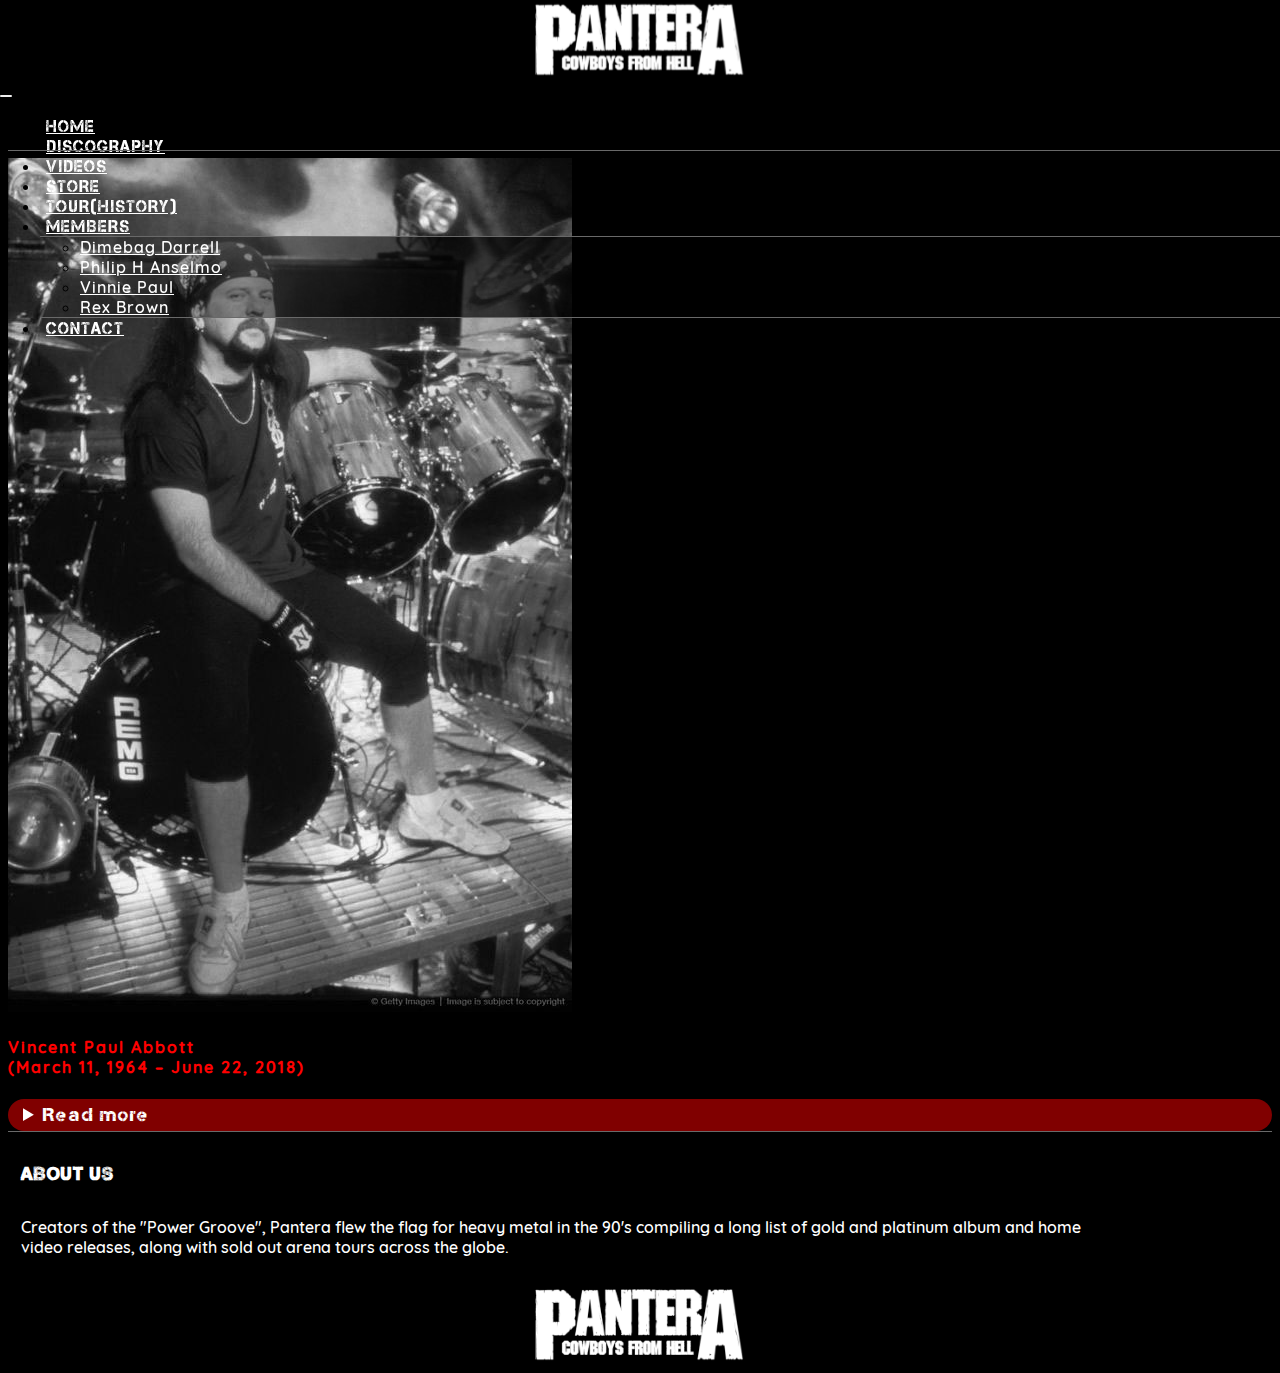
<file: vinnie.html>
<!DOCTYPE html>
<html lang="en">
<head>
    <meta charset="UTF-8">
    <meta http-equiv="X-UA-Compatible" content="IE=edge">
    <meta name="viewport" content="width=device-width, initial-scale=1.0">
    <title>Document</title>
    <link href="https://cdn.jsdelivr.net/npm/bootstrap@5.0.1/dist/css/bootstrap.min.css" rel="stylesheet" integrity="sha384-+0n0xVW2eSR5OomGNYDnhzAbDsOXxcvSN1TPprVMTNDbiYZCxYbOOl7+AMvyTG2x" crossorigin="anonymous">
    <link rel="stylesheet" href="css/style.css">
</head>
<body>
    
    <!DOCTYPE html>
<html lang="en">
<head>
    <meta charset="UTF-8">
    <meta http-equiv="X-UA-Compatible" content="IE=edge">
    <meta name="viewport" content="width=device-width, initial-scale=1.0">
    <link href="https://cdn.jsdelivr.net/npm/bootstrap@5.0.2/dist/css/bootstrap.min.css" rel="stylesheet" integrity="sha384-EVSTQN3/azprG1Anm3QDgpJLIm9Nao0Yz1ztcQTwFspd3yD65VohhpuuCOmLASjC" crossorigin="anonymous">
    <script src="https://cdn.jsdelivr.net/npm/bootstrap@5.0.2/dist/js/bootstrap.bundle.min.js" integrity="sha384-MrcW6ZMFYlzcLA8Nl+NtUVF0sA7MsXsP1UyJoMp4YLEuNSfAP+JcXn/tWtIaxVXM" crossorigin="anonymous"></script>
    <link rel="stylesheet" type="text/css" href="css/style.css">
    <title>Vinnie</title>
</head>
<body id="bootstrap-override">

<!--
.##.....##.########....###....########..########.########.
.##.....##.##.........##.##...##.....##.##.......##.....##
.##.....##.##........##...##..##.....##.##.......##.....##
.#########.######...##.....##.##.....##.######...########.
.##.....##.##.......#########.##.....##.##.......##...##..
.##.....##.##.......##.....##.##.....##.##.......##....##.
.##.....##.########.##.....##.########..########.##.....##
-->

    <div class="container-fluid header-background_colored">
        <div class="row g-0">
            <div class="col-12">
                <a class="" href="#">
                    <div class="header-logo_position pantera-logo_image">

                    </div>
            </div>
        </div>
    </div> 

<!--
.##....##....###....##.....##.########.....###....########.
.###...##...##.##...##.....##.##.....##...##.##...##.....##
.####..##..##...##..##.....##.##.....##..##...##..##.....##
.##.##.##.##.....##.##.....##.########..##.....##.########.
.##..####.#########..##...##..##.....##.#########.##...##..
.##...###.##.....##...##.##...##.....##.##.....##.##....##.
.##....##.##.....##....###....########..##.....##.##.....##
-->

    <nav class="navbar navbar-expand-md navbar-dark navbar_position">
        <div class="container-fluid">
            <button class="navbar-toggler ms-3" type="button" data-bs-toggle="collapse" data-bs-target="#navbarSupportedContent" aria-controls="navbarSupportedContent" aria-expanded="false" aria-label="Toggle navigation">
            <span class="navbar-toggler-icon"></span>
            </button>
            <a class="navbar-brand" href="#"></a>
            <div class="collapse navbar-collapse" id="navbarSupportedContent">
            <ul class="navbar-nav me-auto mb-lg-0 navbar-nav-scroll" style="--bs-scroll-height: calc(100vh - 135px);">
                <li class="nav-item">
                    <a class="nav-link ms-2 my-2 mt-2 nav-link_colored" aria-current="page" href="index.html">HOME</a>
                </li>
                <li class="nav-item">
                    <a class="nav-link ms-2 my-2 nav-link_colored" aria-current="page" href="disco.html">DISCOGRAPHY</a>
                </li>
                <li class="nav-item">
                    <a class="nav-link ms-2 my-2 nav-link_colored" href="https://www.youtube.com/user/pantera">VIDEOS</a>
                </li>
                <li class="nav-item">
                    <a class="nav-link ms-2 my-2 nav-link_colored" href="https://panterastore.com">STORE</a>
                </li>
                <li class="nav-item">
                    <a class="nav-link ms-2 my-2 nav-link_colored" href="tour.html">TOUR(HISTORY)</a>
                </li>
                <li class="nav-item dropdown">
                    <a class="nav-link dropdown-toggle ms-2 my-2 nav-link_colored" href="#" id="navbarDropdown" role="button" data-bs-toggle="dropdown" aria-expanded="false">MEMBERS
                    </a>
                    <ul class="dropdown-menu dropdown-menu_background" aria-labelledby="navbarDropdown">
                        <li><a class="dropdown-item dropdown-item_colored mx-5" href="dime.html">Dimebag Darrell</a></li>
                        <li><a class="dropdown-item dropdown-item_colored mx-5" href="phil.html">Philip H Anselmo</a></li>
                        <li><a class="dropdown-item dropdown-item_colored mx-5" href="vinnie.html">Vinnie Paul</a></li>
                        <li><a class="dropdown-item dropdown-item_colored mx-5" href="rex.html">Rex Brown</a></li>
                    </ul>
                </li>
                <li class="nav-item">
                    <a class="nav-link ms-2 my-2 nav-link_colored" href="contact.html">CONTACT</a>
                </li>
            </ul>

            </div>
        </div>
    </nav>

    <div class="container-fluid">
        <div class="row g-0">
            <div class="col-12 invisible-block_position">
            </div>
        </div>
    </div> 

    <div class="navbar__border_colored"></div>

    <div class="container-fluid">
        <div class="row g-0">
            
            <div class="col-1"></div>

            <div class="col-10 my-5 d-flex justify-content-center">
                <div class="card bg-black text-white member-card align-bottom">
                    <img src="img/Vinnie.jpg" class="card-img" alt="...">
                    <div class="card-img-overlay"></div>
                </div>
                
            </div>

            <div class="col-1"></div>

        </div>

        <div class="row g-0">
            
            <div class="col-1"></div>

            <div class="col-10 mb-5 d-flex justify-content-center">
                <h4 class="">Vincent Paul Abbott<br>(March 11, 1964 – June 22, 2018)</h4>
            </div>

            <div class="col-1"></div>

        </div>

        <div class="row g-0">
            
            <div class="col-1"></div>

            <div class="col-10 mb-5 d-flex justify-content-center">
                <details>
                    <summary class="read-more">Read more</summary>
                    <p></p>
                    <p>Vincent Paul Abbott, also known as Vinnie Paul, was an American musician, songwriter and producer, best known for being the drummer and co-founder of the heavy metal band Pantera. He was a member of Hellyeah for 12 years from 2006 until his death in 2018. He also co-founded the heavy metal band Damageplan in 2003 with his younger brother, Dimebag Darrell.</p>
                    <p>Abbott formed the heavy metal band Pantera in 1981 with his brother Darrell Abbott and Terry Glaze on guitars, bassist Tommy D. Bradford, and vocalist Donnie Hart. Upon Hart's departure, Terry Glaze assumed vocal duties. In the summer of 1982, Bradford left the band and was succeeded by Rex Brown. The band released three albums with that lineup.
                    Pantera recruited vocalist Phil Anselmo in 1987. By 1990, the band had been signed to Atco Records and released Cowboys from Hell, which proved to be the band's turning point. Over the course of four more studio records, a live album and a greatest hits compilation, Anselmo and Pantera were nominated for four best metal performance Grammys for the songs "I'm Broken", "Suicide Note Pt. I", "Cemetery Gates", and "Revolution Is My Name".</p>
                    <p>Vincent Paul Abbott was born in Abilene, Texas, on March 11, 1964. His parents were Jerry, a country music songwriter and producer, and Carolyn Abbott. Vincent originally played the tuba but was directed towards the drums by his father, who said there were no career prospects for a tuba player. His father bought him his first drum kit. Abbott cited Peter Criss, Alex Van Halen and Tommy Aldridge as his biggest influences as a drummer.</p>
                </details>
            </div>

            <div class="col-1"></div>

        </div>
    </div> 

    <footer class="footer__border_colored">
        <div class="container-fluid">
            <div class="row g-0">
                <div class="col-md-6 col-12 footer-info">
                    <h3 class="mx-4 my-4">ABOUT US</h3>
                    <p class="mx-4 mb-4">Creators of the "Power Groove", Pantera flew the flag for heavy metal in the 90's compiling a long list of gold and platinum album and home video releases, along with sold out arena tours across the globe.</p>
                </div>
                <div class="col-md-6 col-12 footer-icons d-flex mb-4 justify-content-center align-items-center">
                    <a class="footer-icons__item_facebook mx-2" href="https://www.facebook.com/Pantera/"></a>
                    <a class="footer-icons__item_instagram mx-2" href="https://www.instagram.com/panteraofficial/"></a>
                    <a class="footer-icons__item_twitter mx-2" href="https://twitter.com/pantera"></a>
                    <a class="footer-icons__item_youtube mx-2" href="https://www.youtube.com/user/pantera"></a>
                </div>
            </div>
            <div class="row g-0 justify-content-center"">
                <div class="col-md-4 .d-sm-none footer_height">
                </div>

                <div class="col-md-4 col-12 text-center">
                    <a class="" href="#">
                        <div class="footer-logo_position pantera-logo_image">

                        </div>
                    </a>
                </div>

                <div class="col-md-4 .d-sm-none footer_height">
                </div>
            </div>
            
        </div> 
    </footer>

</body>
</html>
</file>
<file: css/style.css>
*, *:before, *:after {
    box-sizing: border-box;
  }

.container-fluid {
  padding-right: 0;
  padding-left: 0;
}  

/*
.##.....##.########....###....########..########.########.
.##.....##.##.........##.##...##.....##.##.......##.....##
.##.....##.##........##...##..##.....##.##.......##.....##
.#########.######...##.....##.##.....##.######...########.
.##.....##.##.......#########.##.....##.##.......##...##..
.##.....##.##.......##.....##.##.....##.##.......##....##.
.##.....##.########.##.....##.########..########.##.....##
*/

body{
  background-color: black;
  font-family: "Quicksand_Medium";
}

.header-background_transparent {
  height: 150px;
  width: 100%;
  position: fixed;
  top: 0px;
  z-index: 500;
}

.header-background_colored {
  height: 150px;
  width: 100%;
  background-color: black;
  position: fixed;
  top: 0px;
  z-index: 500;
}

.header-logo_position {
  height: 80px;
  position: fixed;
  top: 0px;
  z-index: 600;
  top: 0;
  left: calc(50% - 110px);
}

.pantera-logo_image {
  height: 80px;
  width: 220px;
  background-image: url(../img/pantera-logo.png);
  background-size: cover;
  background-position: center center;
}

.pantera-logo_image:hover  {
  transform: scale(1.1);
  transition: .2s ease-in;
  background-image: url(../img/pantera-logo-colored.png);
}

.navbar_position {
  position: fixed;
  z-index: 700;
  top: 80px;
  left: 0;
}

.main-invisible-block_position{
  height: 150px;
  width: 100%;
  display: none;
}

.invisible-block_position {
  height: 150px;
  width: 100%;
}

.navbar__border_colored{
  height: 1px;
  width: 100%;
  position: fixed;
  top: 150px ;
  border-top: 1px solid dimgray;
  z-index: 800;
}

/*
.................##....##....###....##.....##.########.....###....########.
.................###...##...##.##...##.....##.##.....##...##.##...##.....##
.................####..##..##...##..##.....##.##.....##..##...##..##.....##
.................##.##.##.##.....##.##.....##.########..##.....##.########.
.................##..####.#########..##...##..##.....##.#########.##...##..
.................##...###.##.....##...##.##...##.....##.##.....##.##....##.
.#######.#######.##....##.##.....##....###....########..##.....##.##.....##
*/

#navbarSupportedContent .dropdown-menu {
  border: 0px;
  border-radius: 0px;
}

#bootstrap-override .navbar-toggler {
  color: #6f6f6f;
  border: 0px solid #6f6f6f;
  border-radius: 3px;
}

#bootstrap-override .navbar-toggler-icon {
  background-image: url(../img/hamburger.png);
  background-position: center center;
  background-repeat: no-repeat;
}

#bootstrap-override .navbar-toggler-icon:hover {
  background-image: url(../img/hamburger2.png);
  background-position: center center;
  background-repeat: no-repeat;
  transition: .2s ease-in;
}

#bootstrap-override .navbar {
  background: linear-gradient(0deg, rgba(0, 0, 0, 0) 0%, rgba(0, 0, 0, 0.0) 100%);
  /* border: 1px solid red; */
  width: 100%;
}

#bootstrap-override .dropdown-menu_background {
  background: linear-gradient(90deg, rgba(0, 0, 0, 0) 0%, rgba(0, 0, 0, 0.6) 25%, rgba(0, 0, 0, 0.8) 50%, rgba(0, 0, 0, 0.6) 75%, rgba(0, 0, 0, 0.0) 100%);
  border-top: 1px solid dimgray;
  border-bottom: 1px solid dimgray;
  z-index: 1002;
}

#bootstrap-override .dropdown-item_colored {
  font-family: "Quicksand_Medium";
  color: white;
  font-weight: 500;
  letter-spacing: 1px;
}

#bootstrap-override .dropdown-item_colored:hover {
  color: red;
  background: linear-gradient(0deg, rgba(0, 0, 0, 0.0) 0%, rgba(0, 0, 0, 0.0) 100%);
  text-shadow: 0px 0px 15px rgba(255, 255, 255, 1), 2px 2px 15px rgba(255, 255, 255, 1), -2px -2px 15px rgba(255, 255, 255, 1),  -2px 2px 15px rgba(255, 255, 255, 1), 2px -2px 15px rgba(255, 255, 255, 1);
  transition: .2s ease-in;
}

#bootstrap-override .navbar:hover {
  background: linear-gradient(0deg, rgba(0, 0, 0, 0.0) 0%, rgba(0, 0, 0, 0.0) 100%);
  z-index: 1002;
}

/* #bootstrap-override .disco-navbar:hover {
  background: linear-gradient(0deg, rgba(0, 0, 0, 0.0) 0%, rgba(0, 0, 0, 0.0) 100%);
}

#bootstrap-override .tour-navbar:hover {
  background: linear-gradient(0deg, rgba(0, 0, 0, 0.0) 0%, rgba(0, 0, 0, 0.0) 100%);
}  */

#bootstrap-override a.nav-link_colored {
  font-family: "Capture_Smallz";
  font-size: 16px;
  padding: 6px;
  letter-spacing: 1px;
  color: white;
} 

#bootstrap-override a.nav-link_colored:hover {
  color: rgb(255, 0, 0);
  transition: .2s ease-in;
  text-shadow: 0px 0px 15px rgba(255, 255, 255, 1), 2px 2px 15px rgba(255, 255, 255, 1), -2px -2px 15px rgba(255, 255, 255, 1),  -2px 2px 15px rgba(255, 255, 255, 1), 2px -2px 15px rgba(255, 255, 255, 1);
}


/*
.##.....##....###....####.##....##
.###...###...##.##....##..###...##
.####.####..##...##...##..####..##
.##.###.##.##.....##..##..##.##.##
.##.....##.#########..##..##..####
.##.....##.##.....##..##..##...###
.##.....##.##.....##.####.##....##
*/

/*
.####.##....##.########..########.##.....##.....##.....##.########.##.....##.##......
..##..###...##.##.....##.##........##...##......##.....##....##....###...###.##......
..##..####..##.##.....##.##.........##.##.......##.....##....##....####.####.##......
..##..##.##.##.##.....##.######......###........#########....##....##.###.##.##......
..##..##..####.##.....##.##.........##.##.......##.....##....##....##.....##.##......
..##..##...###.##.....##.##........##...##..###.##.....##....##....##.....##.##......
.####.##....##.########..########.##.....##.###.##.....##....##....##.....##.########
*/
.carousel {
  height: 55.1vw;
  width: 100%;
}

.carousel-inner img {
  height: 55.1vw;
  margin: 0 auto;
}

.carousel-indicators li {
  border-color: #000;
}

span.carousel-control-next-icon {
  color: white;
  border: 2px solid white;
  border-radius: 15px;
}

span.carousel-control-prev-icon {
  color: white;
  border: 2px solid white;
  border-radius: 15px;
}

.carousel-indicators .active {
  background-color: #000;
}

#bootstrap-override .carousel__central-link_styled {
  position: relative;
  top: calc((27vw + .5vw + 12px) * (-1));
  background-color: rgba(255, 0, 0, 0.5);
  padding: 5px 15px;
  border-radius: 20px;
  font-family: "Capture_Smallz";
  letter-spacing: 1px;
  color: white;
  cursor: pointer;
  text-decoration: none;
}

#bootstrap-override .carousel__central-link_styled:hover {
  background-color: rgb(255, 255, 255);
  padding: 5px 15px;
  border-radius: 20px;
  color: rgb(255, 0, 0);
  text-shadow: 2px 2px 4px rgba(0, 0, 0, .9);
  text-decoration: none;
}

/*
.##.......####.##....##.##....##..........######..########..######..########.####..#######..##....##
.##........##..###...##.##...##..........##....##.##.......##....##....##.....##..##.....##.###...##
.##........##..####..##.##..##...........##.......##.......##..........##.....##..##.....##.####..##
.##........##..##.##.##.#####....#######..######..######...##..........##.....##..##.....##.##.##.##
.##........##..##..####.##..##.................##.##.......##..........##.....##..##.....##.##..####
.##........##..##...###.##...##..........##....##.##.......##....##....##.....##..##.....##.##...###
.########.####.##....##.##....##..........######..########..######.....##....####..#######..##....##
*/

/*
.####.##....##.########..########.##.....##.....##.....##.########.##.....##.##......
..##..###...##.##.....##.##........##...##......##.....##....##....###...###.##......
..##..####..##.##.....##.##.........##.##.......##.....##....##....####.####.##......
..##..##.##.##.##.....##.######......###........#########....##....##.###.##.##......
..##..##..####.##.....##.##.........##.##.......##.....##....##....##.....##.##......
..##..##...###.##.....##.##........##...##..###.##.....##....##....##.....##.##......
.####.##....##.########..########.##.....##.###.##.....##....##....##.....##.########
*/

.link-section__item {
  height: 15vw;
  overflow: hidden;
}

.link-section__music {
  background: url(../img/music-background.jpg) center center;
  background-size: 100% 100%;
  text-decoration: none;
}

.link-section__music:hover {
  background: linear-gradient(rgba(255, 0, 0, 0.2), rgba(255, 0, 0, 0.2)), url(../img/music-background.jpg) center center;
  transition: background-size .3s ease-in-out;
  background-size: 120% 120% ;
}

.link-section__videos {
  background: url(../img/videos-background.jpg) center center;
  background-size: 100% 100%;
  text-decoration: none;
}

.link-section__videos:hover {
  background: linear-gradient(rgba(255, 0, 0, 0.2), rgba(255, 0, 0, 0.2)), url(../img/videos-background.jpg) center center;
  transition: background-size .3s ease-in-out;
  background-size: 120% 120% ;
}

.link-section__store {
  background: url(../img/newmerch-background.jpg) center center;
  background-size: 100% 100%;
  text-decoration: none;
}

.link-section__store:hover {
  background: linear-gradient(rgba(255, 0, 0, 0.2), rgba(255, 0, 0, 0.2)), url(../img/newmerch-background.jpg) center center;
  transition: background-size .3s ease-in-out;
  background-size: 120% 120% ;
}

#bootstrap-override .link-section__central-link_styled {
  position: relative;
  top: 6vw;
  background-color: rgba(255, 0, 0, 0.5);
  padding: 5px 15px;
  border-radius: 20px;
  font-family: "Capture_Smallz";
  letter-spacing: 1px;
  color: white;
  cursor: pointer;
  text-decoration: none;
}

#bootstrap-override .link-section__central-link_styled:hover {
  background-color: rgb(255, 255, 255, .8);
  padding: 5px 15px;
  border-radius: 20px;
  color: rgb(255, 0, 0);
  text-shadow: 2px 2px 4px rgba(0, 0, 0, .9);
}

/*
.########..####..######...######...#######......##.....##.########.##.....##.##......
.##.....##..##..##....##.##....##.##.....##.....##.....##....##....###...###.##......
.##.....##..##..##.......##.......##.....##.....##.....##....##....####.####.##......
.##.....##..##...######..##.......##.....##.....#########....##....##.###.##.##......
.##.....##..##........##.##.......##.....##.....##.....##....##....##.....##.##......
.##.....##..##..##....##.##....##.##.....##.###.##.....##....##....##.....##.##......
.########..####..######...######...#######..###.##.....##....##....##.....##.########
*/

/* #bootstrap-override iframe {
  height: 35vw ;
  width: 35VW;
} */

.card-size {
  height: 29vw;
  width: 29vw;
  border: 2px solid grey;
  border-radius: 5px;
}

/* #bootstrap-override .iframe-border{
  border-radius: 4px;
  border: 1px solid white !important;
  box-shadow: 0px 0px 5px grey;
  color: white;
} */

/*
.########..#######..##.....##.########......##.....##.########.##.....##.##......
....##....##.....##.##.....##.##.....##.....##.....##....##....###...###.##......
....##....##.....##.##.....##.##.....##.....##.....##....##....####.####.##......
....##....##.....##.##.....##.########......#########....##....##.###.##.##......
....##....##.....##.##.....##.##...##.......##.....##....##....##.....##.##......
....##....##.....##.##.....##.##....##..###.##.....##....##....##.....##.##......
....##.....#######...#######..##.....##.###.##.....##....##....##.....##.########
*/

.tour-listing {
  color: white;
}

.tour-invisible-block_position {
  height: 148px;
}

/*
.##.....##.########.##.....##.########..########.########...######.
.###...###.##.......###...###.##.....##.##.......##.....##.##....##
.####.####.##.......####.####.##.....##.##.......##.....##.##......
.##.###.##.######...##.###.##.########..######...########...######.
.##.....##.##.......##.....##.##.....##.##.......##...##.........##
.##.....##.##.......##.....##.##.....##.##.......##....##..##....##
.##.....##.########.##.....##.########..########.##.....##..######.
*/

h4 {
  font-family: "Quicksand_Medium";
  color: red;
  text-shadow: 1px 1px black, -1px -1px black, -1px 1px black, 1px -1px black;
  letter-spacing: 2px;
}

P {
  font-family: "Quicksand_Medium";
  color: white;
}

.read-more {
  font-size: 1.2rem;
  color: red;
  background-color: rgba(255, 0, 0, 0.5);
  padding: 5px 15px;
  border-radius: 20px;
  font-family: "Capture_Smallz";
  letter-spacing: 1px;
  color: white;
  cursor: pointer;
  text-decoration: none;
}

.read-more:hover {
  background-color: rgb(255, 255, 255);
  padding: 5px 15px;
  border-radius: 20px;
  color: rgb(255, 0, 0);
  text-shadow: 2px 2px 4px rgba(0, 0, 0, .9);
  text-decoration: none;
}

/*
.########..#######...#######..########.########.########.
.##.......##.....##.##.....##....##....##.......##.....##
.##.......##.....##.##.....##....##....##.......##.....##
.######...##.....##.##.....##....##....######...########.
.##.......##.....##.##.....##....##....##.......##...##..
.##.......##.....##.##.....##....##....##.......##....##.
.##........#######...#######.....##....########.##.....##
*/

/*
....###....##.......##..........########.....###.....######...########..######.
...##.##...##.......##..........##.....##...##.##...##....##..##.......##....##
..##...##..##.......##..........##.....##..##...##..##........##.......##......
.##.....##.##.......##..........########..##.....##.##...####.######....######.
.#########.##.......##..........##........#########.##....##..##.............##
.##.....##.##.......##..........##........##.....##.##....##..##.......##....##
.##.....##.########.########....##........##.....##..######...########..######.
*/

.footer__border_colored{
  border-top: 1px solid dimgray;
}

.footer-info {
  font-family: "Capture_Smallz";
  letter-spacing: 1px;
  color: white;
}

.footer-info h3 {
  padding: 1vw;
}

.footer-info p {
  font-family: "Quicksand_Medium";
  font-size: 16px;
  font-weight: 100;
  width: 90%;
  padding: 0vw 2vw 1vw 1vw;
  letter-spacing: 0px;
}

.footer-icons__item_facebook {
  height: 40px;
  width: 40px;
  background-image: url(../img/facebook-white.png);
  background-size: cover;
  background-position: center center;
  color: white;
}

.footer-icons__item_facebook:hover {
  background-image: url(../img/facebook-colored.png);
  transform: scale(1.3);
  transition: 0.2s ease-in;
}

.footer-icons__item_instagram{
  height: 40px;
  width: 40px;
  background-image: url(../img/instagram-white.png);
  background-size: cover;
  background-position: center center;
  color: white;
}

.footer-icons__item_instagram:hover {
  background-image: url(../img/instagram-colored.png);
  transform: scale(1.3);
  transition: 0.2s ease-in;
}

.footer-icons__item_twitter {
  height: 40px;
  width: 40px;
  background-image: url(../img/twitter-white.png);
  background-size: cover;
  background-position: center center;
  color: white;
}

.footer-icons__item_twitter:hover {
  background-image: url(../img/twitter-colored.png);
  transform: scale(1.3);
  transition: 0.2s ease-in;
}

.footer-icons__item_youtube {
  height: 40px;
  width: 40px;
  background-image: url(../img/youtube-white.png);
  background-size: cover;
  background-position: center center;
  color: white;
}

.footer-icons__item_youtube:hover {
  background-image: url(../img/youtube-colored.png);
  transform: scale(1.3);
  transition: 0.2s ease-in;
}

.footer-logo_position {
  height: 80px;
  position: relative;
  left: calc(50% - 110px); z-index: 1000;
  z-index: 1000;
}

/*
..#######.....##.....##.########.########..####....###...
.##.....##....###...###.##.......##.....##..##....##.##..
.##.###.##....####.####.##.......##.....##..##...##...##.
.##.###.##....##.###.##.######...##.....##..##..##.....##
.##.#####.....##.....##.##.......##.....##..##..#########
.##...........##.....##.##.......##.....##..##..##.....##
..#######.....##.....##.########.########..####.##.....##
*/

/*
..#######...#######...#######.
.##.....##.##.....##.##.....##
.##.....##.##.....##........##
..########..########..#######.
........##........##.##.......
.##.....##.##.....##.##.......
..#######...#######..#########
*/

@media (max-width: 991px) {

/* DISCO.HTML =============================================================================== */

.card-size {
  height: 35vw;
  width: 35vw;
} 

}

/*
.########..#######...#######.
.##....##.##.....##.##.....##
.....##...##........##.....##
....##....########...#######.
...##.....##.....##.##.....##
...##.....##.....##.##.....##
...##......#######...#######.
*/

@media (max-width: 767px) {

/* INDEX.HTML =============================================================================== */

  .header-background_transparent {
    height: 80px;
    width: 100%;
    position: fixed;
    top: 0px;
    z-index: 500;
    background-color: black;
  }

  .header-background_colored {
    background: black;
    height: 135px;
    width: 100%;
    position: fixed;
    z-index: 500;
  }

  .main-invisible-block_position {
    height: 80px;
    background: black;
    display: block;
    position: relative;
    top: 0px;
    z-index: 400;
  }

  .navbar__border_colored{
    height: 1px;
    width: 100%;
    position: fixed;
    top: 134px ;
    border-top: 1px solid dimgray;
    z-index: 800;
  }

  #bootstrap-override .navbar:hover {
    border-bottom: 1px solid dimgray;
    background: linear-gradient(90deg, rgba(0, 0, 0, 0.9) 0%, rgba(0, 0, 0, 0.8) 30%, rgba(0, 0, 0, 0.4) 45%, rgba(0, 0, 0, 0) 100%);
    z-index: 1002;
  }
  
  #bootstrap-override .dropdown-menu_background {
    background: linear-gradient(90deg, rgba(0, 0, 0, 0.5) 0%, rgba(0, 0, 0, 0.4) 50%, rgba(0, 0, 0, 0.3) 75%, rgba(0, 0, 0, 0) 100%);
    border-top: 1px solid dimgray;
    border-bottom: 1px solid dimgray;
    z-index: 1002;
  }

  #bootstrap-override .link-section__central-link_styled  {
    font-size: 2,5vw;
    top: 19.25vw;
  }

  .link-section__item {
    height: 45vw;
  }

/* DISCO.HTML =============================================================================== */

  .card-size {
    height: 80vw;
    width: 80vw;
}

}

/*
.########.########..#######.
.##.......##....##.##.....##
.##...........##...##.......
.#######.....##....########.
.......##...##.....##.....##
.##....##...##.....##.....##
..######....##......#######.
*/

@media (max-width: 575px)  {

#bootstrap-override .carousel__central-link_styled {
  top: calc((10.5vw + .5vw + 12px) * (-1));
  background-color: rgba(255, 0, 0, 0.5);
  font-size: 2.5vw;
  margin-left: 6vw;
  margin-right: 6vw;
}

}


/*
.########..#######..##....##.########..######.
.##.......##.....##.###...##....##....##....##
.##.......##.....##.####..##....##....##......
.######...##.....##.##.##.##....##.....######.
.##.......##.....##.##..####....##..........##
.##.......##.....##.##...###....##....##....##
.##........#######..##....##....##.....######.
*/

@font-face {
  font-family: "Capture_it";
  src: url(../fonts/Capture_it.ttf) format("truetype");
  font-weight: 500;
  font-style: normal;
} 

@font-face {
  font-family: "Quicksand_Medium";
  src: url(../fonts/Quicksand_Medium.ttf) format("truetype");
  font-weight: 500;
  font-style: normal;
} 

@font-face {
  font-family: "Capture_Smallz";
  src: url(../fonts/Capture_Smallz.ttf) format("truetype");
  font-weight: 500;
  font-style: normal;
}
</file>
